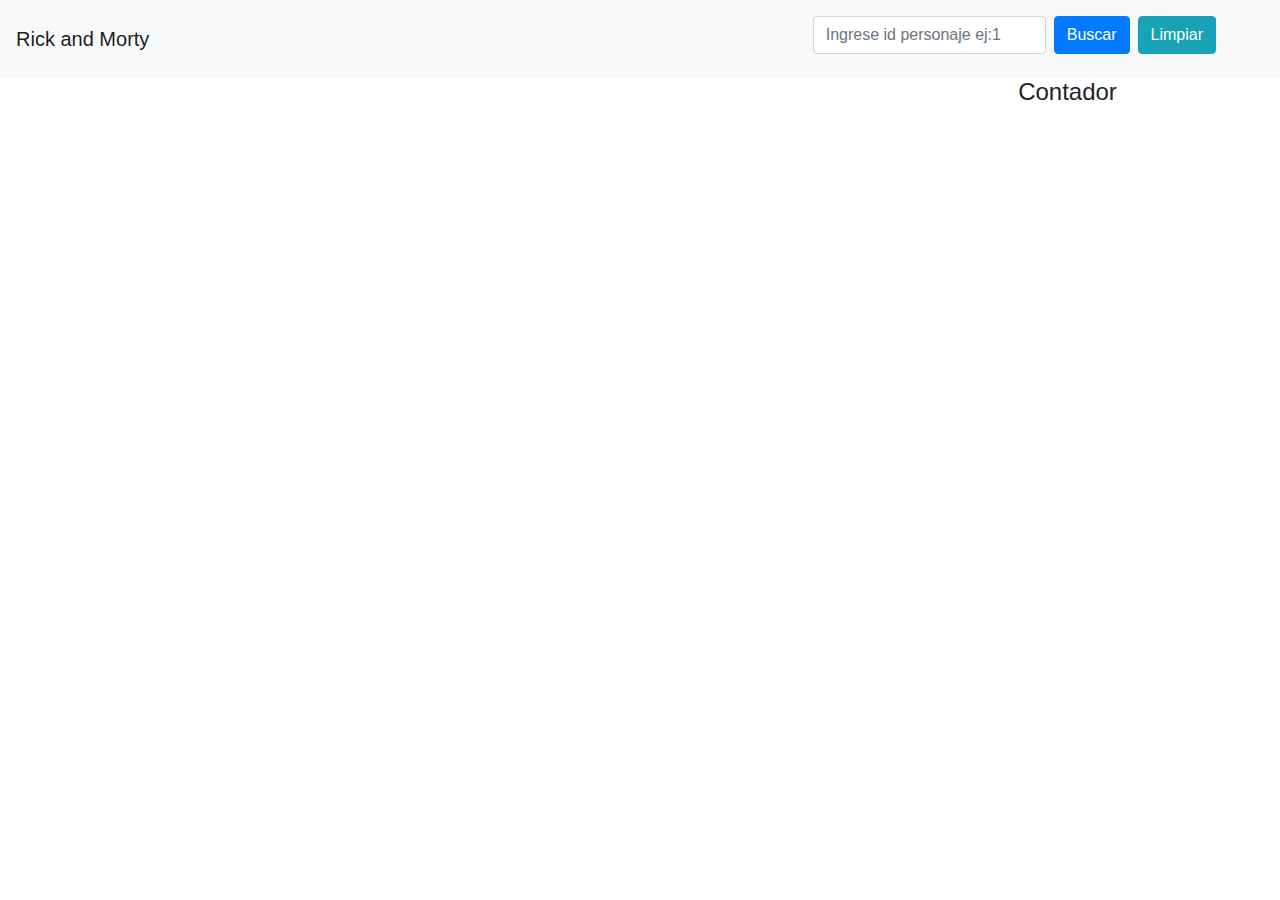
<file: index.html>
<!DOCTYPE html>
<html lang="es">
<head>
  <meta charset="UTF-8">
  <meta name="viewport" content="width=device-width, initial-scale=1.0">
  <title>Document</title>
  <link rel="stylesheet" href="assets/css/style.css">
</head>
<body>
  <nav class="navbar navbar-expand-lg navbar-light bg-light">
    <a class="navbar-brand" href="#">Rick and Morty</a>
    <button class="navbar-toggler" type="button" data-toggle="collapse" data-target="#navbarSupportedContent" aria-controls="navbarSupportedContent" aria-expanded="false" aria-label="Toggle navigation">
      <span class="navbar-toggler-icon"></span>
    </button>
    <div class="ml-auto pr-5">
      <div class="form-group d-flex align-items-end">
        <input type="text" class="form-control" name="" id="input_busqueda" aria-describedby="helpId" placeholder="Ingrese id personaje ej:1">
        <button type="button" name="" id="buscar" class="btn btn-primary mt-2 mx-2" btn-lg btn-block">Buscar</button>
        <button type="button" name="" id="limpiar" class="btn btn-info mt-2" btn-lg btn-block">Limpiar</button>
      </div>
    </div>
  </nav>

  <div class="container">
    <div class="row mb-5">
      <div id="grafico" class="col-md-9" style="height: 200px;"></div>
      <div class="col-md-3">
        <h4 class="text-center">Contador</h4>
        <div id="contador"></div>
        
      </div>
    </div>
    <div id="card" class="row justify-content-around"></div>
  </div>
  <script src="https://code.jquery.com/jquery-3.5.1.min.js" integrity="sha256-9/aliU8dGd2tb6OSsuzixeV4y/faTqgFtohetphbbj0=" crossorigin="anonymous"></script>
  <script type="text/javascript" src="https://canvasjs.com/assets/script/jquery.canvasjs.min.js"></script>
  <script src="assets/js/script.js"></script>
</body>
</html>
</file>
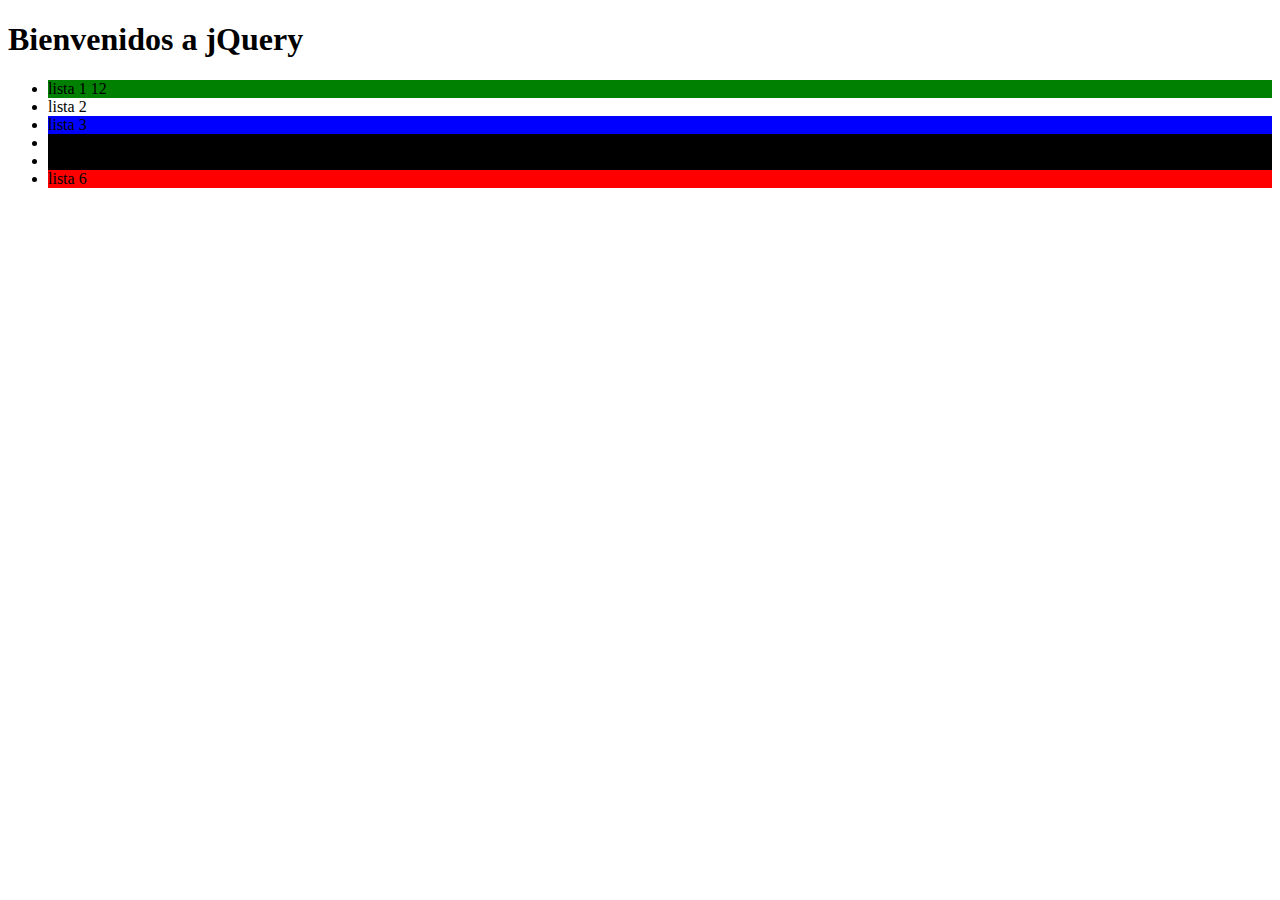
<file: filter.html>
<!DOCTYPE html>
<html lang="en">
<head>
  <meta charset="UTF-8">
  <meta name="viewport" content="width=device-width, initial-scale=1.0">
  <title>Filtro jQuery</title>
</head>
<body>
  <h1>Bienvenidos a jQuery</h1>
  <ul>
    <li>lista 1 <span>1</span><span>2</span></li>
    <li>lista 2</li>
    <li>lista 3</li>
    <li class="lista4">lista 4</li>
    <li class="lista4">lista 5</li>
    <li>lista 6</li>
  </ul>
  
  <script src="https://code.jquery.com/jquery-3.5.1.min.js" integrity="sha256-9/aliU8dGd2tb6OSsuzixeV4y/faTqgFtohetphbbj0=" crossorigin="anonymous"></script>
  <script src="assets/js/filter.js"></script>
</body>
</html>
</file>
<file: assets/css/style.css>
@charset "UTF-8";
/*
Para compilar el manifiesto desde la raiz de tu proyecto, abre el terminal 
verifica que este en la raiz de tu proyecto con el comando 'ls' deberias ver
assets index.html 
->luego de verificar colocaremos el comando 
sass --watch assets/scss/main.scss:assets/css/style.css 
*/
/*!
 * Bootstrap v4.5.0 (https://getbootstrap.com/)
 * Copyright 2011-2020 The Bootstrap Authors
 * Copyright 2011-2020 Twitter, Inc.
 * Licensed under MIT (https://github.com/twbs/bootstrap/blob/master/LICENSE)
 */
:root {
  --blue: #007bff;
  --indigo: #6610f2;
  --purple: #6f42c1;
  --pink: #e83e8c;
  --red: #dc3545;
  --orange: #fd7e14;
  --yellow: #ffc107;
  --green: #28a745;
  --teal: #20c997;
  --cyan: #17a2b8;
  --white: #fff;
  --gray: #6c757d;
  --gray-dark: #343a40;
  --primary: #007bff;
  --secondary: #6c757d;
  --success: #28a745;
  --info: #17a2b8;
  --warning: #ffc107;
  --danger: #dc3545;
  --light: #f8f9fa;
  --dark: #343a40;
  --breakpoint-xs: 0;
  --breakpoint-sm: 576px;
  --breakpoint-md: 768px;
  --breakpoint-lg: 992px;
  --breakpoint-xl: 1200px;
  --font-family-sans-serif: -apple-system, BlinkMacSystemFont, "Segoe UI", Roboto, "Helvetica Neue", Arial, "Noto Sans", sans-serif, "Apple Color Emoji", "Segoe UI Emoji", "Segoe UI Symbol", "Noto Color Emoji";
  --font-family-monospace: SFMono-Regular, Menlo, Monaco, Consolas, "Liberation Mono", "Courier New", monospace;
}

*,
*::before,
*::after {
  box-sizing: border-box;
}

html {
  font-family: sans-serif;
  line-height: 1.15;
  -webkit-text-size-adjust: 100%;
  -webkit-tap-highlight-color: rgba(0, 0, 0, 0);
}

article, aside, figcaption, figure, footer, header, hgroup, main, nav, section {
  display: block;
}

body {
  margin: 0;
  font-family: -apple-system, BlinkMacSystemFont, "Segoe UI", Roboto, "Helvetica Neue", Arial, "Noto Sans", sans-serif, "Apple Color Emoji", "Segoe UI Emoji", "Segoe UI Symbol", "Noto Color Emoji";
  font-size: 1rem;
  font-weight: 400;
  line-height: 1.5;
  color: #212529;
  text-align: left;
  background-color: #fff;
}

[tabindex="-1"]:focus:not(:focus-visible) {
  outline: 0 !important;
}

hr {
  box-sizing: content-box;
  height: 0;
  overflow: visible;
}

h1, h2, h3, h4, h5, h6 {
  margin-top: 0;
  margin-bottom: 0.5rem;
}

p {
  margin-top: 0;
  margin-bottom: 1rem;
}

abbr[title],
abbr[data-original-title] {
  text-decoration: underline;
  text-decoration: underline dotted;
  cursor: help;
  border-bottom: 0;
  text-decoration-skip-ink: none;
}

address {
  margin-bottom: 1rem;
  font-style: normal;
  line-height: inherit;
}

ol,
ul,
dl {
  margin-top: 0;
  margin-bottom: 1rem;
}

ol ol,
ul ul,
ol ul,
ul ol {
  margin-bottom: 0;
}

dt {
  font-weight: 700;
}

dd {
  margin-bottom: 0.5rem;
  margin-left: 0;
}

blockquote {
  margin: 0 0 1rem;
}

b,
strong {
  font-weight: bolder;
}

small {
  font-size: 80%;
}

sub,
sup {
  position: relative;
  font-size: 75%;
  line-height: 0;
  vertical-align: baseline;
}

sub {
  bottom: -0.25em;
}

sup {
  top: -0.5em;
}

a {
  color: #007bff;
  text-decoration: none;
  background-color: transparent;
}
a:hover {
  color: #0056b3;
  text-decoration: underline;
}

a:not([href]) {
  color: inherit;
  text-decoration: none;
}
a:not([href]):hover {
  color: inherit;
  text-decoration: none;
}

pre,
code,
kbd,
samp {
  font-family: SFMono-Regular, Menlo, Monaco, Consolas, "Liberation Mono", "Courier New", monospace;
  font-size: 1em;
}

pre {
  margin-top: 0;
  margin-bottom: 1rem;
  overflow: auto;
  -ms-overflow-style: scrollbar;
}

figure {
  margin: 0 0 1rem;
}

img {
  vertical-align: middle;
  border-style: none;
}

svg {
  overflow: hidden;
  vertical-align: middle;
}

table {
  border-collapse: collapse;
}

caption {
  padding-top: 0.75rem;
  padding-bottom: 0.75rem;
  color: #6c757d;
  text-align: left;
  caption-side: bottom;
}

th {
  text-align: inherit;
}

label {
  display: inline-block;
  margin-bottom: 0.5rem;
}

button {
  border-radius: 0;
}

button:focus {
  outline: 1px dotted;
  outline: 5px auto -webkit-focus-ring-color;
}

input,
button,
select,
optgroup,
textarea {
  margin: 0;
  font-family: inherit;
  font-size: inherit;
  line-height: inherit;
}

button,
input {
  overflow: visible;
}

button,
select {
  text-transform: none;
}

[role=button] {
  cursor: pointer;
}

select {
  word-wrap: normal;
}

button,
[type=button],
[type=reset],
[type=submit] {
  -webkit-appearance: button;
}

button:not(:disabled),
[type=button]:not(:disabled),
[type=reset]:not(:disabled),
[type=submit]:not(:disabled) {
  cursor: pointer;
}

button::-moz-focus-inner,
[type=button]::-moz-focus-inner,
[type=reset]::-moz-focus-inner,
[type=submit]::-moz-focus-inner {
  padding: 0;
  border-style: none;
}

input[type=radio],
input[type=checkbox] {
  box-sizing: border-box;
  padding: 0;
}

textarea {
  overflow: auto;
  resize: vertical;
}

fieldset {
  min-width: 0;
  padding: 0;
  margin: 0;
  border: 0;
}

legend {
  display: block;
  width: 100%;
  max-width: 100%;
  padding: 0;
  margin-bottom: 0.5rem;
  font-size: 1.5rem;
  line-height: inherit;
  color: inherit;
  white-space: normal;
}

progress {
  vertical-align: baseline;
}

[type=number]::-webkit-inner-spin-button,
[type=number]::-webkit-outer-spin-button {
  height: auto;
}

[type=search] {
  outline-offset: -2px;
  -webkit-appearance: none;
}

[type=search]::-webkit-search-decoration {
  -webkit-appearance: none;
}

::-webkit-file-upload-button {
  font: inherit;
  -webkit-appearance: button;
}

output {
  display: inline-block;
}

summary {
  display: list-item;
  cursor: pointer;
}

template {
  display: none;
}

[hidden] {
  display: none !important;
}

h1, h2, h3, h4, h5, h6,
.h1, .h2, .h3, .h4, .h5, .h6 {
  margin-bottom: 0.5rem;
  font-weight: 500;
  line-height: 1.2;
}

h1, .h1 {
  font-size: 2.5rem;
}

h2, .h2 {
  font-size: 2rem;
}

h3, .h3 {
  font-size: 1.75rem;
}

h4, .h4 {
  font-size: 1.5rem;
}

h5, .h5 {
  font-size: 1.25rem;
}

h6, .h6 {
  font-size: 1rem;
}

.lead {
  font-size: 1.25rem;
  font-weight: 300;
}

.display-1 {
  font-size: 6rem;
  font-weight: 300;
  line-height: 1.2;
}

.display-2 {
  font-size: 5.5rem;
  font-weight: 300;
  line-height: 1.2;
}

.display-3 {
  font-size: 4.5rem;
  font-weight: 300;
  line-height: 1.2;
}

.display-4 {
  font-size: 3.5rem;
  font-weight: 300;
  line-height: 1.2;
}

hr {
  margin-top: 1rem;
  margin-bottom: 1rem;
  border: 0;
  border-top: 1px solid rgba(0, 0, 0, 0.1);
}

small,
.small {
  font-size: 80%;
  font-weight: 400;
}

mark,
.mark {
  padding: 0.2em;
  background-color: #fcf8e3;
}

.list-unstyled {
  padding-left: 0;
  list-style: none;
}

.list-inline {
  padding-left: 0;
  list-style: none;
}

.list-inline-item {
  display: inline-block;
}
.list-inline-item:not(:last-child) {
  margin-right: 0.5rem;
}

.initialism {
  font-size: 90%;
  text-transform: uppercase;
}

.blockquote {
  margin-bottom: 1rem;
  font-size: 1.25rem;
}

.blockquote-footer {
  display: block;
  font-size: 80%;
  color: #6c757d;
}
.blockquote-footer::before {
  content: "— ";
}

.img-fluid {
  max-width: 100%;
  height: auto;
}

.img-thumbnail {
  padding: 0.25rem;
  background-color: #fff;
  border: 1px solid #dee2e6;
  border-radius: 0.25rem;
  max-width: 100%;
  height: auto;
}

.figure {
  display: inline-block;
}

.figure-img {
  margin-bottom: 0.5rem;
  line-height: 1;
}

.figure-caption {
  font-size: 90%;
  color: #6c757d;
}

code {
  font-size: 87.5%;
  color: #e83e8c;
  word-wrap: break-word;
}
a > code {
  color: inherit;
}

kbd {
  padding: 0.2rem 0.4rem;
  font-size: 87.5%;
  color: #fff;
  background-color: #212529;
  border-radius: 0.2rem;
}
kbd kbd {
  padding: 0;
  font-size: 100%;
  font-weight: 700;
}

pre {
  display: block;
  font-size: 87.5%;
  color: #212529;
}
pre code {
  font-size: inherit;
  color: inherit;
  word-break: normal;
}

.pre-scrollable {
  max-height: 340px;
  overflow-y: scroll;
}

.container {
  width: 100%;
  padding-right: 15px;
  padding-left: 15px;
  margin-right: auto;
  margin-left: auto;
}
@media (min-width: 576px) {
  .container {
    max-width: 540px;
  }
}
@media (min-width: 768px) {
  .container {
    max-width: 720px;
  }
}
@media (min-width: 992px) {
  .container {
    max-width: 960px;
  }
}
@media (min-width: 1200px) {
  .container {
    max-width: 1140px;
  }
}

.container-fluid, .container-xl, .container-lg, .container-md, .container-sm {
  width: 100%;
  padding-right: 15px;
  padding-left: 15px;
  margin-right: auto;
  margin-left: auto;
}

@media (min-width: 576px) {
  .container-sm, .container {
    max-width: 540px;
  }
}
@media (min-width: 768px) {
  .container-md, .container-sm, .container {
    max-width: 720px;
  }
}
@media (min-width: 992px) {
  .container-lg, .container-md, .container-sm, .container {
    max-width: 960px;
  }
}
@media (min-width: 1200px) {
  .container-xl, .container-lg, .container-md, .container-sm, .container {
    max-width: 1140px;
  }
}
.row {
  display: flex;
  flex-wrap: wrap;
  margin-right: -15px;
  margin-left: -15px;
}

.no-gutters {
  margin-right: 0;
  margin-left: 0;
}
.no-gutters > .col,
.no-gutters > [class*=col-] {
  padding-right: 0;
  padding-left: 0;
}

.col-xl,
.col-xl-auto, .col-xl-12, .col-xl-11, .col-xl-10, .col-xl-9, .col-xl-8, .col-xl-7, .col-xl-6, .col-xl-5, .col-xl-4, .col-xl-3, .col-xl-2, .col-xl-1, .col-lg,
.col-lg-auto, .col-lg-12, .col-lg-11, .col-lg-10, .col-lg-9, .col-lg-8, .col-lg-7, .col-lg-6, .col-lg-5, .col-lg-4, .col-lg-3, .col-lg-2, .col-lg-1, .col-md,
.col-md-auto, .col-md-12, .col-md-11, .col-md-10, .col-md-9, .col-md-8, .col-md-7, .col-md-6, .col-md-5, .col-md-4, .col-md-3, .col-md-2, .col-md-1, .col-sm,
.col-sm-auto, .col-sm-12, .col-sm-11, .col-sm-10, .col-sm-9, .col-sm-8, .col-sm-7, .col-sm-6, .col-sm-5, .col-sm-4, .col-sm-3, .col-sm-2, .col-sm-1, .col,
.col-auto, .col-12, .col-11, .col-10, .col-9, .col-8, .col-7, .col-6, .col-5, .col-4, .col-3, .col-2, .col-1 {
  position: relative;
  width: 100%;
  padding-right: 15px;
  padding-left: 15px;
}

.col {
  flex-basis: 0;
  flex-grow: 1;
  min-width: 0;
  max-width: 100%;
}

.row-cols-1 > * {
  flex: 0 0 100%;
  max-width: 100%;
}

.row-cols-2 > * {
  flex: 0 0 50%;
  max-width: 50%;
}

.row-cols-3 > * {
  flex: 0 0 33.3333333333%;
  max-width: 33.3333333333%;
}

.row-cols-4 > * {
  flex: 0 0 25%;
  max-width: 25%;
}

.row-cols-5 > * {
  flex: 0 0 20%;
  max-width: 20%;
}

.row-cols-6 > * {
  flex: 0 0 16.6666666667%;
  max-width: 16.6666666667%;
}

.col-auto {
  flex: 0 0 auto;
  width: auto;
  max-width: 100%;
}

.col-1 {
  flex: 0 0 8.3333333333%;
  max-width: 8.3333333333%;
}

.col-2 {
  flex: 0 0 16.6666666667%;
  max-width: 16.6666666667%;
}

.col-3 {
  flex: 0 0 25%;
  max-width: 25%;
}

.col-4 {
  flex: 0 0 33.3333333333%;
  max-width: 33.3333333333%;
}

.col-5 {
  flex: 0 0 41.6666666667%;
  max-width: 41.6666666667%;
}

.col-6 {
  flex: 0 0 50%;
  max-width: 50%;
}

.col-7 {
  flex: 0 0 58.3333333333%;
  max-width: 58.3333333333%;
}

.col-8 {
  flex: 0 0 66.6666666667%;
  max-width: 66.6666666667%;
}

.col-9 {
  flex: 0 0 75%;
  max-width: 75%;
}

.col-10 {
  flex: 0 0 83.3333333333%;
  max-width: 83.3333333333%;
}

.col-11 {
  flex: 0 0 91.6666666667%;
  max-width: 91.6666666667%;
}

.col-12 {
  flex: 0 0 100%;
  max-width: 100%;
}

.order-first {
  order: -1;
}

.order-last {
  order: 13;
}

.order-0 {
  order: 0;
}

.order-1 {
  order: 1;
}

.order-2 {
  order: 2;
}

.order-3 {
  order: 3;
}

.order-4 {
  order: 4;
}

.order-5 {
  order: 5;
}

.order-6 {
  order: 6;
}

.order-7 {
  order: 7;
}

.order-8 {
  order: 8;
}

.order-9 {
  order: 9;
}

.order-10 {
  order: 10;
}

.order-11 {
  order: 11;
}

.order-12 {
  order: 12;
}

.offset-1 {
  margin-left: 8.3333333333%;
}

.offset-2 {
  margin-left: 16.6666666667%;
}

.offset-3 {
  margin-left: 25%;
}

.offset-4 {
  margin-left: 33.3333333333%;
}

.offset-5 {
  margin-left: 41.6666666667%;
}

.offset-6 {
  margin-left: 50%;
}

.offset-7 {
  margin-left: 58.3333333333%;
}

.offset-8 {
  margin-left: 66.6666666667%;
}

.offset-9 {
  margin-left: 75%;
}

.offset-10 {
  margin-left: 83.3333333333%;
}

.offset-11 {
  margin-left: 91.6666666667%;
}

@media (min-width: 576px) {
  .col-sm {
    flex-basis: 0;
    flex-grow: 1;
    min-width: 0;
    max-width: 100%;
  }

  .row-cols-sm-1 > * {
    flex: 0 0 100%;
    max-width: 100%;
  }

  .row-cols-sm-2 > * {
    flex: 0 0 50%;
    max-width: 50%;
  }

  .row-cols-sm-3 > * {
    flex: 0 0 33.3333333333%;
    max-width: 33.3333333333%;
  }

  .row-cols-sm-4 > * {
    flex: 0 0 25%;
    max-width: 25%;
  }

  .row-cols-sm-5 > * {
    flex: 0 0 20%;
    max-width: 20%;
  }

  .row-cols-sm-6 > * {
    flex: 0 0 16.6666666667%;
    max-width: 16.6666666667%;
  }

  .col-sm-auto {
    flex: 0 0 auto;
    width: auto;
    max-width: 100%;
  }

  .col-sm-1 {
    flex: 0 0 8.3333333333%;
    max-width: 8.3333333333%;
  }

  .col-sm-2 {
    flex: 0 0 16.6666666667%;
    max-width: 16.6666666667%;
  }

  .col-sm-3 {
    flex: 0 0 25%;
    max-width: 25%;
  }

  .col-sm-4 {
    flex: 0 0 33.3333333333%;
    max-width: 33.3333333333%;
  }

  .col-sm-5 {
    flex: 0 0 41.6666666667%;
    max-width: 41.6666666667%;
  }

  .col-sm-6 {
    flex: 0 0 50%;
    max-width: 50%;
  }

  .col-sm-7 {
    flex: 0 0 58.3333333333%;
    max-width: 58.3333333333%;
  }

  .col-sm-8 {
    flex: 0 0 66.6666666667%;
    max-width: 66.6666666667%;
  }

  .col-sm-9 {
    flex: 0 0 75%;
    max-width: 75%;
  }

  .col-sm-10 {
    flex: 0 0 83.3333333333%;
    max-width: 83.3333333333%;
  }

  .col-sm-11 {
    flex: 0 0 91.6666666667%;
    max-width: 91.6666666667%;
  }

  .col-sm-12 {
    flex: 0 0 100%;
    max-width: 100%;
  }

  .order-sm-first {
    order: -1;
  }

  .order-sm-last {
    order: 13;
  }

  .order-sm-0 {
    order: 0;
  }

  .order-sm-1 {
    order: 1;
  }

  .order-sm-2 {
    order: 2;
  }

  .order-sm-3 {
    order: 3;
  }

  .order-sm-4 {
    order: 4;
  }

  .order-sm-5 {
    order: 5;
  }

  .order-sm-6 {
    order: 6;
  }

  .order-sm-7 {
    order: 7;
  }

  .order-sm-8 {
    order: 8;
  }

  .order-sm-9 {
    order: 9;
  }

  .order-sm-10 {
    order: 10;
  }

  .order-sm-11 {
    order: 11;
  }

  .order-sm-12 {
    order: 12;
  }

  .offset-sm-0 {
    margin-left: 0;
  }

  .offset-sm-1 {
    margin-left: 8.3333333333%;
  }

  .offset-sm-2 {
    margin-left: 16.6666666667%;
  }

  .offset-sm-3 {
    margin-left: 25%;
  }

  .offset-sm-4 {
    margin-left: 33.3333333333%;
  }

  .offset-sm-5 {
    margin-left: 41.6666666667%;
  }

  .offset-sm-6 {
    margin-left: 50%;
  }

  .offset-sm-7 {
    margin-left: 58.3333333333%;
  }

  .offset-sm-8 {
    margin-left: 66.6666666667%;
  }

  .offset-sm-9 {
    margin-left: 75%;
  }

  .offset-sm-10 {
    margin-left: 83.3333333333%;
  }

  .offset-sm-11 {
    margin-left: 91.6666666667%;
  }
}
@media (min-width: 768px) {
  .col-md {
    flex-basis: 0;
    flex-grow: 1;
    min-width: 0;
    max-width: 100%;
  }

  .row-cols-md-1 > * {
    flex: 0 0 100%;
    max-width: 100%;
  }

  .row-cols-md-2 > * {
    flex: 0 0 50%;
    max-width: 50%;
  }

  .row-cols-md-3 > * {
    flex: 0 0 33.3333333333%;
    max-width: 33.3333333333%;
  }

  .row-cols-md-4 > * {
    flex: 0 0 25%;
    max-width: 25%;
  }

  .row-cols-md-5 > * {
    flex: 0 0 20%;
    max-width: 20%;
  }

  .row-cols-md-6 > * {
    flex: 0 0 16.6666666667%;
    max-width: 16.6666666667%;
  }

  .col-md-auto {
    flex: 0 0 auto;
    width: auto;
    max-width: 100%;
  }

  .col-md-1 {
    flex: 0 0 8.3333333333%;
    max-width: 8.3333333333%;
  }

  .col-md-2 {
    flex: 0 0 16.6666666667%;
    max-width: 16.6666666667%;
  }

  .col-md-3 {
    flex: 0 0 25%;
    max-width: 25%;
  }

  .col-md-4 {
    flex: 0 0 33.3333333333%;
    max-width: 33.3333333333%;
  }

  .col-md-5 {
    flex: 0 0 41.6666666667%;
    max-width: 41.6666666667%;
  }

  .col-md-6 {
    flex: 0 0 50%;
    max-width: 50%;
  }

  .col-md-7 {
    flex: 0 0 58.3333333333%;
    max-width: 58.3333333333%;
  }

  .col-md-8 {
    flex: 0 0 66.6666666667%;
    max-width: 66.6666666667%;
  }

  .col-md-9 {
    flex: 0 0 75%;
    max-width: 75%;
  }

  .col-md-10 {
    flex: 0 0 83.3333333333%;
    max-width: 83.3333333333%;
  }

  .col-md-11 {
    flex: 0 0 91.6666666667%;
    max-width: 91.6666666667%;
  }

  .col-md-12 {
    flex: 0 0 100%;
    max-width: 100%;
  }

  .order-md-first {
    order: -1;
  }

  .order-md-last {
    order: 13;
  }

  .order-md-0 {
    order: 0;
  }

  .order-md-1 {
    order: 1;
  }

  .order-md-2 {
    order: 2;
  }

  .order-md-3 {
    order: 3;
  }

  .order-md-4 {
    order: 4;
  }

  .order-md-5 {
    order: 5;
  }

  .order-md-6 {
    order: 6;
  }

  .order-md-7 {
    order: 7;
  }

  .order-md-8 {
    order: 8;
  }

  .order-md-9 {
    order: 9;
  }

  .order-md-10 {
    order: 10;
  }

  .order-md-11 {
    order: 11;
  }

  .order-md-12 {
    order: 12;
  }

  .offset-md-0 {
    margin-left: 0;
  }

  .offset-md-1 {
    margin-left: 8.3333333333%;
  }

  .offset-md-2 {
    margin-left: 16.6666666667%;
  }

  .offset-md-3 {
    margin-left: 25%;
  }

  .offset-md-4 {
    margin-left: 33.3333333333%;
  }

  .offset-md-5 {
    margin-left: 41.6666666667%;
  }

  .offset-md-6 {
    margin-left: 50%;
  }

  .offset-md-7 {
    margin-left: 58.3333333333%;
  }

  .offset-md-8 {
    margin-left: 66.6666666667%;
  }

  .offset-md-9 {
    margin-left: 75%;
  }

  .offset-md-10 {
    margin-left: 83.3333333333%;
  }

  .offset-md-11 {
    margin-left: 91.6666666667%;
  }
}
@media (min-width: 992px) {
  .col-lg {
    flex-basis: 0;
    flex-grow: 1;
    min-width: 0;
    max-width: 100%;
  }

  .row-cols-lg-1 > * {
    flex: 0 0 100%;
    max-width: 100%;
  }

  .row-cols-lg-2 > * {
    flex: 0 0 50%;
    max-width: 50%;
  }

  .row-cols-lg-3 > * {
    flex: 0 0 33.3333333333%;
    max-width: 33.3333333333%;
  }

  .row-cols-lg-4 > * {
    flex: 0 0 25%;
    max-width: 25%;
  }

  .row-cols-lg-5 > * {
    flex: 0 0 20%;
    max-width: 20%;
  }

  .row-cols-lg-6 > * {
    flex: 0 0 16.6666666667%;
    max-width: 16.6666666667%;
  }

  .col-lg-auto {
    flex: 0 0 auto;
    width: auto;
    max-width: 100%;
  }

  .col-lg-1 {
    flex: 0 0 8.3333333333%;
    max-width: 8.3333333333%;
  }

  .col-lg-2 {
    flex: 0 0 16.6666666667%;
    max-width: 16.6666666667%;
  }

  .col-lg-3 {
    flex: 0 0 25%;
    max-width: 25%;
  }

  .col-lg-4 {
    flex: 0 0 33.3333333333%;
    max-width: 33.3333333333%;
  }

  .col-lg-5 {
    flex: 0 0 41.6666666667%;
    max-width: 41.6666666667%;
  }

  .col-lg-6 {
    flex: 0 0 50%;
    max-width: 50%;
  }

  .col-lg-7 {
    flex: 0 0 58.3333333333%;
    max-width: 58.3333333333%;
  }

  .col-lg-8 {
    flex: 0 0 66.6666666667%;
    max-width: 66.6666666667%;
  }

  .col-lg-9 {
    flex: 0 0 75%;
    max-width: 75%;
  }

  .col-lg-10 {
    flex: 0 0 83.3333333333%;
    max-width: 83.3333333333%;
  }

  .col-lg-11 {
    flex: 0 0 91.6666666667%;
    max-width: 91.6666666667%;
  }

  .col-lg-12 {
    flex: 0 0 100%;
    max-width: 100%;
  }

  .order-lg-first {
    order: -1;
  }

  .order-lg-last {
    order: 13;
  }

  .order-lg-0 {
    order: 0;
  }

  .order-lg-1 {
    order: 1;
  }

  .order-lg-2 {
    order: 2;
  }

  .order-lg-3 {
    order: 3;
  }

  .order-lg-4 {
    order: 4;
  }

  .order-lg-5 {
    order: 5;
  }

  .order-lg-6 {
    order: 6;
  }

  .order-lg-7 {
    order: 7;
  }

  .order-lg-8 {
    order: 8;
  }

  .order-lg-9 {
    order: 9;
  }

  .order-lg-10 {
    order: 10;
  }

  .order-lg-11 {
    order: 11;
  }

  .order-lg-12 {
    order: 12;
  }

  .offset-lg-0 {
    margin-left: 0;
  }

  .offset-lg-1 {
    margin-left: 8.3333333333%;
  }

  .offset-lg-2 {
    margin-left: 16.6666666667%;
  }

  .offset-lg-3 {
    margin-left: 25%;
  }

  .offset-lg-4 {
    margin-left: 33.3333333333%;
  }

  .offset-lg-5 {
    margin-left: 41.6666666667%;
  }

  .offset-lg-6 {
    margin-left: 50%;
  }

  .offset-lg-7 {
    margin-left: 58.3333333333%;
  }

  .offset-lg-8 {
    margin-left: 66.6666666667%;
  }

  .offset-lg-9 {
    margin-left: 75%;
  }

  .offset-lg-10 {
    margin-left: 83.3333333333%;
  }

  .offset-lg-11 {
    margin-left: 91.6666666667%;
  }
}
@media (min-width: 1200px) {
  .col-xl {
    flex-basis: 0;
    flex-grow: 1;
    min-width: 0;
    max-width: 100%;
  }

  .row-cols-xl-1 > * {
    flex: 0 0 100%;
    max-width: 100%;
  }

  .row-cols-xl-2 > * {
    flex: 0 0 50%;
    max-width: 50%;
  }

  .row-cols-xl-3 > * {
    flex: 0 0 33.3333333333%;
    max-width: 33.3333333333%;
  }

  .row-cols-xl-4 > * {
    flex: 0 0 25%;
    max-width: 25%;
  }

  .row-cols-xl-5 > * {
    flex: 0 0 20%;
    max-width: 20%;
  }

  .row-cols-xl-6 > * {
    flex: 0 0 16.6666666667%;
    max-width: 16.6666666667%;
  }

  .col-xl-auto {
    flex: 0 0 auto;
    width: auto;
    max-width: 100%;
  }

  .col-xl-1 {
    flex: 0 0 8.3333333333%;
    max-width: 8.3333333333%;
  }

  .col-xl-2 {
    flex: 0 0 16.6666666667%;
    max-width: 16.6666666667%;
  }

  .col-xl-3 {
    flex: 0 0 25%;
    max-width: 25%;
  }

  .col-xl-4 {
    flex: 0 0 33.3333333333%;
    max-width: 33.3333333333%;
  }

  .col-xl-5 {
    flex: 0 0 41.6666666667%;
    max-width: 41.6666666667%;
  }

  .col-xl-6 {
    flex: 0 0 50%;
    max-width: 50%;
  }

  .col-xl-7 {
    flex: 0 0 58.3333333333%;
    max-width: 58.3333333333%;
  }

  .col-xl-8 {
    flex: 0 0 66.6666666667%;
    max-width: 66.6666666667%;
  }

  .col-xl-9 {
    flex: 0 0 75%;
    max-width: 75%;
  }

  .col-xl-10 {
    flex: 0 0 83.3333333333%;
    max-width: 83.3333333333%;
  }

  .col-xl-11 {
    flex: 0 0 91.6666666667%;
    max-width: 91.6666666667%;
  }

  .col-xl-12 {
    flex: 0 0 100%;
    max-width: 100%;
  }

  .order-xl-first {
    order: -1;
  }

  .order-xl-last {
    order: 13;
  }

  .order-xl-0 {
    order: 0;
  }

  .order-xl-1 {
    order: 1;
  }

  .order-xl-2 {
    order: 2;
  }

  .order-xl-3 {
    order: 3;
  }

  .order-xl-4 {
    order: 4;
  }

  .order-xl-5 {
    order: 5;
  }

  .order-xl-6 {
    order: 6;
  }

  .order-xl-7 {
    order: 7;
  }

  .order-xl-8 {
    order: 8;
  }

  .order-xl-9 {
    order: 9;
  }

  .order-xl-10 {
    order: 10;
  }

  .order-xl-11 {
    order: 11;
  }

  .order-xl-12 {
    order: 12;
  }

  .offset-xl-0 {
    margin-left: 0;
  }

  .offset-xl-1 {
    margin-left: 8.3333333333%;
  }

  .offset-xl-2 {
    margin-left: 16.6666666667%;
  }

  .offset-xl-3 {
    margin-left: 25%;
  }

  .offset-xl-4 {
    margin-left: 33.3333333333%;
  }

  .offset-xl-5 {
    margin-left: 41.6666666667%;
  }

  .offset-xl-6 {
    margin-left: 50%;
  }

  .offset-xl-7 {
    margin-left: 58.3333333333%;
  }

  .offset-xl-8 {
    margin-left: 66.6666666667%;
  }

  .offset-xl-9 {
    margin-left: 75%;
  }

  .offset-xl-10 {
    margin-left: 83.3333333333%;
  }

  .offset-xl-11 {
    margin-left: 91.6666666667%;
  }
}
.table {
  width: 100%;
  margin-bottom: 1rem;
  color: #212529;
}
.table th,
.table td {
  padding: 0.75rem;
  vertical-align: top;
  border-top: 1px solid #dee2e6;
}
.table thead th {
  vertical-align: bottom;
  border-bottom: 2px solid #dee2e6;
}
.table tbody + tbody {
  border-top: 2px solid #dee2e6;
}

.table-sm th,
.table-sm td {
  padding: 0.3rem;
}

.table-bordered {
  border: 1px solid #dee2e6;
}
.table-bordered th,
.table-bordered td {
  border: 1px solid #dee2e6;
}
.table-bordered thead th,
.table-bordered thead td {
  border-bottom-width: 2px;
}

.table-borderless th,
.table-borderless td,
.table-borderless thead th,
.table-borderless tbody + tbody {
  border: 0;
}

.table-striped tbody tr:nth-of-type(odd) {
  background-color: rgba(0, 0, 0, 0.05);
}

.table-hover tbody tr:hover {
  color: #212529;
  background-color: rgba(0, 0, 0, 0.075);
}

.table-primary,
.table-primary > th,
.table-primary > td {
  background-color: #b8daff;
}
.table-primary th,
.table-primary td,
.table-primary thead th,
.table-primary tbody + tbody {
  border-color: #7abaff;
}

.table-hover .table-primary:hover {
  background-color: #9fcdff;
}
.table-hover .table-primary:hover > td,
.table-hover .table-primary:hover > th {
  background-color: #9fcdff;
}

.table-secondary,
.table-secondary > th,
.table-secondary > td {
  background-color: #d6d8db;
}
.table-secondary th,
.table-secondary td,
.table-secondary thead th,
.table-secondary tbody + tbody {
  border-color: #b3b7bb;
}

.table-hover .table-secondary:hover {
  background-color: #c8cbcf;
}
.table-hover .table-secondary:hover > td,
.table-hover .table-secondary:hover > th {
  background-color: #c8cbcf;
}

.table-success,
.table-success > th,
.table-success > td {
  background-color: #c3e6cb;
}
.table-success th,
.table-success td,
.table-success thead th,
.table-success tbody + tbody {
  border-color: #8fd19e;
}

.table-hover .table-success:hover {
  background-color: #b1dfbb;
}
.table-hover .table-success:hover > td,
.table-hover .table-success:hover > th {
  background-color: #b1dfbb;
}

.table-info,
.table-info > th,
.table-info > td {
  background-color: #bee5eb;
}
.table-info th,
.table-info td,
.table-info thead th,
.table-info tbody + tbody {
  border-color: #86cfda;
}

.table-hover .table-info:hover {
  background-color: #abdde5;
}
.table-hover .table-info:hover > td,
.table-hover .table-info:hover > th {
  background-color: #abdde5;
}

.table-warning,
.table-warning > th,
.table-warning > td {
  background-color: #ffeeba;
}
.table-warning th,
.table-warning td,
.table-warning thead th,
.table-warning tbody + tbody {
  border-color: #ffdf7e;
}

.table-hover .table-warning:hover {
  background-color: #ffe8a1;
}
.table-hover .table-warning:hover > td,
.table-hover .table-warning:hover > th {
  background-color: #ffe8a1;
}

.table-danger,
.table-danger > th,
.table-danger > td {
  background-color: #f5c6cb;
}
.table-danger th,
.table-danger td,
.table-danger thead th,
.table-danger tbody + tbody {
  border-color: #ed969e;
}

.table-hover .table-danger:hover {
  background-color: #f1b0b7;
}
.table-hover .table-danger:hover > td,
.table-hover .table-danger:hover > th {
  background-color: #f1b0b7;
}

.table-light,
.table-light > th,
.table-light > td {
  background-color: #fdfdfe;
}
.table-light th,
.table-light td,
.table-light thead th,
.table-light tbody + tbody {
  border-color: #fbfcfc;
}

.table-hover .table-light:hover {
  background-color: #ececf6;
}
.table-hover .table-light:hover > td,
.table-hover .table-light:hover > th {
  background-color: #ececf6;
}

.table-dark,
.table-dark > th,
.table-dark > td {
  background-color: #c6c8ca;
}
.table-dark th,
.table-dark td,
.table-dark thead th,
.table-dark tbody + tbody {
  border-color: #95999c;
}

.table-hover .table-dark:hover {
  background-color: #b9bbbe;
}
.table-hover .table-dark:hover > td,
.table-hover .table-dark:hover > th {
  background-color: #b9bbbe;
}

.table-active,
.table-active > th,
.table-active > td {
  background-color: rgba(0, 0, 0, 0.075);
}

.table-hover .table-active:hover {
  background-color: rgba(0, 0, 0, 0.075);
}
.table-hover .table-active:hover > td,
.table-hover .table-active:hover > th {
  background-color: rgba(0, 0, 0, 0.075);
}

.table .thead-dark th {
  color: #fff;
  background-color: #343a40;
  border-color: #454d55;
}
.table .thead-light th {
  color: #495057;
  background-color: #e9ecef;
  border-color: #dee2e6;
}

.table-dark {
  color: #fff;
  background-color: #343a40;
}
.table-dark th,
.table-dark td,
.table-dark thead th {
  border-color: #454d55;
}
.table-dark.table-bordered {
  border: 0;
}
.table-dark.table-striped tbody tr:nth-of-type(odd) {
  background-color: rgba(255, 255, 255, 0.05);
}
.table-dark.table-hover tbody tr:hover {
  color: #fff;
  background-color: rgba(255, 255, 255, 0.075);
}

@media (max-width: 575.98px) {
  .table-responsive-sm {
    display: block;
    width: 100%;
    overflow-x: auto;
    -webkit-overflow-scrolling: touch;
  }
  .table-responsive-sm > .table-bordered {
    border: 0;
  }
}
@media (max-width: 767.98px) {
  .table-responsive-md {
    display: block;
    width: 100%;
    overflow-x: auto;
    -webkit-overflow-scrolling: touch;
  }
  .table-responsive-md > .table-bordered {
    border: 0;
  }
}
@media (max-width: 991.98px) {
  .table-responsive-lg {
    display: block;
    width: 100%;
    overflow-x: auto;
    -webkit-overflow-scrolling: touch;
  }
  .table-responsive-lg > .table-bordered {
    border: 0;
  }
}
@media (max-width: 1199.98px) {
  .table-responsive-xl {
    display: block;
    width: 100%;
    overflow-x: auto;
    -webkit-overflow-scrolling: touch;
  }
  .table-responsive-xl > .table-bordered {
    border: 0;
  }
}
.table-responsive {
  display: block;
  width: 100%;
  overflow-x: auto;
  -webkit-overflow-scrolling: touch;
}
.table-responsive > .table-bordered {
  border: 0;
}

.form-control {
  display: block;
  width: 100%;
  height: calc(1.5em + 0.75rem + 2px);
  padding: 0.375rem 0.75rem;
  font-size: 1rem;
  font-weight: 400;
  line-height: 1.5;
  color: #495057;
  background-color: #fff;
  background-clip: padding-box;
  border: 1px solid #ced4da;
  border-radius: 0.25rem;
  transition: border-color 0.15s ease-in-out, box-shadow 0.15s ease-in-out;
}
@media (prefers-reduced-motion: reduce) {
  .form-control {
    transition: none;
  }
}
.form-control::-ms-expand {
  background-color: transparent;
  border: 0;
}
.form-control:-moz-focusring {
  color: transparent;
  text-shadow: 0 0 0 #495057;
}
.form-control:focus {
  color: #495057;
  background-color: #fff;
  border-color: #80bdff;
  outline: 0;
  box-shadow: 0 0 0 0.2rem rgba(0, 123, 255, 0.25);
}
.form-control::placeholder {
  color: #6c757d;
  opacity: 1;
}
.form-control:disabled, .form-control[readonly] {
  background-color: #e9ecef;
  opacity: 1;
}

input[type=date].form-control,
input[type=time].form-control,
input[type=datetime-local].form-control,
input[type=month].form-control {
  appearance: none;
}

select.form-control:focus::-ms-value {
  color: #495057;
  background-color: #fff;
}

.form-control-file,
.form-control-range {
  display: block;
  width: 100%;
}

.col-form-label {
  padding-top: calc(0.375rem + 1px);
  padding-bottom: calc(0.375rem + 1px);
  margin-bottom: 0;
  font-size: inherit;
  line-height: 1.5;
}

.col-form-label-lg {
  padding-top: calc(0.5rem + 1px);
  padding-bottom: calc(0.5rem + 1px);
  font-size: 1.25rem;
  line-height: 1.5;
}

.col-form-label-sm {
  padding-top: calc(0.25rem + 1px);
  padding-bottom: calc(0.25rem + 1px);
  font-size: 0.875rem;
  line-height: 1.5;
}

.form-control-plaintext {
  display: block;
  width: 100%;
  padding: 0.375rem 0;
  margin-bottom: 0;
  font-size: 1rem;
  line-height: 1.5;
  color: #212529;
  background-color: transparent;
  border: solid transparent;
  border-width: 1px 0;
}
.form-control-plaintext.form-control-sm, .form-control-plaintext.form-control-lg {
  padding-right: 0;
  padding-left: 0;
}

.form-control-sm {
  height: calc(1.5em + 0.5rem + 2px);
  padding: 0.25rem 0.5rem;
  font-size: 0.875rem;
  line-height: 1.5;
  border-radius: 0.2rem;
}

.form-control-lg {
  height: calc(1.5em + 1rem + 2px);
  padding: 0.5rem 1rem;
  font-size: 1.25rem;
  line-height: 1.5;
  border-radius: 0.3rem;
}

select.form-control[size], select.form-control[multiple] {
  height: auto;
}

textarea.form-control {
  height: auto;
}

.form-group {
  margin-bottom: 1rem;
}

.form-text {
  display: block;
  margin-top: 0.25rem;
}

.form-row {
  display: flex;
  flex-wrap: wrap;
  margin-right: -5px;
  margin-left: -5px;
}
.form-row > .col,
.form-row > [class*=col-] {
  padding-right: 5px;
  padding-left: 5px;
}

.form-check {
  position: relative;
  display: block;
  padding-left: 1.25rem;
}

.form-check-input {
  position: absolute;
  margin-top: 0.3rem;
  margin-left: -1.25rem;
}
.form-check-input[disabled] ~ .form-check-label, .form-check-input:disabled ~ .form-check-label {
  color: #6c757d;
}

.form-check-label {
  margin-bottom: 0;
}

.form-check-inline {
  display: inline-flex;
  align-items: center;
  padding-left: 0;
  margin-right: 0.75rem;
}
.form-check-inline .form-check-input {
  position: static;
  margin-top: 0;
  margin-right: 0.3125rem;
  margin-left: 0;
}

.valid-feedback {
  display: none;
  width: 100%;
  margin-top: 0.25rem;
  font-size: 80%;
  color: #28a745;
}

.valid-tooltip {
  position: absolute;
  top: 100%;
  z-index: 5;
  display: none;
  max-width: 100%;
  padding: 0.25rem 0.5rem;
  margin-top: 0.1rem;
  font-size: 0.875rem;
  line-height: 1.5;
  color: #fff;
  background-color: rgba(40, 167, 69, 0.9);
  border-radius: 0.25rem;
}

.was-validated :valid ~ .valid-feedback,
.was-validated :valid ~ .valid-tooltip,
.is-valid ~ .valid-feedback,
.is-valid ~ .valid-tooltip {
  display: block;
}

.was-validated .form-control:valid, .form-control.is-valid {
  border-color: #28a745;
  padding-right: calc(1.5em + 0.75rem);
  background-image: url("data:image/svg+xml,%3csvg xmlns='http://www.w3.org/2000/svg' width='8' height='8' viewBox='0 0 8 8'%3e%3cpath fill='%2328a745' d='M2.3 6.73L.6 4.53c-.4-1.04.46-1.4 1.1-.8l1.1 1.4 3.4-3.8c.6-.63 1.6-.27 1.2.7l-4 4.6c-.43.5-.8.4-1.1.1z'/%3e%3c/svg%3e");
  background-repeat: no-repeat;
  background-position: right calc(0.375em + 0.1875rem) center;
  background-size: calc(0.75em + 0.375rem) calc(0.75em + 0.375rem);
}
.was-validated .form-control:valid:focus, .form-control.is-valid:focus {
  border-color: #28a745;
  box-shadow: 0 0 0 0.2rem rgba(40, 167, 69, 0.25);
}

.was-validated textarea.form-control:valid, textarea.form-control.is-valid {
  padding-right: calc(1.5em + 0.75rem);
  background-position: top calc(0.375em + 0.1875rem) right calc(0.375em + 0.1875rem);
}

.was-validated .custom-select:valid, .custom-select.is-valid {
  border-color: #28a745;
  padding-right: calc(0.75em + 2.3125rem);
  background: url("data:image/svg+xml,%3csvg xmlns='http://www.w3.org/2000/svg' width='4' height='5' viewBox='0 0 4 5'%3e%3cpath fill='%23343a40' d='M2 0L0 2h4zm0 5L0 3h4z'/%3e%3c/svg%3e") no-repeat right 0.75rem center/8px 10px, url("data:image/svg+xml,%3csvg xmlns='http://www.w3.org/2000/svg' width='8' height='8' viewBox='0 0 8 8'%3e%3cpath fill='%2328a745' d='M2.3 6.73L.6 4.53c-.4-1.04.46-1.4 1.1-.8l1.1 1.4 3.4-3.8c.6-.63 1.6-.27 1.2.7l-4 4.6c-.43.5-.8.4-1.1.1z'/%3e%3c/svg%3e") #fff no-repeat center right 1.75rem/calc(0.75em + 0.375rem) calc(0.75em + 0.375rem);
}
.was-validated .custom-select:valid:focus, .custom-select.is-valid:focus {
  border-color: #28a745;
  box-shadow: 0 0 0 0.2rem rgba(40, 167, 69, 0.25);
}

.was-validated .form-check-input:valid ~ .form-check-label, .form-check-input.is-valid ~ .form-check-label {
  color: #28a745;
}
.was-validated .form-check-input:valid ~ .valid-feedback,
.was-validated .form-check-input:valid ~ .valid-tooltip, .form-check-input.is-valid ~ .valid-feedback,
.form-check-input.is-valid ~ .valid-tooltip {
  display: block;
}

.was-validated .custom-control-input:valid ~ .custom-control-label, .custom-control-input.is-valid ~ .custom-control-label {
  color: #28a745;
}
.was-validated .custom-control-input:valid ~ .custom-control-label::before, .custom-control-input.is-valid ~ .custom-control-label::before {
  border-color: #28a745;
}
.was-validated .custom-control-input:valid:checked ~ .custom-control-label::before, .custom-control-input.is-valid:checked ~ .custom-control-label::before {
  border-color: #34ce57;
  background-color: #34ce57;
}
.was-validated .custom-control-input:valid:focus ~ .custom-control-label::before, .custom-control-input.is-valid:focus ~ .custom-control-label::before {
  box-shadow: 0 0 0 0.2rem rgba(40, 167, 69, 0.25);
}
.was-validated .custom-control-input:valid:focus:not(:checked) ~ .custom-control-label::before, .custom-control-input.is-valid:focus:not(:checked) ~ .custom-control-label::before {
  border-color: #28a745;
}

.was-validated .custom-file-input:valid ~ .custom-file-label, .custom-file-input.is-valid ~ .custom-file-label {
  border-color: #28a745;
}
.was-validated .custom-file-input:valid:focus ~ .custom-file-label, .custom-file-input.is-valid:focus ~ .custom-file-label {
  border-color: #28a745;
  box-shadow: 0 0 0 0.2rem rgba(40, 167, 69, 0.25);
}

.invalid-feedback {
  display: none;
  width: 100%;
  margin-top: 0.25rem;
  font-size: 80%;
  color: #dc3545;
}

.invalid-tooltip {
  position: absolute;
  top: 100%;
  z-index: 5;
  display: none;
  max-width: 100%;
  padding: 0.25rem 0.5rem;
  margin-top: 0.1rem;
  font-size: 0.875rem;
  line-height: 1.5;
  color: #fff;
  background-color: rgba(220, 53, 69, 0.9);
  border-radius: 0.25rem;
}

.was-validated :invalid ~ .invalid-feedback,
.was-validated :invalid ~ .invalid-tooltip,
.is-invalid ~ .invalid-feedback,
.is-invalid ~ .invalid-tooltip {
  display: block;
}

.was-validated .form-control:invalid, .form-control.is-invalid {
  border-color: #dc3545;
  padding-right: calc(1.5em + 0.75rem);
  background-image: url("data:image/svg+xml,%3csvg xmlns='http://www.w3.org/2000/svg' width='12' height='12' fill='none' stroke='%23dc3545' viewBox='0 0 12 12'%3e%3ccircle cx='6' cy='6' r='4.5'/%3e%3cpath stroke-linejoin='round' d='M5.8 3.6h.4L6 6.5z'/%3e%3ccircle cx='6' cy='8.2' r='.6' fill='%23dc3545' stroke='none'/%3e%3c/svg%3e");
  background-repeat: no-repeat;
  background-position: right calc(0.375em + 0.1875rem) center;
  background-size: calc(0.75em + 0.375rem) calc(0.75em + 0.375rem);
}
.was-validated .form-control:invalid:focus, .form-control.is-invalid:focus {
  border-color: #dc3545;
  box-shadow: 0 0 0 0.2rem rgba(220, 53, 69, 0.25);
}

.was-validated textarea.form-control:invalid, textarea.form-control.is-invalid {
  padding-right: calc(1.5em + 0.75rem);
  background-position: top calc(0.375em + 0.1875rem) right calc(0.375em + 0.1875rem);
}

.was-validated .custom-select:invalid, .custom-select.is-invalid {
  border-color: #dc3545;
  padding-right: calc(0.75em + 2.3125rem);
  background: url("data:image/svg+xml,%3csvg xmlns='http://www.w3.org/2000/svg' width='4' height='5' viewBox='0 0 4 5'%3e%3cpath fill='%23343a40' d='M2 0L0 2h4zm0 5L0 3h4z'/%3e%3c/svg%3e") no-repeat right 0.75rem center/8px 10px, url("data:image/svg+xml,%3csvg xmlns='http://www.w3.org/2000/svg' width='12' height='12' fill='none' stroke='%23dc3545' viewBox='0 0 12 12'%3e%3ccircle cx='6' cy='6' r='4.5'/%3e%3cpath stroke-linejoin='round' d='M5.8 3.6h.4L6 6.5z'/%3e%3ccircle cx='6' cy='8.2' r='.6' fill='%23dc3545' stroke='none'/%3e%3c/svg%3e") #fff no-repeat center right 1.75rem/calc(0.75em + 0.375rem) calc(0.75em + 0.375rem);
}
.was-validated .custom-select:invalid:focus, .custom-select.is-invalid:focus {
  border-color: #dc3545;
  box-shadow: 0 0 0 0.2rem rgba(220, 53, 69, 0.25);
}

.was-validated .form-check-input:invalid ~ .form-check-label, .form-check-input.is-invalid ~ .form-check-label {
  color: #dc3545;
}
.was-validated .form-check-input:invalid ~ .invalid-feedback,
.was-validated .form-check-input:invalid ~ .invalid-tooltip, .form-check-input.is-invalid ~ .invalid-feedback,
.form-check-input.is-invalid ~ .invalid-tooltip {
  display: block;
}

.was-validated .custom-control-input:invalid ~ .custom-control-label, .custom-control-input.is-invalid ~ .custom-control-label {
  color: #dc3545;
}
.was-validated .custom-control-input:invalid ~ .custom-control-label::before, .custom-control-input.is-invalid ~ .custom-control-label::before {
  border-color: #dc3545;
}
.was-validated .custom-control-input:invalid:checked ~ .custom-control-label::before, .custom-control-input.is-invalid:checked ~ .custom-control-label::before {
  border-color: #e4606d;
  background-color: #e4606d;
}
.was-validated .custom-control-input:invalid:focus ~ .custom-control-label::before, .custom-control-input.is-invalid:focus ~ .custom-control-label::before {
  box-shadow: 0 0 0 0.2rem rgba(220, 53, 69, 0.25);
}
.was-validated .custom-control-input:invalid:focus:not(:checked) ~ .custom-control-label::before, .custom-control-input.is-invalid:focus:not(:checked) ~ .custom-control-label::before {
  border-color: #dc3545;
}

.was-validated .custom-file-input:invalid ~ .custom-file-label, .custom-file-input.is-invalid ~ .custom-file-label {
  border-color: #dc3545;
}
.was-validated .custom-file-input:invalid:focus ~ .custom-file-label, .custom-file-input.is-invalid:focus ~ .custom-file-label {
  border-color: #dc3545;
  box-shadow: 0 0 0 0.2rem rgba(220, 53, 69, 0.25);
}

.form-inline {
  display: flex;
  flex-flow: row wrap;
  align-items: center;
}
.form-inline .form-check {
  width: 100%;
}
@media (min-width: 576px) {
  .form-inline label {
    display: flex;
    align-items: center;
    justify-content: center;
    margin-bottom: 0;
  }
  .form-inline .form-group {
    display: flex;
    flex: 0 0 auto;
    flex-flow: row wrap;
    align-items: center;
    margin-bottom: 0;
  }
  .form-inline .form-control {
    display: inline-block;
    width: auto;
    vertical-align: middle;
  }
  .form-inline .form-control-plaintext {
    display: inline-block;
  }
  .form-inline .input-group,
.form-inline .custom-select {
    width: auto;
  }
  .form-inline .form-check {
    display: flex;
    align-items: center;
    justify-content: center;
    width: auto;
    padding-left: 0;
  }
  .form-inline .form-check-input {
    position: relative;
    flex-shrink: 0;
    margin-top: 0;
    margin-right: 0.25rem;
    margin-left: 0;
  }
  .form-inline .custom-control {
    align-items: center;
    justify-content: center;
  }
  .form-inline .custom-control-label {
    margin-bottom: 0;
  }
}

.btn {
  display: inline-block;
  font-weight: 400;
  color: #212529;
  text-align: center;
  vertical-align: middle;
  user-select: none;
  background-color: transparent;
  border: 1px solid transparent;
  padding: 0.375rem 0.75rem;
  font-size: 1rem;
  line-height: 1.5;
  border-radius: 0.25rem;
  transition: color 0.15s ease-in-out, background-color 0.15s ease-in-out, border-color 0.15s ease-in-out, box-shadow 0.15s ease-in-out;
}
@media (prefers-reduced-motion: reduce) {
  .btn {
    transition: none;
  }
}
.btn:hover {
  color: #212529;
  text-decoration: none;
}
.btn:focus, .btn.focus {
  outline: 0;
  box-shadow: 0 0 0 0.2rem rgba(0, 123, 255, 0.25);
}
.btn.disabled, .btn:disabled {
  opacity: 0.65;
}
.btn:not(:disabled):not(.disabled) {
  cursor: pointer;
}
a.btn.disabled,
fieldset:disabled a.btn {
  pointer-events: none;
}

.btn-primary {
  color: #fff;
  background-color: #007bff;
  border-color: #007bff;
}
.btn-primary:hover {
  color: #fff;
  background-color: #0069d9;
  border-color: #0062cc;
}
.btn-primary:focus, .btn-primary.focus {
  color: #fff;
  background-color: #0069d9;
  border-color: #0062cc;
  box-shadow: 0 0 0 0.2rem rgba(38, 143, 255, 0.5);
}
.btn-primary.disabled, .btn-primary:disabled {
  color: #fff;
  background-color: #007bff;
  border-color: #007bff;
}
.btn-primary:not(:disabled):not(.disabled):active, .btn-primary:not(:disabled):not(.disabled).active, .show > .btn-primary.dropdown-toggle {
  color: #fff;
  background-color: #0062cc;
  border-color: #005cbf;
}
.btn-primary:not(:disabled):not(.disabled):active:focus, .btn-primary:not(:disabled):not(.disabled).active:focus, .show > .btn-primary.dropdown-toggle:focus {
  box-shadow: 0 0 0 0.2rem rgba(38, 143, 255, 0.5);
}

.btn-secondary {
  color: #fff;
  background-color: #6c757d;
  border-color: #6c757d;
}
.btn-secondary:hover {
  color: #fff;
  background-color: #5a6268;
  border-color: #545b62;
}
.btn-secondary:focus, .btn-secondary.focus {
  color: #fff;
  background-color: #5a6268;
  border-color: #545b62;
  box-shadow: 0 0 0 0.2rem rgba(130, 138, 145, 0.5);
}
.btn-secondary.disabled, .btn-secondary:disabled {
  color: #fff;
  background-color: #6c757d;
  border-color: #6c757d;
}
.btn-secondary:not(:disabled):not(.disabled):active, .btn-secondary:not(:disabled):not(.disabled).active, .show > .btn-secondary.dropdown-toggle {
  color: #fff;
  background-color: #545b62;
  border-color: #4e555b;
}
.btn-secondary:not(:disabled):not(.disabled):active:focus, .btn-secondary:not(:disabled):not(.disabled).active:focus, .show > .btn-secondary.dropdown-toggle:focus {
  box-shadow: 0 0 0 0.2rem rgba(130, 138, 145, 0.5);
}

.btn-success {
  color: #fff;
  background-color: #28a745;
  border-color: #28a745;
}
.btn-success:hover {
  color: #fff;
  background-color: #218838;
  border-color: #1e7e34;
}
.btn-success:focus, .btn-success.focus {
  color: #fff;
  background-color: #218838;
  border-color: #1e7e34;
  box-shadow: 0 0 0 0.2rem rgba(72, 180, 97, 0.5);
}
.btn-success.disabled, .btn-success:disabled {
  color: #fff;
  background-color: #28a745;
  border-color: #28a745;
}
.btn-success:not(:disabled):not(.disabled):active, .btn-success:not(:disabled):not(.disabled).active, .show > .btn-success.dropdown-toggle {
  color: #fff;
  background-color: #1e7e34;
  border-color: #1c7430;
}
.btn-success:not(:disabled):not(.disabled):active:focus, .btn-success:not(:disabled):not(.disabled).active:focus, .show > .btn-success.dropdown-toggle:focus {
  box-shadow: 0 0 0 0.2rem rgba(72, 180, 97, 0.5);
}

.btn-info {
  color: #fff;
  background-color: #17a2b8;
  border-color: #17a2b8;
}
.btn-info:hover {
  color: #fff;
  background-color: #138496;
  border-color: #117a8b;
}
.btn-info:focus, .btn-info.focus {
  color: #fff;
  background-color: #138496;
  border-color: #117a8b;
  box-shadow: 0 0 0 0.2rem rgba(58, 176, 195, 0.5);
}
.btn-info.disabled, .btn-info:disabled {
  color: #fff;
  background-color: #17a2b8;
  border-color: #17a2b8;
}
.btn-info:not(:disabled):not(.disabled):active, .btn-info:not(:disabled):not(.disabled).active, .show > .btn-info.dropdown-toggle {
  color: #fff;
  background-color: #117a8b;
  border-color: #10707f;
}
.btn-info:not(:disabled):not(.disabled):active:focus, .btn-info:not(:disabled):not(.disabled).active:focus, .show > .btn-info.dropdown-toggle:focus {
  box-shadow: 0 0 0 0.2rem rgba(58, 176, 195, 0.5);
}

.btn-warning {
  color: #212529;
  background-color: #ffc107;
  border-color: #ffc107;
}
.btn-warning:hover {
  color: #212529;
  background-color: #e0a800;
  border-color: #d39e00;
}
.btn-warning:focus, .btn-warning.focus {
  color: #212529;
  background-color: #e0a800;
  border-color: #d39e00;
  box-shadow: 0 0 0 0.2rem rgba(222, 170, 12, 0.5);
}
.btn-warning.disabled, .btn-warning:disabled {
  color: #212529;
  background-color: #ffc107;
  border-color: #ffc107;
}
.btn-warning:not(:disabled):not(.disabled):active, .btn-warning:not(:disabled):not(.disabled).active, .show > .btn-warning.dropdown-toggle {
  color: #212529;
  background-color: #d39e00;
  border-color: #c69500;
}
.btn-warning:not(:disabled):not(.disabled):active:focus, .btn-warning:not(:disabled):not(.disabled).active:focus, .show > .btn-warning.dropdown-toggle:focus {
  box-shadow: 0 0 0 0.2rem rgba(222, 170, 12, 0.5);
}

.btn-danger {
  color: #fff;
  background-color: #dc3545;
  border-color: #dc3545;
}
.btn-danger:hover {
  color: #fff;
  background-color: #c82333;
  border-color: #bd2130;
}
.btn-danger:focus, .btn-danger.focus {
  color: #fff;
  background-color: #c82333;
  border-color: #bd2130;
  box-shadow: 0 0 0 0.2rem rgba(225, 83, 97, 0.5);
}
.btn-danger.disabled, .btn-danger:disabled {
  color: #fff;
  background-color: #dc3545;
  border-color: #dc3545;
}
.btn-danger:not(:disabled):not(.disabled):active, .btn-danger:not(:disabled):not(.disabled).active, .show > .btn-danger.dropdown-toggle {
  color: #fff;
  background-color: #bd2130;
  border-color: #b21f2d;
}
.btn-danger:not(:disabled):not(.disabled):active:focus, .btn-danger:not(:disabled):not(.disabled).active:focus, .show > .btn-danger.dropdown-toggle:focus {
  box-shadow: 0 0 0 0.2rem rgba(225, 83, 97, 0.5);
}

.btn-light {
  color: #212529;
  background-color: #f8f9fa;
  border-color: #f8f9fa;
}
.btn-light:hover {
  color: #212529;
  background-color: #e2e6ea;
  border-color: #dae0e5;
}
.btn-light:focus, .btn-light.focus {
  color: #212529;
  background-color: #e2e6ea;
  border-color: #dae0e5;
  box-shadow: 0 0 0 0.2rem rgba(216, 217, 219, 0.5);
}
.btn-light.disabled, .btn-light:disabled {
  color: #212529;
  background-color: #f8f9fa;
  border-color: #f8f9fa;
}
.btn-light:not(:disabled):not(.disabled):active, .btn-light:not(:disabled):not(.disabled).active, .show > .btn-light.dropdown-toggle {
  color: #212529;
  background-color: #dae0e5;
  border-color: #d3d9df;
}
.btn-light:not(:disabled):not(.disabled):active:focus, .btn-light:not(:disabled):not(.disabled).active:focus, .show > .btn-light.dropdown-toggle:focus {
  box-shadow: 0 0 0 0.2rem rgba(216, 217, 219, 0.5);
}

.btn-dark {
  color: #fff;
  background-color: #343a40;
  border-color: #343a40;
}
.btn-dark:hover {
  color: #fff;
  background-color: #23272b;
  border-color: #1d2124;
}
.btn-dark:focus, .btn-dark.focus {
  color: #fff;
  background-color: #23272b;
  border-color: #1d2124;
  box-shadow: 0 0 0 0.2rem rgba(82, 88, 93, 0.5);
}
.btn-dark.disabled, .btn-dark:disabled {
  color: #fff;
  background-color: #343a40;
  border-color: #343a40;
}
.btn-dark:not(:disabled):not(.disabled):active, .btn-dark:not(:disabled):not(.disabled).active, .show > .btn-dark.dropdown-toggle {
  color: #fff;
  background-color: #1d2124;
  border-color: #171a1d;
}
.btn-dark:not(:disabled):not(.disabled):active:focus, .btn-dark:not(:disabled):not(.disabled).active:focus, .show > .btn-dark.dropdown-toggle:focus {
  box-shadow: 0 0 0 0.2rem rgba(82, 88, 93, 0.5);
}

.btn-outline-primary {
  color: #007bff;
  border-color: #007bff;
}
.btn-outline-primary:hover {
  color: #fff;
  background-color: #007bff;
  border-color: #007bff;
}
.btn-outline-primary:focus, .btn-outline-primary.focus {
  box-shadow: 0 0 0 0.2rem rgba(0, 123, 255, 0.5);
}
.btn-outline-primary.disabled, .btn-outline-primary:disabled {
  color: #007bff;
  background-color: transparent;
}
.btn-outline-primary:not(:disabled):not(.disabled):active, .btn-outline-primary:not(:disabled):not(.disabled).active, .show > .btn-outline-primary.dropdown-toggle {
  color: #fff;
  background-color: #007bff;
  border-color: #007bff;
}
.btn-outline-primary:not(:disabled):not(.disabled):active:focus, .btn-outline-primary:not(:disabled):not(.disabled).active:focus, .show > .btn-outline-primary.dropdown-toggle:focus {
  box-shadow: 0 0 0 0.2rem rgba(0, 123, 255, 0.5);
}

.btn-outline-secondary {
  color: #6c757d;
  border-color: #6c757d;
}
.btn-outline-secondary:hover {
  color: #fff;
  background-color: #6c757d;
  border-color: #6c757d;
}
.btn-outline-secondary:focus, .btn-outline-secondary.focus {
  box-shadow: 0 0 0 0.2rem rgba(108, 117, 125, 0.5);
}
.btn-outline-secondary.disabled, .btn-outline-secondary:disabled {
  color: #6c757d;
  background-color: transparent;
}
.btn-outline-secondary:not(:disabled):not(.disabled):active, .btn-outline-secondary:not(:disabled):not(.disabled).active, .show > .btn-outline-secondary.dropdown-toggle {
  color: #fff;
  background-color: #6c757d;
  border-color: #6c757d;
}
.btn-outline-secondary:not(:disabled):not(.disabled):active:focus, .btn-outline-secondary:not(:disabled):not(.disabled).active:focus, .show > .btn-outline-secondary.dropdown-toggle:focus {
  box-shadow: 0 0 0 0.2rem rgba(108, 117, 125, 0.5);
}

.btn-outline-success {
  color: #28a745;
  border-color: #28a745;
}
.btn-outline-success:hover {
  color: #fff;
  background-color: #28a745;
  border-color: #28a745;
}
.btn-outline-success:focus, .btn-outline-success.focus {
  box-shadow: 0 0 0 0.2rem rgba(40, 167, 69, 0.5);
}
.btn-outline-success.disabled, .btn-outline-success:disabled {
  color: #28a745;
  background-color: transparent;
}
.btn-outline-success:not(:disabled):not(.disabled):active, .btn-outline-success:not(:disabled):not(.disabled).active, .show > .btn-outline-success.dropdown-toggle {
  color: #fff;
  background-color: #28a745;
  border-color: #28a745;
}
.btn-outline-success:not(:disabled):not(.disabled):active:focus, .btn-outline-success:not(:disabled):not(.disabled).active:focus, .show > .btn-outline-success.dropdown-toggle:focus {
  box-shadow: 0 0 0 0.2rem rgba(40, 167, 69, 0.5);
}

.btn-outline-info {
  color: #17a2b8;
  border-color: #17a2b8;
}
.btn-outline-info:hover {
  color: #fff;
  background-color: #17a2b8;
  border-color: #17a2b8;
}
.btn-outline-info:focus, .btn-outline-info.focus {
  box-shadow: 0 0 0 0.2rem rgba(23, 162, 184, 0.5);
}
.btn-outline-info.disabled, .btn-outline-info:disabled {
  color: #17a2b8;
  background-color: transparent;
}
.btn-outline-info:not(:disabled):not(.disabled):active, .btn-outline-info:not(:disabled):not(.disabled).active, .show > .btn-outline-info.dropdown-toggle {
  color: #fff;
  background-color: #17a2b8;
  border-color: #17a2b8;
}
.btn-outline-info:not(:disabled):not(.disabled):active:focus, .btn-outline-info:not(:disabled):not(.disabled).active:focus, .show > .btn-outline-info.dropdown-toggle:focus {
  box-shadow: 0 0 0 0.2rem rgba(23, 162, 184, 0.5);
}

.btn-outline-warning {
  color: #ffc107;
  border-color: #ffc107;
}
.btn-outline-warning:hover {
  color: #212529;
  background-color: #ffc107;
  border-color: #ffc107;
}
.btn-outline-warning:focus, .btn-outline-warning.focus {
  box-shadow: 0 0 0 0.2rem rgba(255, 193, 7, 0.5);
}
.btn-outline-warning.disabled, .btn-outline-warning:disabled {
  color: #ffc107;
  background-color: transparent;
}
.btn-outline-warning:not(:disabled):not(.disabled):active, .btn-outline-warning:not(:disabled):not(.disabled).active, .show > .btn-outline-warning.dropdown-toggle {
  color: #212529;
  background-color: #ffc107;
  border-color: #ffc107;
}
.btn-outline-warning:not(:disabled):not(.disabled):active:focus, .btn-outline-warning:not(:disabled):not(.disabled).active:focus, .show > .btn-outline-warning.dropdown-toggle:focus {
  box-shadow: 0 0 0 0.2rem rgba(255, 193, 7, 0.5);
}

.btn-outline-danger {
  color: #dc3545;
  border-color: #dc3545;
}
.btn-outline-danger:hover {
  color: #fff;
  background-color: #dc3545;
  border-color: #dc3545;
}
.btn-outline-danger:focus, .btn-outline-danger.focus {
  box-shadow: 0 0 0 0.2rem rgba(220, 53, 69, 0.5);
}
.btn-outline-danger.disabled, .btn-outline-danger:disabled {
  color: #dc3545;
  background-color: transparent;
}
.btn-outline-danger:not(:disabled):not(.disabled):active, .btn-outline-danger:not(:disabled):not(.disabled).active, .show > .btn-outline-danger.dropdown-toggle {
  color: #fff;
  background-color: #dc3545;
  border-color: #dc3545;
}
.btn-outline-danger:not(:disabled):not(.disabled):active:focus, .btn-outline-danger:not(:disabled):not(.disabled).active:focus, .show > .btn-outline-danger.dropdown-toggle:focus {
  box-shadow: 0 0 0 0.2rem rgba(220, 53, 69, 0.5);
}

.btn-outline-light {
  color: #f8f9fa;
  border-color: #f8f9fa;
}
.btn-outline-light:hover {
  color: #212529;
  background-color: #f8f9fa;
  border-color: #f8f9fa;
}
.btn-outline-light:focus, .btn-outline-light.focus {
  box-shadow: 0 0 0 0.2rem rgba(248, 249, 250, 0.5);
}
.btn-outline-light.disabled, .btn-outline-light:disabled {
  color: #f8f9fa;
  background-color: transparent;
}
.btn-outline-light:not(:disabled):not(.disabled):active, .btn-outline-light:not(:disabled):not(.disabled).active, .show > .btn-outline-light.dropdown-toggle {
  color: #212529;
  background-color: #f8f9fa;
  border-color: #f8f9fa;
}
.btn-outline-light:not(:disabled):not(.disabled):active:focus, .btn-outline-light:not(:disabled):not(.disabled).active:focus, .show > .btn-outline-light.dropdown-toggle:focus {
  box-shadow: 0 0 0 0.2rem rgba(248, 249, 250, 0.5);
}

.btn-outline-dark {
  color: #343a40;
  border-color: #343a40;
}
.btn-outline-dark:hover {
  color: #fff;
  background-color: #343a40;
  border-color: #343a40;
}
.btn-outline-dark:focus, .btn-outline-dark.focus {
  box-shadow: 0 0 0 0.2rem rgba(52, 58, 64, 0.5);
}
.btn-outline-dark.disabled, .btn-outline-dark:disabled {
  color: #343a40;
  background-color: transparent;
}
.btn-outline-dark:not(:disabled):not(.disabled):active, .btn-outline-dark:not(:disabled):not(.disabled).active, .show > .btn-outline-dark.dropdown-toggle {
  color: #fff;
  background-color: #343a40;
  border-color: #343a40;
}
.btn-outline-dark:not(:disabled):not(.disabled):active:focus, .btn-outline-dark:not(:disabled):not(.disabled).active:focus, .show > .btn-outline-dark.dropdown-toggle:focus {
  box-shadow: 0 0 0 0.2rem rgba(52, 58, 64, 0.5);
}

.btn-link {
  font-weight: 400;
  color: #007bff;
  text-decoration: none;
}
.btn-link:hover {
  color: #0056b3;
  text-decoration: underline;
}
.btn-link:focus, .btn-link.focus {
  text-decoration: underline;
}
.btn-link:disabled, .btn-link.disabled {
  color: #6c757d;
  pointer-events: none;
}

.btn-lg, .btn-group-lg > .btn {
  padding: 0.5rem 1rem;
  font-size: 1.25rem;
  line-height: 1.5;
  border-radius: 0.3rem;
}

.btn-sm, .btn-group-sm > .btn {
  padding: 0.25rem 0.5rem;
  font-size: 0.875rem;
  line-height: 1.5;
  border-radius: 0.2rem;
}

.btn-block {
  display: block;
  width: 100%;
}
.btn-block + .btn-block {
  margin-top: 0.5rem;
}

input[type=submit].btn-block,
input[type=reset].btn-block,
input[type=button].btn-block {
  width: 100%;
}

.fade {
  transition: opacity 0.15s linear;
}
@media (prefers-reduced-motion: reduce) {
  .fade {
    transition: none;
  }
}
.fade:not(.show) {
  opacity: 0;
}

.collapse:not(.show) {
  display: none;
}

.collapsing {
  position: relative;
  height: 0;
  overflow: hidden;
  transition: height 0.35s ease;
}
@media (prefers-reduced-motion: reduce) {
  .collapsing {
    transition: none;
  }
}

.dropup,
.dropright,
.dropdown,
.dropleft {
  position: relative;
}

.dropdown-toggle {
  white-space: nowrap;
}
.dropdown-toggle::after {
  display: inline-block;
  margin-left: 0.255em;
  vertical-align: 0.255em;
  content: "";
  border-top: 0.3em solid;
  border-right: 0.3em solid transparent;
  border-bottom: 0;
  border-left: 0.3em solid transparent;
}
.dropdown-toggle:empty::after {
  margin-left: 0;
}

.dropdown-menu {
  position: absolute;
  top: 100%;
  left: 0;
  z-index: 1000;
  display: none;
  float: left;
  min-width: 10rem;
  padding: 0.5rem 0;
  margin: 0.125rem 0 0;
  font-size: 1rem;
  color: #212529;
  text-align: left;
  list-style: none;
  background-color: #fff;
  background-clip: padding-box;
  border: 1px solid rgba(0, 0, 0, 0.15);
  border-radius: 0.25rem;
}

.dropdown-menu-left {
  right: auto;
  left: 0;
}

.dropdown-menu-right {
  right: 0;
  left: auto;
}

@media (min-width: 576px) {
  .dropdown-menu-sm-left {
    right: auto;
    left: 0;
  }

  .dropdown-menu-sm-right {
    right: 0;
    left: auto;
  }
}
@media (min-width: 768px) {
  .dropdown-menu-md-left {
    right: auto;
    left: 0;
  }

  .dropdown-menu-md-right {
    right: 0;
    left: auto;
  }
}
@media (min-width: 992px) {
  .dropdown-menu-lg-left {
    right: auto;
    left: 0;
  }

  .dropdown-menu-lg-right {
    right: 0;
    left: auto;
  }
}
@media (min-width: 1200px) {
  .dropdown-menu-xl-left {
    right: auto;
    left: 0;
  }

  .dropdown-menu-xl-right {
    right: 0;
    left: auto;
  }
}
.dropup .dropdown-menu {
  top: auto;
  bottom: 100%;
  margin-top: 0;
  margin-bottom: 0.125rem;
}
.dropup .dropdown-toggle::after {
  display: inline-block;
  margin-left: 0.255em;
  vertical-align: 0.255em;
  content: "";
  border-top: 0;
  border-right: 0.3em solid transparent;
  border-bottom: 0.3em solid;
  border-left: 0.3em solid transparent;
}
.dropup .dropdown-toggle:empty::after {
  margin-left: 0;
}

.dropright .dropdown-menu {
  top: 0;
  right: auto;
  left: 100%;
  margin-top: 0;
  margin-left: 0.125rem;
}
.dropright .dropdown-toggle::after {
  display: inline-block;
  margin-left: 0.255em;
  vertical-align: 0.255em;
  content: "";
  border-top: 0.3em solid transparent;
  border-right: 0;
  border-bottom: 0.3em solid transparent;
  border-left: 0.3em solid;
}
.dropright .dropdown-toggle:empty::after {
  margin-left: 0;
}
.dropright .dropdown-toggle::after {
  vertical-align: 0;
}

.dropleft .dropdown-menu {
  top: 0;
  right: 100%;
  left: auto;
  margin-top: 0;
  margin-right: 0.125rem;
}
.dropleft .dropdown-toggle::after {
  display: inline-block;
  margin-left: 0.255em;
  vertical-align: 0.255em;
  content: "";
}
.dropleft .dropdown-toggle::after {
  display: none;
}
.dropleft .dropdown-toggle::before {
  display: inline-block;
  margin-right: 0.255em;
  vertical-align: 0.255em;
  content: "";
  border-top: 0.3em solid transparent;
  border-right: 0.3em solid;
  border-bottom: 0.3em solid transparent;
}
.dropleft .dropdown-toggle:empty::after {
  margin-left: 0;
}
.dropleft .dropdown-toggle::before {
  vertical-align: 0;
}

.dropdown-menu[x-placement^=top], .dropdown-menu[x-placement^=right], .dropdown-menu[x-placement^=bottom], .dropdown-menu[x-placement^=left] {
  right: auto;
  bottom: auto;
}

.dropdown-divider {
  height: 0;
  margin: 0.5rem 0;
  overflow: hidden;
  border-top: 1px solid #e9ecef;
}

.dropdown-item {
  display: block;
  width: 100%;
  padding: 0.25rem 1.5rem;
  clear: both;
  font-weight: 400;
  color: #212529;
  text-align: inherit;
  white-space: nowrap;
  background-color: transparent;
  border: 0;
}
.dropdown-item:hover, .dropdown-item:focus {
  color: #16181b;
  text-decoration: none;
  background-color: #f8f9fa;
}
.dropdown-item.active, .dropdown-item:active {
  color: #fff;
  text-decoration: none;
  background-color: #007bff;
}
.dropdown-item.disabled, .dropdown-item:disabled {
  color: #6c757d;
  pointer-events: none;
  background-color: transparent;
}

.dropdown-menu.show {
  display: block;
}

.dropdown-header {
  display: block;
  padding: 0.5rem 1.5rem;
  margin-bottom: 0;
  font-size: 0.875rem;
  color: #6c757d;
  white-space: nowrap;
}

.dropdown-item-text {
  display: block;
  padding: 0.25rem 1.5rem;
  color: #212529;
}

.btn-group,
.btn-group-vertical {
  position: relative;
  display: inline-flex;
  vertical-align: middle;
}
.btn-group > .btn,
.btn-group-vertical > .btn {
  position: relative;
  flex: 1 1 auto;
}
.btn-group > .btn:hover,
.btn-group-vertical > .btn:hover {
  z-index: 1;
}
.btn-group > .btn:focus, .btn-group > .btn:active, .btn-group > .btn.active,
.btn-group-vertical > .btn:focus,
.btn-group-vertical > .btn:active,
.btn-group-vertical > .btn.active {
  z-index: 1;
}

.btn-toolbar {
  display: flex;
  flex-wrap: wrap;
  justify-content: flex-start;
}
.btn-toolbar .input-group {
  width: auto;
}

.btn-group > .btn:not(:first-child),
.btn-group > .btn-group:not(:first-child) {
  margin-left: -1px;
}
.btn-group > .btn:not(:last-child):not(.dropdown-toggle),
.btn-group > .btn-group:not(:last-child) > .btn {
  border-top-right-radius: 0;
  border-bottom-right-radius: 0;
}
.btn-group > .btn:not(:first-child),
.btn-group > .btn-group:not(:first-child) > .btn {
  border-top-left-radius: 0;
  border-bottom-left-radius: 0;
}

.dropdown-toggle-split {
  padding-right: 0.5625rem;
  padding-left: 0.5625rem;
}
.dropdown-toggle-split::after, .dropup .dropdown-toggle-split::after, .dropright .dropdown-toggle-split::after {
  margin-left: 0;
}
.dropleft .dropdown-toggle-split::before {
  margin-right: 0;
}

.btn-sm + .dropdown-toggle-split, .btn-group-sm > .btn + .dropdown-toggle-split {
  padding-right: 0.375rem;
  padding-left: 0.375rem;
}

.btn-lg + .dropdown-toggle-split, .btn-group-lg > .btn + .dropdown-toggle-split {
  padding-right: 0.75rem;
  padding-left: 0.75rem;
}

.btn-group-vertical {
  flex-direction: column;
  align-items: flex-start;
  justify-content: center;
}
.btn-group-vertical > .btn,
.btn-group-vertical > .btn-group {
  width: 100%;
}
.btn-group-vertical > .btn:not(:first-child),
.btn-group-vertical > .btn-group:not(:first-child) {
  margin-top: -1px;
}
.btn-group-vertical > .btn:not(:last-child):not(.dropdown-toggle),
.btn-group-vertical > .btn-group:not(:last-child) > .btn {
  border-bottom-right-radius: 0;
  border-bottom-left-radius: 0;
}
.btn-group-vertical > .btn:not(:first-child),
.btn-group-vertical > .btn-group:not(:first-child) > .btn {
  border-top-left-radius: 0;
  border-top-right-radius: 0;
}

.btn-group-toggle > .btn,
.btn-group-toggle > .btn-group > .btn {
  margin-bottom: 0;
}
.btn-group-toggle > .btn input[type=radio],
.btn-group-toggle > .btn input[type=checkbox],
.btn-group-toggle > .btn-group > .btn input[type=radio],
.btn-group-toggle > .btn-group > .btn input[type=checkbox] {
  position: absolute;
  clip: rect(0, 0, 0, 0);
  pointer-events: none;
}

.input-group {
  position: relative;
  display: flex;
  flex-wrap: wrap;
  align-items: stretch;
  width: 100%;
}
.input-group > .form-control,
.input-group > .form-control-plaintext,
.input-group > .custom-select,
.input-group > .custom-file {
  position: relative;
  flex: 1 1 auto;
  width: 1%;
  min-width: 0;
  margin-bottom: 0;
}
.input-group > .form-control + .form-control,
.input-group > .form-control + .custom-select,
.input-group > .form-control + .custom-file,
.input-group > .form-control-plaintext + .form-control,
.input-group > .form-control-plaintext + .custom-select,
.input-group > .form-control-plaintext + .custom-file,
.input-group > .custom-select + .form-control,
.input-group > .custom-select + .custom-select,
.input-group > .custom-select + .custom-file,
.input-group > .custom-file + .form-control,
.input-group > .custom-file + .custom-select,
.input-group > .custom-file + .custom-file {
  margin-left: -1px;
}
.input-group > .form-control:focus,
.input-group > .custom-select:focus,
.input-group > .custom-file .custom-file-input:focus ~ .custom-file-label {
  z-index: 3;
}
.input-group > .custom-file .custom-file-input:focus {
  z-index: 4;
}
.input-group > .form-control:not(:last-child),
.input-group > .custom-select:not(:last-child) {
  border-top-right-radius: 0;
  border-bottom-right-radius: 0;
}
.input-group > .form-control:not(:first-child),
.input-group > .custom-select:not(:first-child) {
  border-top-left-radius: 0;
  border-bottom-left-radius: 0;
}
.input-group > .custom-file {
  display: flex;
  align-items: center;
}
.input-group > .custom-file:not(:last-child) .custom-file-label, .input-group > .custom-file:not(:last-child) .custom-file-label::after {
  border-top-right-radius: 0;
  border-bottom-right-radius: 0;
}
.input-group > .custom-file:not(:first-child) .custom-file-label {
  border-top-left-radius: 0;
  border-bottom-left-radius: 0;
}

.input-group-prepend,
.input-group-append {
  display: flex;
}
.input-group-prepend .btn,
.input-group-append .btn {
  position: relative;
  z-index: 2;
}
.input-group-prepend .btn:focus,
.input-group-append .btn:focus {
  z-index: 3;
}
.input-group-prepend .btn + .btn,
.input-group-prepend .btn + .input-group-text,
.input-group-prepend .input-group-text + .input-group-text,
.input-group-prepend .input-group-text + .btn,
.input-group-append .btn + .btn,
.input-group-append .btn + .input-group-text,
.input-group-append .input-group-text + .input-group-text,
.input-group-append .input-group-text + .btn {
  margin-left: -1px;
}

.input-group-prepend {
  margin-right: -1px;
}

.input-group-append {
  margin-left: -1px;
}

.input-group-text {
  display: flex;
  align-items: center;
  padding: 0.375rem 0.75rem;
  margin-bottom: 0;
  font-size: 1rem;
  font-weight: 400;
  line-height: 1.5;
  color: #495057;
  text-align: center;
  white-space: nowrap;
  background-color: #e9ecef;
  border: 1px solid #ced4da;
  border-radius: 0.25rem;
}
.input-group-text input[type=radio],
.input-group-text input[type=checkbox] {
  margin-top: 0;
}

.input-group-lg > .form-control:not(textarea),
.input-group-lg > .custom-select {
  height: calc(1.5em + 1rem + 2px);
}

.input-group-lg > .form-control,
.input-group-lg > .custom-select,
.input-group-lg > .input-group-prepend > .input-group-text,
.input-group-lg > .input-group-append > .input-group-text,
.input-group-lg > .input-group-prepend > .btn,
.input-group-lg > .input-group-append > .btn {
  padding: 0.5rem 1rem;
  font-size: 1.25rem;
  line-height: 1.5;
  border-radius: 0.3rem;
}

.input-group-sm > .form-control:not(textarea),
.input-group-sm > .custom-select {
  height: calc(1.5em + 0.5rem + 2px);
}

.input-group-sm > .form-control,
.input-group-sm > .custom-select,
.input-group-sm > .input-group-prepend > .input-group-text,
.input-group-sm > .input-group-append > .input-group-text,
.input-group-sm > .input-group-prepend > .btn,
.input-group-sm > .input-group-append > .btn {
  padding: 0.25rem 0.5rem;
  font-size: 0.875rem;
  line-height: 1.5;
  border-radius: 0.2rem;
}

.input-group-lg > .custom-select,
.input-group-sm > .custom-select {
  padding-right: 1.75rem;
}

.input-group > .input-group-prepend > .btn,
.input-group > .input-group-prepend > .input-group-text,
.input-group > .input-group-append:not(:last-child) > .btn,
.input-group > .input-group-append:not(:last-child) > .input-group-text,
.input-group > .input-group-append:last-child > .btn:not(:last-child):not(.dropdown-toggle),
.input-group > .input-group-append:last-child > .input-group-text:not(:last-child) {
  border-top-right-radius: 0;
  border-bottom-right-radius: 0;
}

.input-group > .input-group-append > .btn,
.input-group > .input-group-append > .input-group-text,
.input-group > .input-group-prepend:not(:first-child) > .btn,
.input-group > .input-group-prepend:not(:first-child) > .input-group-text,
.input-group > .input-group-prepend:first-child > .btn:not(:first-child),
.input-group > .input-group-prepend:first-child > .input-group-text:not(:first-child) {
  border-top-left-radius: 0;
  border-bottom-left-radius: 0;
}

.custom-control {
  position: relative;
  display: block;
  min-height: 1.5rem;
  padding-left: 1.5rem;
}

.custom-control-inline {
  display: inline-flex;
  margin-right: 1rem;
}

.custom-control-input {
  position: absolute;
  left: 0;
  z-index: -1;
  width: 1rem;
  height: 1.25rem;
  opacity: 0;
}
.custom-control-input:checked ~ .custom-control-label::before {
  color: #fff;
  border-color: #007bff;
  background-color: #007bff;
}
.custom-control-input:focus ~ .custom-control-label::before {
  box-shadow: 0 0 0 0.2rem rgba(0, 123, 255, 0.25);
}
.custom-control-input:focus:not(:checked) ~ .custom-control-label::before {
  border-color: #80bdff;
}
.custom-control-input:not(:disabled):active ~ .custom-control-label::before {
  color: #fff;
  background-color: #b3d7ff;
  border-color: #b3d7ff;
}
.custom-control-input[disabled] ~ .custom-control-label, .custom-control-input:disabled ~ .custom-control-label {
  color: #6c757d;
}
.custom-control-input[disabled] ~ .custom-control-label::before, .custom-control-input:disabled ~ .custom-control-label::before {
  background-color: #e9ecef;
}

.custom-control-label {
  position: relative;
  margin-bottom: 0;
  vertical-align: top;
}
.custom-control-label::before {
  position: absolute;
  top: 0.25rem;
  left: -1.5rem;
  display: block;
  width: 1rem;
  height: 1rem;
  pointer-events: none;
  content: "";
  background-color: #fff;
  border: #adb5bd solid 1px;
}
.custom-control-label::after {
  position: absolute;
  top: 0.25rem;
  left: -1.5rem;
  display: block;
  width: 1rem;
  height: 1rem;
  content: "";
  background: no-repeat 50%/50% 50%;
}

.custom-checkbox .custom-control-label::before {
  border-radius: 0.25rem;
}
.custom-checkbox .custom-control-input:checked ~ .custom-control-label::after {
  background-image: url("data:image/svg+xml,%3csvg xmlns='http://www.w3.org/2000/svg' width='8' height='8' viewBox='0 0 8 8'%3e%3cpath fill='%23fff' d='M6.564.75l-3.59 3.612-1.538-1.55L0 4.26l2.974 2.99L8 2.193z'/%3e%3c/svg%3e");
}
.custom-checkbox .custom-control-input:indeterminate ~ .custom-control-label::before {
  border-color: #007bff;
  background-color: #007bff;
}
.custom-checkbox .custom-control-input:indeterminate ~ .custom-control-label::after {
  background-image: url("data:image/svg+xml,%3csvg xmlns='http://www.w3.org/2000/svg' width='4' height='4' viewBox='0 0 4 4'%3e%3cpath stroke='%23fff' d='M0 2h4'/%3e%3c/svg%3e");
}
.custom-checkbox .custom-control-input:disabled:checked ~ .custom-control-label::before {
  background-color: rgba(0, 123, 255, 0.5);
}
.custom-checkbox .custom-control-input:disabled:indeterminate ~ .custom-control-label::before {
  background-color: rgba(0, 123, 255, 0.5);
}

.custom-radio .custom-control-label::before {
  border-radius: 50%;
}
.custom-radio .custom-control-input:checked ~ .custom-control-label::after {
  background-image: url("data:image/svg+xml,%3csvg xmlns='http://www.w3.org/2000/svg' width='12' height='12' viewBox='-4 -4 8 8'%3e%3ccircle r='3' fill='%23fff'/%3e%3c/svg%3e");
}
.custom-radio .custom-control-input:disabled:checked ~ .custom-control-label::before {
  background-color: rgba(0, 123, 255, 0.5);
}

.custom-switch {
  padding-left: 2.25rem;
}
.custom-switch .custom-control-label::before {
  left: -2.25rem;
  width: 1.75rem;
  pointer-events: all;
  border-radius: 0.5rem;
}
.custom-switch .custom-control-label::after {
  top: calc(0.25rem + 2px);
  left: calc(-2.25rem + 2px);
  width: calc(1rem - 4px);
  height: calc(1rem - 4px);
  background-color: #adb5bd;
  border-radius: 0.5rem;
  transition: transform 0.15s ease-in-out, background-color 0.15s ease-in-out, border-color 0.15s ease-in-out, box-shadow 0.15s ease-in-out;
}
@media (prefers-reduced-motion: reduce) {
  .custom-switch .custom-control-label::after {
    transition: none;
  }
}
.custom-switch .custom-control-input:checked ~ .custom-control-label::after {
  background-color: #fff;
  transform: translateX(0.75rem);
}
.custom-switch .custom-control-input:disabled:checked ~ .custom-control-label::before {
  background-color: rgba(0, 123, 255, 0.5);
}

.custom-select {
  display: inline-block;
  width: 100%;
  height: calc(1.5em + 0.75rem + 2px);
  padding: 0.375rem 1.75rem 0.375rem 0.75rem;
  font-size: 1rem;
  font-weight: 400;
  line-height: 1.5;
  color: #495057;
  vertical-align: middle;
  background: #fff url("data:image/svg+xml,%3csvg xmlns='http://www.w3.org/2000/svg' width='4' height='5' viewBox='0 0 4 5'%3e%3cpath fill='%23343a40' d='M2 0L0 2h4zm0 5L0 3h4z'/%3e%3c/svg%3e") no-repeat right 0.75rem center/8px 10px;
  border: 1px solid #ced4da;
  border-radius: 0.25rem;
  appearance: none;
}
.custom-select:focus {
  border-color: #80bdff;
  outline: 0;
  box-shadow: 0 0 0 0.2rem rgba(0, 123, 255, 0.25);
}
.custom-select:focus::-ms-value {
  color: #495057;
  background-color: #fff;
}
.custom-select[multiple], .custom-select[size]:not([size="1"]) {
  height: auto;
  padding-right: 0.75rem;
  background-image: none;
}
.custom-select:disabled {
  color: #6c757d;
  background-color: #e9ecef;
}
.custom-select::-ms-expand {
  display: none;
}
.custom-select:-moz-focusring {
  color: transparent;
  text-shadow: 0 0 0 #495057;
}

.custom-select-sm {
  height: calc(1.5em + 0.5rem + 2px);
  padding-top: 0.25rem;
  padding-bottom: 0.25rem;
  padding-left: 0.5rem;
  font-size: 0.875rem;
}

.custom-select-lg {
  height: calc(1.5em + 1rem + 2px);
  padding-top: 0.5rem;
  padding-bottom: 0.5rem;
  padding-left: 1rem;
  font-size: 1.25rem;
}

.custom-file {
  position: relative;
  display: inline-block;
  width: 100%;
  height: calc(1.5em + 0.75rem + 2px);
  margin-bottom: 0;
}

.custom-file-input {
  position: relative;
  z-index: 2;
  width: 100%;
  height: calc(1.5em + 0.75rem + 2px);
  margin: 0;
  opacity: 0;
}
.custom-file-input:focus ~ .custom-file-label {
  border-color: #80bdff;
  box-shadow: 0 0 0 0.2rem rgba(0, 123, 255, 0.25);
}
.custom-file-input[disabled] ~ .custom-file-label, .custom-file-input:disabled ~ .custom-file-label {
  background-color: #e9ecef;
}
.custom-file-input:lang(en) ~ .custom-file-label::after {
  content: "Browse";
}
.custom-file-input ~ .custom-file-label[data-browse]::after {
  content: attr(data-browse);
}

.custom-file-label {
  position: absolute;
  top: 0;
  right: 0;
  left: 0;
  z-index: 1;
  height: calc(1.5em + 0.75rem + 2px);
  padding: 0.375rem 0.75rem;
  font-weight: 400;
  line-height: 1.5;
  color: #495057;
  background-color: #fff;
  border: 1px solid #ced4da;
  border-radius: 0.25rem;
}
.custom-file-label::after {
  position: absolute;
  top: 0;
  right: 0;
  bottom: 0;
  z-index: 3;
  display: block;
  height: calc(1.5em + 0.75rem);
  padding: 0.375rem 0.75rem;
  line-height: 1.5;
  color: #495057;
  content: "Browse";
  background-color: #e9ecef;
  border-left: inherit;
  border-radius: 0 0.25rem 0.25rem 0;
}

.custom-range {
  width: 100%;
  height: 1.4rem;
  padding: 0;
  background-color: transparent;
  appearance: none;
}
.custom-range:focus {
  outline: none;
}
.custom-range:focus::-webkit-slider-thumb {
  box-shadow: 0 0 0 1px #fff, 0 0 0 0.2rem rgba(0, 123, 255, 0.25);
}
.custom-range:focus::-moz-range-thumb {
  box-shadow: 0 0 0 1px #fff, 0 0 0 0.2rem rgba(0, 123, 255, 0.25);
}
.custom-range:focus::-ms-thumb {
  box-shadow: 0 0 0 1px #fff, 0 0 0 0.2rem rgba(0, 123, 255, 0.25);
}
.custom-range::-moz-focus-outer {
  border: 0;
}
.custom-range::-webkit-slider-thumb {
  width: 1rem;
  height: 1rem;
  margin-top: -0.25rem;
  background-color: #007bff;
  border: 0;
  border-radius: 1rem;
  transition: background-color 0.15s ease-in-out, border-color 0.15s ease-in-out, box-shadow 0.15s ease-in-out;
  appearance: none;
}
@media (prefers-reduced-motion: reduce) {
  .custom-range::-webkit-slider-thumb {
    transition: none;
  }
}
.custom-range::-webkit-slider-thumb:active {
  background-color: #b3d7ff;
}
.custom-range::-webkit-slider-runnable-track {
  width: 100%;
  height: 0.5rem;
  color: transparent;
  cursor: pointer;
  background-color: #dee2e6;
  border-color: transparent;
  border-radius: 1rem;
}
.custom-range::-moz-range-thumb {
  width: 1rem;
  height: 1rem;
  background-color: #007bff;
  border: 0;
  border-radius: 1rem;
  transition: background-color 0.15s ease-in-out, border-color 0.15s ease-in-out, box-shadow 0.15s ease-in-out;
  appearance: none;
}
@media (prefers-reduced-motion: reduce) {
  .custom-range::-moz-range-thumb {
    transition: none;
  }
}
.custom-range::-moz-range-thumb:active {
  background-color: #b3d7ff;
}
.custom-range::-moz-range-track {
  width: 100%;
  height: 0.5rem;
  color: transparent;
  cursor: pointer;
  background-color: #dee2e6;
  border-color: transparent;
  border-radius: 1rem;
}
.custom-range::-ms-thumb {
  width: 1rem;
  height: 1rem;
  margin-top: 0;
  margin-right: 0.2rem;
  margin-left: 0.2rem;
  background-color: #007bff;
  border: 0;
  border-radius: 1rem;
  transition: background-color 0.15s ease-in-out, border-color 0.15s ease-in-out, box-shadow 0.15s ease-in-out;
  appearance: none;
}
@media (prefers-reduced-motion: reduce) {
  .custom-range::-ms-thumb {
    transition: none;
  }
}
.custom-range::-ms-thumb:active {
  background-color: #b3d7ff;
}
.custom-range::-ms-track {
  width: 100%;
  height: 0.5rem;
  color: transparent;
  cursor: pointer;
  background-color: transparent;
  border-color: transparent;
  border-width: 0.5rem;
}
.custom-range::-ms-fill-lower {
  background-color: #dee2e6;
  border-radius: 1rem;
}
.custom-range::-ms-fill-upper {
  margin-right: 15px;
  background-color: #dee2e6;
  border-radius: 1rem;
}
.custom-range:disabled::-webkit-slider-thumb {
  background-color: #adb5bd;
}
.custom-range:disabled::-webkit-slider-runnable-track {
  cursor: default;
}
.custom-range:disabled::-moz-range-thumb {
  background-color: #adb5bd;
}
.custom-range:disabled::-moz-range-track {
  cursor: default;
}
.custom-range:disabled::-ms-thumb {
  background-color: #adb5bd;
}

.custom-control-label::before,
.custom-file-label,
.custom-select {
  transition: background-color 0.15s ease-in-out, border-color 0.15s ease-in-out, box-shadow 0.15s ease-in-out;
}
@media (prefers-reduced-motion: reduce) {
  .custom-control-label::before,
.custom-file-label,
.custom-select {
    transition: none;
  }
}

.nav {
  display: flex;
  flex-wrap: wrap;
  padding-left: 0;
  margin-bottom: 0;
  list-style: none;
}

.nav-link {
  display: block;
  padding: 0.5rem 1rem;
}
.nav-link:hover, .nav-link:focus {
  text-decoration: none;
}
.nav-link.disabled {
  color: #6c757d;
  pointer-events: none;
  cursor: default;
}

.nav-tabs {
  border-bottom: 1px solid #dee2e6;
}
.nav-tabs .nav-item {
  margin-bottom: -1px;
}
.nav-tabs .nav-link {
  border: 1px solid transparent;
  border-top-left-radius: 0.25rem;
  border-top-right-radius: 0.25rem;
}
.nav-tabs .nav-link:hover, .nav-tabs .nav-link:focus {
  border-color: #e9ecef #e9ecef #dee2e6;
}
.nav-tabs .nav-link.disabled {
  color: #6c757d;
  background-color: transparent;
  border-color: transparent;
}
.nav-tabs .nav-link.active,
.nav-tabs .nav-item.show .nav-link {
  color: #495057;
  background-color: #fff;
  border-color: #dee2e6 #dee2e6 #fff;
}
.nav-tabs .dropdown-menu {
  margin-top: -1px;
  border-top-left-radius: 0;
  border-top-right-radius: 0;
}

.nav-pills .nav-link {
  border-radius: 0.25rem;
}
.nav-pills .nav-link.active,
.nav-pills .show > .nav-link {
  color: #fff;
  background-color: #007bff;
}

.nav-fill .nav-item {
  flex: 1 1 auto;
  text-align: center;
}

.nav-justified .nav-item {
  flex-basis: 0;
  flex-grow: 1;
  text-align: center;
}

.tab-content > .tab-pane {
  display: none;
}
.tab-content > .active {
  display: block;
}

.navbar {
  position: relative;
  display: flex;
  flex-wrap: wrap;
  align-items: center;
  justify-content: space-between;
  padding: 0.5rem 1rem;
}
.navbar .container,
.navbar .container-fluid,
.navbar .container-sm,
.navbar .container-md,
.navbar .container-lg,
.navbar .container-xl {
  display: flex;
  flex-wrap: wrap;
  align-items: center;
  justify-content: space-between;
}
.navbar-brand {
  display: inline-block;
  padding-top: 0.3125rem;
  padding-bottom: 0.3125rem;
  margin-right: 1rem;
  font-size: 1.25rem;
  line-height: inherit;
  white-space: nowrap;
}
.navbar-brand:hover, .navbar-brand:focus {
  text-decoration: none;
}

.navbar-nav {
  display: flex;
  flex-direction: column;
  padding-left: 0;
  margin-bottom: 0;
  list-style: none;
}
.navbar-nav .nav-link {
  padding-right: 0;
  padding-left: 0;
}
.navbar-nav .dropdown-menu {
  position: static;
  float: none;
}

.navbar-text {
  display: inline-block;
  padding-top: 0.5rem;
  padding-bottom: 0.5rem;
}

.navbar-collapse {
  flex-basis: 100%;
  flex-grow: 1;
  align-items: center;
}

.navbar-toggler {
  padding: 0.25rem 0.75rem;
  font-size: 1.25rem;
  line-height: 1;
  background-color: transparent;
  border: 1px solid transparent;
  border-radius: 0.25rem;
}
.navbar-toggler:hover, .navbar-toggler:focus {
  text-decoration: none;
}

.navbar-toggler-icon {
  display: inline-block;
  width: 1.5em;
  height: 1.5em;
  vertical-align: middle;
  content: "";
  background: no-repeat center center;
  background-size: 100% 100%;
}

@media (max-width: 575.98px) {
  .navbar-expand-sm > .container,
.navbar-expand-sm > .container-fluid,
.navbar-expand-sm > .container-sm,
.navbar-expand-sm > .container-md,
.navbar-expand-sm > .container-lg,
.navbar-expand-sm > .container-xl {
    padding-right: 0;
    padding-left: 0;
  }
}
@media (min-width: 576px) {
  .navbar-expand-sm {
    flex-flow: row nowrap;
    justify-content: flex-start;
  }
  .navbar-expand-sm .navbar-nav {
    flex-direction: row;
  }
  .navbar-expand-sm .navbar-nav .dropdown-menu {
    position: absolute;
  }
  .navbar-expand-sm .navbar-nav .nav-link {
    padding-right: 0.5rem;
    padding-left: 0.5rem;
  }
  .navbar-expand-sm > .container,
.navbar-expand-sm > .container-fluid,
.navbar-expand-sm > .container-sm,
.navbar-expand-sm > .container-md,
.navbar-expand-sm > .container-lg,
.navbar-expand-sm > .container-xl {
    flex-wrap: nowrap;
  }
  .navbar-expand-sm .navbar-collapse {
    display: flex !important;
    flex-basis: auto;
  }
  .navbar-expand-sm .navbar-toggler {
    display: none;
  }
}
@media (max-width: 767.98px) {
  .navbar-expand-md > .container,
.navbar-expand-md > .container-fluid,
.navbar-expand-md > .container-sm,
.navbar-expand-md > .container-md,
.navbar-expand-md > .container-lg,
.navbar-expand-md > .container-xl {
    padding-right: 0;
    padding-left: 0;
  }
}
@media (min-width: 768px) {
  .navbar-expand-md {
    flex-flow: row nowrap;
    justify-content: flex-start;
  }
  .navbar-expand-md .navbar-nav {
    flex-direction: row;
  }
  .navbar-expand-md .navbar-nav .dropdown-menu {
    position: absolute;
  }
  .navbar-expand-md .navbar-nav .nav-link {
    padding-right: 0.5rem;
    padding-left: 0.5rem;
  }
  .navbar-expand-md > .container,
.navbar-expand-md > .container-fluid,
.navbar-expand-md > .container-sm,
.navbar-expand-md > .container-md,
.navbar-expand-md > .container-lg,
.navbar-expand-md > .container-xl {
    flex-wrap: nowrap;
  }
  .navbar-expand-md .navbar-collapse {
    display: flex !important;
    flex-basis: auto;
  }
  .navbar-expand-md .navbar-toggler {
    display: none;
  }
}
@media (max-width: 991.98px) {
  .navbar-expand-lg > .container,
.navbar-expand-lg > .container-fluid,
.navbar-expand-lg > .container-sm,
.navbar-expand-lg > .container-md,
.navbar-expand-lg > .container-lg,
.navbar-expand-lg > .container-xl {
    padding-right: 0;
    padding-left: 0;
  }
}
@media (min-width: 992px) {
  .navbar-expand-lg {
    flex-flow: row nowrap;
    justify-content: flex-start;
  }
  .navbar-expand-lg .navbar-nav {
    flex-direction: row;
  }
  .navbar-expand-lg .navbar-nav .dropdown-menu {
    position: absolute;
  }
  .navbar-expand-lg .navbar-nav .nav-link {
    padding-right: 0.5rem;
    padding-left: 0.5rem;
  }
  .navbar-expand-lg > .container,
.navbar-expand-lg > .container-fluid,
.navbar-expand-lg > .container-sm,
.navbar-expand-lg > .container-md,
.navbar-expand-lg > .container-lg,
.navbar-expand-lg > .container-xl {
    flex-wrap: nowrap;
  }
  .navbar-expand-lg .navbar-collapse {
    display: flex !important;
    flex-basis: auto;
  }
  .navbar-expand-lg .navbar-toggler {
    display: none;
  }
}
@media (max-width: 1199.98px) {
  .navbar-expand-xl > .container,
.navbar-expand-xl > .container-fluid,
.navbar-expand-xl > .container-sm,
.navbar-expand-xl > .container-md,
.navbar-expand-xl > .container-lg,
.navbar-expand-xl > .container-xl {
    padding-right: 0;
    padding-left: 0;
  }
}
@media (min-width: 1200px) {
  .navbar-expand-xl {
    flex-flow: row nowrap;
    justify-content: flex-start;
  }
  .navbar-expand-xl .navbar-nav {
    flex-direction: row;
  }
  .navbar-expand-xl .navbar-nav .dropdown-menu {
    position: absolute;
  }
  .navbar-expand-xl .navbar-nav .nav-link {
    padding-right: 0.5rem;
    padding-left: 0.5rem;
  }
  .navbar-expand-xl > .container,
.navbar-expand-xl > .container-fluid,
.navbar-expand-xl > .container-sm,
.navbar-expand-xl > .container-md,
.navbar-expand-xl > .container-lg,
.navbar-expand-xl > .container-xl {
    flex-wrap: nowrap;
  }
  .navbar-expand-xl .navbar-collapse {
    display: flex !important;
    flex-basis: auto;
  }
  .navbar-expand-xl .navbar-toggler {
    display: none;
  }
}
.navbar-expand {
  flex-flow: row nowrap;
  justify-content: flex-start;
}
.navbar-expand > .container,
.navbar-expand > .container-fluid,
.navbar-expand > .container-sm,
.navbar-expand > .container-md,
.navbar-expand > .container-lg,
.navbar-expand > .container-xl {
  padding-right: 0;
  padding-left: 0;
}
.navbar-expand .navbar-nav {
  flex-direction: row;
}
.navbar-expand .navbar-nav .dropdown-menu {
  position: absolute;
}
.navbar-expand .navbar-nav .nav-link {
  padding-right: 0.5rem;
  padding-left: 0.5rem;
}
.navbar-expand > .container,
.navbar-expand > .container-fluid,
.navbar-expand > .container-sm,
.navbar-expand > .container-md,
.navbar-expand > .container-lg,
.navbar-expand > .container-xl {
  flex-wrap: nowrap;
}
.navbar-expand .navbar-collapse {
  display: flex !important;
  flex-basis: auto;
}
.navbar-expand .navbar-toggler {
  display: none;
}

.navbar-light .navbar-brand {
  color: rgba(0, 0, 0, 0.9);
}
.navbar-light .navbar-brand:hover, .navbar-light .navbar-brand:focus {
  color: rgba(0, 0, 0, 0.9);
}
.navbar-light .navbar-nav .nav-link {
  color: rgba(0, 0, 0, 0.5);
}
.navbar-light .navbar-nav .nav-link:hover, .navbar-light .navbar-nav .nav-link:focus {
  color: rgba(0, 0, 0, 0.7);
}
.navbar-light .navbar-nav .nav-link.disabled {
  color: rgba(0, 0, 0, 0.3);
}
.navbar-light .navbar-nav .show > .nav-link,
.navbar-light .navbar-nav .active > .nav-link,
.navbar-light .navbar-nav .nav-link.show,
.navbar-light .navbar-nav .nav-link.active {
  color: rgba(0, 0, 0, 0.9);
}
.navbar-light .navbar-toggler {
  color: rgba(0, 0, 0, 0.5);
  border-color: rgba(0, 0, 0, 0.1);
}
.navbar-light .navbar-toggler-icon {
  background-image: url("data:image/svg+xml,%3csvg xmlns='http://www.w3.org/2000/svg' width='30' height='30' viewBox='0 0 30 30'%3e%3cpath stroke='rgba%280, 0, 0, 0.5%29' stroke-linecap='round' stroke-miterlimit='10' stroke-width='2' d='M4 7h22M4 15h22M4 23h22'/%3e%3c/svg%3e");
}
.navbar-light .navbar-text {
  color: rgba(0, 0, 0, 0.5);
}
.navbar-light .navbar-text a {
  color: rgba(0, 0, 0, 0.9);
}
.navbar-light .navbar-text a:hover, .navbar-light .navbar-text a:focus {
  color: rgba(0, 0, 0, 0.9);
}

.navbar-dark .navbar-brand {
  color: #fff;
}
.navbar-dark .navbar-brand:hover, .navbar-dark .navbar-brand:focus {
  color: #fff;
}
.navbar-dark .navbar-nav .nav-link {
  color: rgba(255, 255, 255, 0.5);
}
.navbar-dark .navbar-nav .nav-link:hover, .navbar-dark .navbar-nav .nav-link:focus {
  color: rgba(255, 255, 255, 0.75);
}
.navbar-dark .navbar-nav .nav-link.disabled {
  color: rgba(255, 255, 255, 0.25);
}
.navbar-dark .navbar-nav .show > .nav-link,
.navbar-dark .navbar-nav .active > .nav-link,
.navbar-dark .navbar-nav .nav-link.show,
.navbar-dark .navbar-nav .nav-link.active {
  color: #fff;
}
.navbar-dark .navbar-toggler {
  color: rgba(255, 255, 255, 0.5);
  border-color: rgba(255, 255, 255, 0.1);
}
.navbar-dark .navbar-toggler-icon {
  background-image: url("data:image/svg+xml,%3csvg xmlns='http://www.w3.org/2000/svg' width='30' height='30' viewBox='0 0 30 30'%3e%3cpath stroke='rgba%28255, 255, 255, 0.5%29' stroke-linecap='round' stroke-miterlimit='10' stroke-width='2' d='M4 7h22M4 15h22M4 23h22'/%3e%3c/svg%3e");
}
.navbar-dark .navbar-text {
  color: rgba(255, 255, 255, 0.5);
}
.navbar-dark .navbar-text a {
  color: #fff;
}
.navbar-dark .navbar-text a:hover, .navbar-dark .navbar-text a:focus {
  color: #fff;
}

.card {
  position: relative;
  display: flex;
  flex-direction: column;
  min-width: 0;
  word-wrap: break-word;
  background-color: #fff;
  background-clip: border-box;
  border: 1px solid rgba(0, 0, 0, 0.125);
  border-radius: 0.25rem;
}
.card > hr {
  margin-right: 0;
  margin-left: 0;
}
.card > .list-group {
  border-top: inherit;
  border-bottom: inherit;
}
.card > .list-group:first-child {
  border-top-width: 0;
  border-top-left-radius: calc(0.25rem - 1px);
  border-top-right-radius: calc(0.25rem - 1px);
}
.card > .list-group:last-child {
  border-bottom-width: 0;
  border-bottom-right-radius: calc(0.25rem - 1px);
  border-bottom-left-radius: calc(0.25rem - 1px);
}

.card-body {
  flex: 1 1 auto;
  min-height: 1px;
  padding: 1.25rem;
}

.card-title {
  margin-bottom: 0.75rem;
}

.card-subtitle {
  margin-top: -0.375rem;
  margin-bottom: 0;
}

.card-text:last-child {
  margin-bottom: 0;
}

.card-link:hover {
  text-decoration: none;
}
.card-link + .card-link {
  margin-left: 1.25rem;
}

.card-header {
  padding: 0.75rem 1.25rem;
  margin-bottom: 0;
  background-color: rgba(0, 0, 0, 0.03);
  border-bottom: 1px solid rgba(0, 0, 0, 0.125);
}
.card-header:first-child {
  border-radius: calc(0.25rem - 1px) calc(0.25rem - 1px) 0 0;
}
.card-header + .list-group .list-group-item:first-child {
  border-top: 0;
}

.card-footer {
  padding: 0.75rem 1.25rem;
  background-color: rgba(0, 0, 0, 0.03);
  border-top: 1px solid rgba(0, 0, 0, 0.125);
}
.card-footer:last-child {
  border-radius: 0 0 calc(0.25rem - 1px) calc(0.25rem - 1px);
}

.card-header-tabs {
  margin-right: -0.625rem;
  margin-bottom: -0.75rem;
  margin-left: -0.625rem;
  border-bottom: 0;
}

.card-header-pills {
  margin-right: -0.625rem;
  margin-left: -0.625rem;
}

.card-img-overlay {
  position: absolute;
  top: 0;
  right: 0;
  bottom: 0;
  left: 0;
  padding: 1.25rem;
}

.card-img,
.card-img-top,
.card-img-bottom {
  flex-shrink: 0;
  width: 100%;
}

.card-img,
.card-img-top {
  border-top-left-radius: calc(0.25rem - 1px);
  border-top-right-radius: calc(0.25rem - 1px);
}

.card-img,
.card-img-bottom {
  border-bottom-right-radius: calc(0.25rem - 1px);
  border-bottom-left-radius: calc(0.25rem - 1px);
}

.card-deck .card {
  margin-bottom: 15px;
}
@media (min-width: 576px) {
  .card-deck {
    display: flex;
    flex-flow: row wrap;
    margin-right: -15px;
    margin-left: -15px;
  }
  .card-deck .card {
    flex: 1 0 0%;
    margin-right: 15px;
    margin-bottom: 0;
    margin-left: 15px;
  }
}

.card-group > .card {
  margin-bottom: 15px;
}
@media (min-width: 576px) {
  .card-group {
    display: flex;
    flex-flow: row wrap;
  }
  .card-group > .card {
    flex: 1 0 0%;
    margin-bottom: 0;
  }
  .card-group > .card + .card {
    margin-left: 0;
    border-left: 0;
  }
  .card-group > .card:not(:last-child) {
    border-top-right-radius: 0;
    border-bottom-right-radius: 0;
  }
  .card-group > .card:not(:last-child) .card-img-top,
.card-group > .card:not(:last-child) .card-header {
    border-top-right-radius: 0;
  }
  .card-group > .card:not(:last-child) .card-img-bottom,
.card-group > .card:not(:last-child) .card-footer {
    border-bottom-right-radius: 0;
  }
  .card-group > .card:not(:first-child) {
    border-top-left-radius: 0;
    border-bottom-left-radius: 0;
  }
  .card-group > .card:not(:first-child) .card-img-top,
.card-group > .card:not(:first-child) .card-header {
    border-top-left-radius: 0;
  }
  .card-group > .card:not(:first-child) .card-img-bottom,
.card-group > .card:not(:first-child) .card-footer {
    border-bottom-left-radius: 0;
  }
}

.card-columns .card {
  margin-bottom: 0.75rem;
}
@media (min-width: 576px) {
  .card-columns {
    column-count: 3;
    column-gap: 1.25rem;
    orphans: 1;
    widows: 1;
  }
  .card-columns .card {
    display: inline-block;
    width: 100%;
  }
}

.accordion > .card {
  overflow: hidden;
}
.accordion > .card:not(:last-of-type) {
  border-bottom: 0;
  border-bottom-right-radius: 0;
  border-bottom-left-radius: 0;
}
.accordion > .card:not(:first-of-type) {
  border-top-left-radius: 0;
  border-top-right-radius: 0;
}
.accordion > .card > .card-header {
  border-radius: 0;
  margin-bottom: -1px;
}

.breadcrumb {
  display: flex;
  flex-wrap: wrap;
  padding: 0.75rem 1rem;
  margin-bottom: 1rem;
  list-style: none;
  background-color: #e9ecef;
  border-radius: 0.25rem;
}

.breadcrumb-item {
  display: flex;
}
.breadcrumb-item + .breadcrumb-item {
  padding-left: 0.5rem;
}
.breadcrumb-item + .breadcrumb-item::before {
  display: inline-block;
  padding-right: 0.5rem;
  color: #6c757d;
  content: "/";
}
.breadcrumb-item + .breadcrumb-item:hover::before {
  text-decoration: underline;
}
.breadcrumb-item + .breadcrumb-item:hover::before {
  text-decoration: none;
}
.breadcrumb-item.active {
  color: #6c757d;
}

.pagination {
  display: flex;
  padding-left: 0;
  list-style: none;
  border-radius: 0.25rem;
}

.page-link {
  position: relative;
  display: block;
  padding: 0.5rem 0.75rem;
  margin-left: -1px;
  line-height: 1.25;
  color: #007bff;
  background-color: #fff;
  border: 1px solid #dee2e6;
}
.page-link:hover {
  z-index: 2;
  color: #0056b3;
  text-decoration: none;
  background-color: #e9ecef;
  border-color: #dee2e6;
}
.page-link:focus {
  z-index: 3;
  outline: 0;
  box-shadow: 0 0 0 0.2rem rgba(0, 123, 255, 0.25);
}

.page-item:first-child .page-link {
  margin-left: 0;
  border-top-left-radius: 0.25rem;
  border-bottom-left-radius: 0.25rem;
}
.page-item:last-child .page-link {
  border-top-right-radius: 0.25rem;
  border-bottom-right-radius: 0.25rem;
}
.page-item.active .page-link {
  z-index: 3;
  color: #fff;
  background-color: #007bff;
  border-color: #007bff;
}
.page-item.disabled .page-link {
  color: #6c757d;
  pointer-events: none;
  cursor: auto;
  background-color: #fff;
  border-color: #dee2e6;
}

.pagination-lg .page-link {
  padding: 0.75rem 1.5rem;
  font-size: 1.25rem;
  line-height: 1.5;
}
.pagination-lg .page-item:first-child .page-link {
  border-top-left-radius: 0.3rem;
  border-bottom-left-radius: 0.3rem;
}
.pagination-lg .page-item:last-child .page-link {
  border-top-right-radius: 0.3rem;
  border-bottom-right-radius: 0.3rem;
}

.pagination-sm .page-link {
  padding: 0.25rem 0.5rem;
  font-size: 0.875rem;
  line-height: 1.5;
}
.pagination-sm .page-item:first-child .page-link {
  border-top-left-radius: 0.2rem;
  border-bottom-left-radius: 0.2rem;
}
.pagination-sm .page-item:last-child .page-link {
  border-top-right-radius: 0.2rem;
  border-bottom-right-radius: 0.2rem;
}

.badge {
  display: inline-block;
  padding: 0.25em 0.4em;
  font-size: 75%;
  font-weight: 700;
  line-height: 1;
  text-align: center;
  white-space: nowrap;
  vertical-align: baseline;
  border-radius: 0.25rem;
  transition: color 0.15s ease-in-out, background-color 0.15s ease-in-out, border-color 0.15s ease-in-out, box-shadow 0.15s ease-in-out;
}
@media (prefers-reduced-motion: reduce) {
  .badge {
    transition: none;
  }
}
a.badge:hover, a.badge:focus {
  text-decoration: none;
}

.badge:empty {
  display: none;
}

.btn .badge {
  position: relative;
  top: -1px;
}

.badge-pill {
  padding-right: 0.6em;
  padding-left: 0.6em;
  border-radius: 10rem;
}

.badge-primary {
  color: #fff;
  background-color: #007bff;
}
a.badge-primary:hover, a.badge-primary:focus {
  color: #fff;
  background-color: #0062cc;
}
a.badge-primary:focus, a.badge-primary.focus {
  outline: 0;
  box-shadow: 0 0 0 0.2rem rgba(0, 123, 255, 0.5);
}

.badge-secondary {
  color: #fff;
  background-color: #6c757d;
}
a.badge-secondary:hover, a.badge-secondary:focus {
  color: #fff;
  background-color: #545b62;
}
a.badge-secondary:focus, a.badge-secondary.focus {
  outline: 0;
  box-shadow: 0 0 0 0.2rem rgba(108, 117, 125, 0.5);
}

.badge-success {
  color: #fff;
  background-color: #28a745;
}
a.badge-success:hover, a.badge-success:focus {
  color: #fff;
  background-color: #1e7e34;
}
a.badge-success:focus, a.badge-success.focus {
  outline: 0;
  box-shadow: 0 0 0 0.2rem rgba(40, 167, 69, 0.5);
}

.badge-info {
  color: #fff;
  background-color: #17a2b8;
}
a.badge-info:hover, a.badge-info:focus {
  color: #fff;
  background-color: #117a8b;
}
a.badge-info:focus, a.badge-info.focus {
  outline: 0;
  box-shadow: 0 0 0 0.2rem rgba(23, 162, 184, 0.5);
}

.badge-warning {
  color: #212529;
  background-color: #ffc107;
}
a.badge-warning:hover, a.badge-warning:focus {
  color: #212529;
  background-color: #d39e00;
}
a.badge-warning:focus, a.badge-warning.focus {
  outline: 0;
  box-shadow: 0 0 0 0.2rem rgba(255, 193, 7, 0.5);
}

.badge-danger {
  color: #fff;
  background-color: #dc3545;
}
a.badge-danger:hover, a.badge-danger:focus {
  color: #fff;
  background-color: #bd2130;
}
a.badge-danger:focus, a.badge-danger.focus {
  outline: 0;
  box-shadow: 0 0 0 0.2rem rgba(220, 53, 69, 0.5);
}

.badge-light {
  color: #212529;
  background-color: #f8f9fa;
}
a.badge-light:hover, a.badge-light:focus {
  color: #212529;
  background-color: #dae0e5;
}
a.badge-light:focus, a.badge-light.focus {
  outline: 0;
  box-shadow: 0 0 0 0.2rem rgba(248, 249, 250, 0.5);
}

.badge-dark {
  color: #fff;
  background-color: #343a40;
}
a.badge-dark:hover, a.badge-dark:focus {
  color: #fff;
  background-color: #1d2124;
}
a.badge-dark:focus, a.badge-dark.focus {
  outline: 0;
  box-shadow: 0 0 0 0.2rem rgba(52, 58, 64, 0.5);
}

.jumbotron {
  padding: 2rem 1rem;
  margin-bottom: 2rem;
  background-color: #e9ecef;
  border-radius: 0.3rem;
}
@media (min-width: 576px) {
  .jumbotron {
    padding: 4rem 2rem;
  }
}

.jumbotron-fluid {
  padding-right: 0;
  padding-left: 0;
  border-radius: 0;
}

.alert {
  position: relative;
  padding: 0.75rem 1.25rem;
  margin-bottom: 1rem;
  border: 1px solid transparent;
  border-radius: 0.25rem;
}

.alert-heading {
  color: inherit;
}

.alert-link {
  font-weight: 700;
}

.alert-dismissible {
  padding-right: 4rem;
}
.alert-dismissible .close {
  position: absolute;
  top: 0;
  right: 0;
  padding: 0.75rem 1.25rem;
  color: inherit;
}

.alert-primary {
  color: #004085;
  background-color: #cce5ff;
  border-color: #b8daff;
}
.alert-primary hr {
  border-top-color: #9fcdff;
}
.alert-primary .alert-link {
  color: #002752;
}

.alert-secondary {
  color: #383d41;
  background-color: #e2e3e5;
  border-color: #d6d8db;
}
.alert-secondary hr {
  border-top-color: #c8cbcf;
}
.alert-secondary .alert-link {
  color: #202326;
}

.alert-success {
  color: #155724;
  background-color: #d4edda;
  border-color: #c3e6cb;
}
.alert-success hr {
  border-top-color: #b1dfbb;
}
.alert-success .alert-link {
  color: #0b2e13;
}

.alert-info {
  color: #0c5460;
  background-color: #d1ecf1;
  border-color: #bee5eb;
}
.alert-info hr {
  border-top-color: #abdde5;
}
.alert-info .alert-link {
  color: #062c33;
}

.alert-warning {
  color: #856404;
  background-color: #fff3cd;
  border-color: #ffeeba;
}
.alert-warning hr {
  border-top-color: #ffe8a1;
}
.alert-warning .alert-link {
  color: #533f03;
}

.alert-danger {
  color: #721c24;
  background-color: #f8d7da;
  border-color: #f5c6cb;
}
.alert-danger hr {
  border-top-color: #f1b0b7;
}
.alert-danger .alert-link {
  color: #491217;
}

.alert-light {
  color: #818182;
  background-color: #fefefe;
  border-color: #fdfdfe;
}
.alert-light hr {
  border-top-color: #ececf6;
}
.alert-light .alert-link {
  color: #686868;
}

.alert-dark {
  color: #1b1e21;
  background-color: #d6d8d9;
  border-color: #c6c8ca;
}
.alert-dark hr {
  border-top-color: #b9bbbe;
}
.alert-dark .alert-link {
  color: #040505;
}

@keyframes progress-bar-stripes {
  from {
    background-position: 1rem 0;
  }
  to {
    background-position: 0 0;
  }
}
.progress {
  display: flex;
  height: 1rem;
  overflow: hidden;
  line-height: 0;
  font-size: 0.75rem;
  background-color: #e9ecef;
  border-radius: 0.25rem;
}

.progress-bar {
  display: flex;
  flex-direction: column;
  justify-content: center;
  overflow: hidden;
  color: #fff;
  text-align: center;
  white-space: nowrap;
  background-color: #007bff;
  transition: width 0.6s ease;
}
@media (prefers-reduced-motion: reduce) {
  .progress-bar {
    transition: none;
  }
}

.progress-bar-striped {
  background-image: linear-gradient(45deg, rgba(255, 255, 255, 0.15) 25%, transparent 25%, transparent 50%, rgba(255, 255, 255, 0.15) 50%, rgba(255, 255, 255, 0.15) 75%, transparent 75%, transparent);
  background-size: 1rem 1rem;
}

.progress-bar-animated {
  animation: progress-bar-stripes 1s linear infinite;
}
@media (prefers-reduced-motion: reduce) {
  .progress-bar-animated {
    animation: none;
  }
}

.media {
  display: flex;
  align-items: flex-start;
}

.media-body {
  flex: 1;
}

.list-group {
  display: flex;
  flex-direction: column;
  padding-left: 0;
  margin-bottom: 0;
  border-radius: 0.25rem;
}

.list-group-item-action {
  width: 100%;
  color: #495057;
  text-align: inherit;
}
.list-group-item-action:hover, .list-group-item-action:focus {
  z-index: 1;
  color: #495057;
  text-decoration: none;
  background-color: #f8f9fa;
}
.list-group-item-action:active {
  color: #212529;
  background-color: #e9ecef;
}

.list-group-item {
  position: relative;
  display: block;
  padding: 0.75rem 1.25rem;
  background-color: #fff;
  border: 1px solid rgba(0, 0, 0, 0.125);
}
.list-group-item:first-child {
  border-top-left-radius: inherit;
  border-top-right-radius: inherit;
}
.list-group-item:last-child {
  border-bottom-right-radius: inherit;
  border-bottom-left-radius: inherit;
}
.list-group-item.disabled, .list-group-item:disabled {
  color: #6c757d;
  pointer-events: none;
  background-color: #fff;
}
.list-group-item.active {
  z-index: 2;
  color: #fff;
  background-color: #007bff;
  border-color: #007bff;
}
.list-group-item + .list-group-item {
  border-top-width: 0;
}
.list-group-item + .list-group-item.active {
  margin-top: -1px;
  border-top-width: 1px;
}

.list-group-horizontal {
  flex-direction: row;
}
.list-group-horizontal > .list-group-item:first-child {
  border-bottom-left-radius: 0.25rem;
  border-top-right-radius: 0;
}
.list-group-horizontal > .list-group-item:last-child {
  border-top-right-radius: 0.25rem;
  border-bottom-left-radius: 0;
}
.list-group-horizontal > .list-group-item.active {
  margin-top: 0;
}
.list-group-horizontal > .list-group-item + .list-group-item {
  border-top-width: 1px;
  border-left-width: 0;
}
.list-group-horizontal > .list-group-item + .list-group-item.active {
  margin-left: -1px;
  border-left-width: 1px;
}

@media (min-width: 576px) {
  .list-group-horizontal-sm {
    flex-direction: row;
  }
  .list-group-horizontal-sm > .list-group-item:first-child {
    border-bottom-left-radius: 0.25rem;
    border-top-right-radius: 0;
  }
  .list-group-horizontal-sm > .list-group-item:last-child {
    border-top-right-radius: 0.25rem;
    border-bottom-left-radius: 0;
  }
  .list-group-horizontal-sm > .list-group-item.active {
    margin-top: 0;
  }
  .list-group-horizontal-sm > .list-group-item + .list-group-item {
    border-top-width: 1px;
    border-left-width: 0;
  }
  .list-group-horizontal-sm > .list-group-item + .list-group-item.active {
    margin-left: -1px;
    border-left-width: 1px;
  }
}
@media (min-width: 768px) {
  .list-group-horizontal-md {
    flex-direction: row;
  }
  .list-group-horizontal-md > .list-group-item:first-child {
    border-bottom-left-radius: 0.25rem;
    border-top-right-radius: 0;
  }
  .list-group-horizontal-md > .list-group-item:last-child {
    border-top-right-radius: 0.25rem;
    border-bottom-left-radius: 0;
  }
  .list-group-horizontal-md > .list-group-item.active {
    margin-top: 0;
  }
  .list-group-horizontal-md > .list-group-item + .list-group-item {
    border-top-width: 1px;
    border-left-width: 0;
  }
  .list-group-horizontal-md > .list-group-item + .list-group-item.active {
    margin-left: -1px;
    border-left-width: 1px;
  }
}
@media (min-width: 992px) {
  .list-group-horizontal-lg {
    flex-direction: row;
  }
  .list-group-horizontal-lg > .list-group-item:first-child {
    border-bottom-left-radius: 0.25rem;
    border-top-right-radius: 0;
  }
  .list-group-horizontal-lg > .list-group-item:last-child {
    border-top-right-radius: 0.25rem;
    border-bottom-left-radius: 0;
  }
  .list-group-horizontal-lg > .list-group-item.active {
    margin-top: 0;
  }
  .list-group-horizontal-lg > .list-group-item + .list-group-item {
    border-top-width: 1px;
    border-left-width: 0;
  }
  .list-group-horizontal-lg > .list-group-item + .list-group-item.active {
    margin-left: -1px;
    border-left-width: 1px;
  }
}
@media (min-width: 1200px) {
  .list-group-horizontal-xl {
    flex-direction: row;
  }
  .list-group-horizontal-xl > .list-group-item:first-child {
    border-bottom-left-radius: 0.25rem;
    border-top-right-radius: 0;
  }
  .list-group-horizontal-xl > .list-group-item:last-child {
    border-top-right-radius: 0.25rem;
    border-bottom-left-radius: 0;
  }
  .list-group-horizontal-xl > .list-group-item.active {
    margin-top: 0;
  }
  .list-group-horizontal-xl > .list-group-item + .list-group-item {
    border-top-width: 1px;
    border-left-width: 0;
  }
  .list-group-horizontal-xl > .list-group-item + .list-group-item.active {
    margin-left: -1px;
    border-left-width: 1px;
  }
}
.list-group-flush {
  border-radius: 0;
}
.list-group-flush > .list-group-item {
  border-width: 0 0 1px;
}
.list-group-flush > .list-group-item:last-child {
  border-bottom-width: 0;
}

.list-group-item-primary {
  color: #004085;
  background-color: #b8daff;
}
.list-group-item-primary.list-group-item-action:hover, .list-group-item-primary.list-group-item-action:focus {
  color: #004085;
  background-color: #9fcdff;
}
.list-group-item-primary.list-group-item-action.active {
  color: #fff;
  background-color: #004085;
  border-color: #004085;
}

.list-group-item-secondary {
  color: #383d41;
  background-color: #d6d8db;
}
.list-group-item-secondary.list-group-item-action:hover, .list-group-item-secondary.list-group-item-action:focus {
  color: #383d41;
  background-color: #c8cbcf;
}
.list-group-item-secondary.list-group-item-action.active {
  color: #fff;
  background-color: #383d41;
  border-color: #383d41;
}

.list-group-item-success {
  color: #155724;
  background-color: #c3e6cb;
}
.list-group-item-success.list-group-item-action:hover, .list-group-item-success.list-group-item-action:focus {
  color: #155724;
  background-color: #b1dfbb;
}
.list-group-item-success.list-group-item-action.active {
  color: #fff;
  background-color: #155724;
  border-color: #155724;
}

.list-group-item-info {
  color: #0c5460;
  background-color: #bee5eb;
}
.list-group-item-info.list-group-item-action:hover, .list-group-item-info.list-group-item-action:focus {
  color: #0c5460;
  background-color: #abdde5;
}
.list-group-item-info.list-group-item-action.active {
  color: #fff;
  background-color: #0c5460;
  border-color: #0c5460;
}

.list-group-item-warning {
  color: #856404;
  background-color: #ffeeba;
}
.list-group-item-warning.list-group-item-action:hover, .list-group-item-warning.list-group-item-action:focus {
  color: #856404;
  background-color: #ffe8a1;
}
.list-group-item-warning.list-group-item-action.active {
  color: #fff;
  background-color: #856404;
  border-color: #856404;
}

.list-group-item-danger {
  color: #721c24;
  background-color: #f5c6cb;
}
.list-group-item-danger.list-group-item-action:hover, .list-group-item-danger.list-group-item-action:focus {
  color: #721c24;
  background-color: #f1b0b7;
}
.list-group-item-danger.list-group-item-action.active {
  color: #fff;
  background-color: #721c24;
  border-color: #721c24;
}

.list-group-item-light {
  color: #818182;
  background-color: #fdfdfe;
}
.list-group-item-light.list-group-item-action:hover, .list-group-item-light.list-group-item-action:focus {
  color: #818182;
  background-color: #ececf6;
}
.list-group-item-light.list-group-item-action.active {
  color: #fff;
  background-color: #818182;
  border-color: #818182;
}

.list-group-item-dark {
  color: #1b1e21;
  background-color: #c6c8ca;
}
.list-group-item-dark.list-group-item-action:hover, .list-group-item-dark.list-group-item-action:focus {
  color: #1b1e21;
  background-color: #b9bbbe;
}
.list-group-item-dark.list-group-item-action.active {
  color: #fff;
  background-color: #1b1e21;
  border-color: #1b1e21;
}

.close {
  float: right;
  font-size: 1.5rem;
  font-weight: 700;
  line-height: 1;
  color: #000;
  text-shadow: 0 1px 0 #fff;
  opacity: 0.5;
}
.close:hover {
  color: #000;
  text-decoration: none;
}
.close:not(:disabled):not(.disabled):hover, .close:not(:disabled):not(.disabled):focus {
  opacity: 0.75;
}

button.close {
  padding: 0;
  background-color: transparent;
  border: 0;
}

a.close.disabled {
  pointer-events: none;
}

.toast {
  max-width: 350px;
  overflow: hidden;
  font-size: 0.875rem;
  background-color: rgba(255, 255, 255, 0.85);
  background-clip: padding-box;
  border: 1px solid rgba(0, 0, 0, 0.1);
  box-shadow: 0 0.25rem 0.75rem rgba(0, 0, 0, 0.1);
  backdrop-filter: blur(10px);
  opacity: 0;
  border-radius: 0.25rem;
}
.toast:not(:last-child) {
  margin-bottom: 0.75rem;
}
.toast.showing {
  opacity: 1;
}
.toast.show {
  display: block;
  opacity: 1;
}
.toast.hide {
  display: none;
}

.toast-header {
  display: flex;
  align-items: center;
  padding: 0.25rem 0.75rem;
  color: #6c757d;
  background-color: rgba(255, 255, 255, 0.85);
  background-clip: padding-box;
  border-bottom: 1px solid rgba(0, 0, 0, 0.05);
}

.toast-body {
  padding: 0.75rem;
}

.modal-open {
  overflow: hidden;
}
.modal-open .modal {
  overflow-x: hidden;
  overflow-y: auto;
}

.modal {
  position: fixed;
  top: 0;
  left: 0;
  z-index: 1050;
  display: none;
  width: 100%;
  height: 100%;
  overflow: hidden;
  outline: 0;
}

.modal-dialog {
  position: relative;
  width: auto;
  margin: 0.5rem;
  pointer-events: none;
}
.modal.fade .modal-dialog {
  transition: transform 0.3s ease-out;
  transform: translate(0, -50px);
}
@media (prefers-reduced-motion: reduce) {
  .modal.fade .modal-dialog {
    transition: none;
  }
}
.modal.show .modal-dialog {
  transform: none;
}
.modal.modal-static .modal-dialog {
  transform: scale(1.02);
}

.modal-dialog-scrollable {
  display: flex;
  max-height: calc(100% - 1rem);
}
.modal-dialog-scrollable .modal-content {
  max-height: calc(100vh - 1rem);
  overflow: hidden;
}
.modal-dialog-scrollable .modal-header,
.modal-dialog-scrollable .modal-footer {
  flex-shrink: 0;
}
.modal-dialog-scrollable .modal-body {
  overflow-y: auto;
}

.modal-dialog-centered {
  display: flex;
  align-items: center;
  min-height: calc(100% - 1rem);
}
.modal-dialog-centered::before {
  display: block;
  height: calc(100vh - 1rem);
  height: min-content;
  content: "";
}
.modal-dialog-centered.modal-dialog-scrollable {
  flex-direction: column;
  justify-content: center;
  height: 100%;
}
.modal-dialog-centered.modal-dialog-scrollable .modal-content {
  max-height: none;
}
.modal-dialog-centered.modal-dialog-scrollable::before {
  content: none;
}

.modal-content {
  position: relative;
  display: flex;
  flex-direction: column;
  width: 100%;
  pointer-events: auto;
  background-color: #fff;
  background-clip: padding-box;
  border: 1px solid rgba(0, 0, 0, 0.2);
  border-radius: 0.3rem;
  outline: 0;
}

.modal-backdrop {
  position: fixed;
  top: 0;
  left: 0;
  z-index: 1040;
  width: 100vw;
  height: 100vh;
  background-color: #000;
}
.modal-backdrop.fade {
  opacity: 0;
}
.modal-backdrop.show {
  opacity: 0.5;
}

.modal-header {
  display: flex;
  align-items: flex-start;
  justify-content: space-between;
  padding: 1rem 1rem;
  border-bottom: 1px solid #dee2e6;
  border-top-left-radius: calc(0.3rem - 1px);
  border-top-right-radius: calc(0.3rem - 1px);
}
.modal-header .close {
  padding: 1rem 1rem;
  margin: -1rem -1rem -1rem auto;
}

.modal-title {
  margin-bottom: 0;
  line-height: 1.5;
}

.modal-body {
  position: relative;
  flex: 1 1 auto;
  padding: 1rem;
}

.modal-footer {
  display: flex;
  flex-wrap: wrap;
  align-items: center;
  justify-content: flex-end;
  padding: 0.75rem;
  border-top: 1px solid #dee2e6;
  border-bottom-right-radius: calc(0.3rem - 1px);
  border-bottom-left-radius: calc(0.3rem - 1px);
}
.modal-footer > * {
  margin: 0.25rem;
}

.modal-scrollbar-measure {
  position: absolute;
  top: -9999px;
  width: 50px;
  height: 50px;
  overflow: scroll;
}

@media (min-width: 576px) {
  .modal-dialog {
    max-width: 500px;
    margin: 1.75rem auto;
  }

  .modal-dialog-scrollable {
    max-height: calc(100% - 3.5rem);
  }
  .modal-dialog-scrollable .modal-content {
    max-height: calc(100vh - 3.5rem);
  }

  .modal-dialog-centered {
    min-height: calc(100% - 3.5rem);
  }
  .modal-dialog-centered::before {
    height: calc(100vh - 3.5rem);
    height: min-content;
  }

  .modal-sm {
    max-width: 300px;
  }
}
@media (min-width: 992px) {
  .modal-lg,
.modal-xl {
    max-width: 800px;
  }
}
@media (min-width: 1200px) {
  .modal-xl {
    max-width: 1140px;
  }
}
.tooltip {
  position: absolute;
  z-index: 1070;
  display: block;
  margin: 0;
  font-family: -apple-system, BlinkMacSystemFont, "Segoe UI", Roboto, "Helvetica Neue", Arial, "Noto Sans", sans-serif, "Apple Color Emoji", "Segoe UI Emoji", "Segoe UI Symbol", "Noto Color Emoji";
  font-style: normal;
  font-weight: 400;
  line-height: 1.5;
  text-align: left;
  text-align: start;
  text-decoration: none;
  text-shadow: none;
  text-transform: none;
  letter-spacing: normal;
  word-break: normal;
  word-spacing: normal;
  white-space: normal;
  line-break: auto;
  font-size: 0.875rem;
  word-wrap: break-word;
  opacity: 0;
}
.tooltip.show {
  opacity: 0.9;
}
.tooltip .arrow {
  position: absolute;
  display: block;
  width: 0.8rem;
  height: 0.4rem;
}
.tooltip .arrow::before {
  position: absolute;
  content: "";
  border-color: transparent;
  border-style: solid;
}

.bs-tooltip-top, .bs-tooltip-auto[x-placement^=top] {
  padding: 0.4rem 0;
}
.bs-tooltip-top .arrow, .bs-tooltip-auto[x-placement^=top] .arrow {
  bottom: 0;
}
.bs-tooltip-top .arrow::before, .bs-tooltip-auto[x-placement^=top] .arrow::before {
  top: 0;
  border-width: 0.4rem 0.4rem 0;
  border-top-color: #000;
}

.bs-tooltip-right, .bs-tooltip-auto[x-placement^=right] {
  padding: 0 0.4rem;
}
.bs-tooltip-right .arrow, .bs-tooltip-auto[x-placement^=right] .arrow {
  left: 0;
  width: 0.4rem;
  height: 0.8rem;
}
.bs-tooltip-right .arrow::before, .bs-tooltip-auto[x-placement^=right] .arrow::before {
  right: 0;
  border-width: 0.4rem 0.4rem 0.4rem 0;
  border-right-color: #000;
}

.bs-tooltip-bottom, .bs-tooltip-auto[x-placement^=bottom] {
  padding: 0.4rem 0;
}
.bs-tooltip-bottom .arrow, .bs-tooltip-auto[x-placement^=bottom] .arrow {
  top: 0;
}
.bs-tooltip-bottom .arrow::before, .bs-tooltip-auto[x-placement^=bottom] .arrow::before {
  bottom: 0;
  border-width: 0 0.4rem 0.4rem;
  border-bottom-color: #000;
}

.bs-tooltip-left, .bs-tooltip-auto[x-placement^=left] {
  padding: 0 0.4rem;
}
.bs-tooltip-left .arrow, .bs-tooltip-auto[x-placement^=left] .arrow {
  right: 0;
  width: 0.4rem;
  height: 0.8rem;
}
.bs-tooltip-left .arrow::before, .bs-tooltip-auto[x-placement^=left] .arrow::before {
  left: 0;
  border-width: 0.4rem 0 0.4rem 0.4rem;
  border-left-color: #000;
}

.tooltip-inner {
  max-width: 200px;
  padding: 0.25rem 0.5rem;
  color: #fff;
  text-align: center;
  background-color: #000;
  border-radius: 0.25rem;
}

.popover {
  position: absolute;
  top: 0;
  left: 0;
  z-index: 1060;
  display: block;
  max-width: 276px;
  font-family: -apple-system, BlinkMacSystemFont, "Segoe UI", Roboto, "Helvetica Neue", Arial, "Noto Sans", sans-serif, "Apple Color Emoji", "Segoe UI Emoji", "Segoe UI Symbol", "Noto Color Emoji";
  font-style: normal;
  font-weight: 400;
  line-height: 1.5;
  text-align: left;
  text-align: start;
  text-decoration: none;
  text-shadow: none;
  text-transform: none;
  letter-spacing: normal;
  word-break: normal;
  word-spacing: normal;
  white-space: normal;
  line-break: auto;
  font-size: 0.875rem;
  word-wrap: break-word;
  background-color: #fff;
  background-clip: padding-box;
  border: 1px solid rgba(0, 0, 0, 0.2);
  border-radius: 0.3rem;
}
.popover .arrow {
  position: absolute;
  display: block;
  width: 1rem;
  height: 0.5rem;
  margin: 0 0.3rem;
}
.popover .arrow::before, .popover .arrow::after {
  position: absolute;
  display: block;
  content: "";
  border-color: transparent;
  border-style: solid;
}

.bs-popover-top, .bs-popover-auto[x-placement^=top] {
  margin-bottom: 0.5rem;
}
.bs-popover-top > .arrow, .bs-popover-auto[x-placement^=top] > .arrow {
  bottom: calc(-0.5rem - 1px);
}
.bs-popover-top > .arrow::before, .bs-popover-auto[x-placement^=top] > .arrow::before {
  bottom: 0;
  border-width: 0.5rem 0.5rem 0;
  border-top-color: rgba(0, 0, 0, 0.25);
}
.bs-popover-top > .arrow::after, .bs-popover-auto[x-placement^=top] > .arrow::after {
  bottom: 1px;
  border-width: 0.5rem 0.5rem 0;
  border-top-color: #fff;
}

.bs-popover-right, .bs-popover-auto[x-placement^=right] {
  margin-left: 0.5rem;
}
.bs-popover-right > .arrow, .bs-popover-auto[x-placement^=right] > .arrow {
  left: calc(-0.5rem - 1px);
  width: 0.5rem;
  height: 1rem;
  margin: 0.3rem 0;
}
.bs-popover-right > .arrow::before, .bs-popover-auto[x-placement^=right] > .arrow::before {
  left: 0;
  border-width: 0.5rem 0.5rem 0.5rem 0;
  border-right-color: rgba(0, 0, 0, 0.25);
}
.bs-popover-right > .arrow::after, .bs-popover-auto[x-placement^=right] > .arrow::after {
  left: 1px;
  border-width: 0.5rem 0.5rem 0.5rem 0;
  border-right-color: #fff;
}

.bs-popover-bottom, .bs-popover-auto[x-placement^=bottom] {
  margin-top: 0.5rem;
}
.bs-popover-bottom > .arrow, .bs-popover-auto[x-placement^=bottom] > .arrow {
  top: calc(-0.5rem - 1px);
}
.bs-popover-bottom > .arrow::before, .bs-popover-auto[x-placement^=bottom] > .arrow::before {
  top: 0;
  border-width: 0 0.5rem 0.5rem 0.5rem;
  border-bottom-color: rgba(0, 0, 0, 0.25);
}
.bs-popover-bottom > .arrow::after, .bs-popover-auto[x-placement^=bottom] > .arrow::after {
  top: 1px;
  border-width: 0 0.5rem 0.5rem 0.5rem;
  border-bottom-color: #fff;
}
.bs-popover-bottom .popover-header::before, .bs-popover-auto[x-placement^=bottom] .popover-header::before {
  position: absolute;
  top: 0;
  left: 50%;
  display: block;
  width: 1rem;
  margin-left: -0.5rem;
  content: "";
  border-bottom: 1px solid #f7f7f7;
}

.bs-popover-left, .bs-popover-auto[x-placement^=left] {
  margin-right: 0.5rem;
}
.bs-popover-left > .arrow, .bs-popover-auto[x-placement^=left] > .arrow {
  right: calc(-0.5rem - 1px);
  width: 0.5rem;
  height: 1rem;
  margin: 0.3rem 0;
}
.bs-popover-left > .arrow::before, .bs-popover-auto[x-placement^=left] > .arrow::before {
  right: 0;
  border-width: 0.5rem 0 0.5rem 0.5rem;
  border-left-color: rgba(0, 0, 0, 0.25);
}
.bs-popover-left > .arrow::after, .bs-popover-auto[x-placement^=left] > .arrow::after {
  right: 1px;
  border-width: 0.5rem 0 0.5rem 0.5rem;
  border-left-color: #fff;
}

.popover-header {
  padding: 0.5rem 0.75rem;
  margin-bottom: 0;
  font-size: 1rem;
  background-color: #f7f7f7;
  border-bottom: 1px solid #ebebeb;
  border-top-left-radius: calc(0.3rem - 1px);
  border-top-right-radius: calc(0.3rem - 1px);
}
.popover-header:empty {
  display: none;
}

.popover-body {
  padding: 0.5rem 0.75rem;
  color: #212529;
}

.carousel {
  position: relative;
}

.carousel.pointer-event {
  touch-action: pan-y;
}

.carousel-inner {
  position: relative;
  width: 100%;
  overflow: hidden;
}
.carousel-inner::after {
  display: block;
  clear: both;
  content: "";
}

.carousel-item {
  position: relative;
  display: none;
  float: left;
  width: 100%;
  margin-right: -100%;
  backface-visibility: hidden;
  transition: transform 0.6s ease-in-out;
}
@media (prefers-reduced-motion: reduce) {
  .carousel-item {
    transition: none;
  }
}

.carousel-item.active,
.carousel-item-next,
.carousel-item-prev {
  display: block;
}

.carousel-item-next:not(.carousel-item-left),
.active.carousel-item-right {
  transform: translateX(100%);
}

.carousel-item-prev:not(.carousel-item-right),
.active.carousel-item-left {
  transform: translateX(-100%);
}

.carousel-fade .carousel-item {
  opacity: 0;
  transition-property: opacity;
  transform: none;
}
.carousel-fade .carousel-item.active,
.carousel-fade .carousel-item-next.carousel-item-left,
.carousel-fade .carousel-item-prev.carousel-item-right {
  z-index: 1;
  opacity: 1;
}
.carousel-fade .active.carousel-item-left,
.carousel-fade .active.carousel-item-right {
  z-index: 0;
  opacity: 0;
  transition: opacity 0s 0.6s;
}
@media (prefers-reduced-motion: reduce) {
  .carousel-fade .active.carousel-item-left,
.carousel-fade .active.carousel-item-right {
    transition: none;
  }
}

.carousel-control-prev,
.carousel-control-next {
  position: absolute;
  top: 0;
  bottom: 0;
  z-index: 1;
  display: flex;
  align-items: center;
  justify-content: center;
  width: 15%;
  color: #fff;
  text-align: center;
  opacity: 0.5;
  transition: opacity 0.15s ease;
}
@media (prefers-reduced-motion: reduce) {
  .carousel-control-prev,
.carousel-control-next {
    transition: none;
  }
}
.carousel-control-prev:hover, .carousel-control-prev:focus,
.carousel-control-next:hover,
.carousel-control-next:focus {
  color: #fff;
  text-decoration: none;
  outline: 0;
  opacity: 0.9;
}

.carousel-control-prev {
  left: 0;
}

.carousel-control-next {
  right: 0;
}

.carousel-control-prev-icon,
.carousel-control-next-icon {
  display: inline-block;
  width: 20px;
  height: 20px;
  background: no-repeat 50%/100% 100%;
}

.carousel-control-prev-icon {
  background-image: url("data:image/svg+xml,%3csvg xmlns='http://www.w3.org/2000/svg' fill='%23fff' width='8' height='8' viewBox='0 0 8 8'%3e%3cpath d='M5.25 0l-4 4 4 4 1.5-1.5L4.25 4l2.5-2.5L5.25 0z'/%3e%3c/svg%3e");
}

.carousel-control-next-icon {
  background-image: url("data:image/svg+xml,%3csvg xmlns='http://www.w3.org/2000/svg' fill='%23fff' width='8' height='8' viewBox='0 0 8 8'%3e%3cpath d='M2.75 0l-1.5 1.5L3.75 4l-2.5 2.5L2.75 8l4-4-4-4z'/%3e%3c/svg%3e");
}

.carousel-indicators {
  position: absolute;
  right: 0;
  bottom: 0;
  left: 0;
  z-index: 15;
  display: flex;
  justify-content: center;
  padding-left: 0;
  margin-right: 15%;
  margin-left: 15%;
  list-style: none;
}
.carousel-indicators li {
  box-sizing: content-box;
  flex: 0 1 auto;
  width: 30px;
  height: 3px;
  margin-right: 3px;
  margin-left: 3px;
  text-indent: -999px;
  cursor: pointer;
  background-color: #fff;
  background-clip: padding-box;
  border-top: 10px solid transparent;
  border-bottom: 10px solid transparent;
  opacity: 0.5;
  transition: opacity 0.6s ease;
}
@media (prefers-reduced-motion: reduce) {
  .carousel-indicators li {
    transition: none;
  }
}
.carousel-indicators .active {
  opacity: 1;
}

.carousel-caption {
  position: absolute;
  right: 15%;
  bottom: 20px;
  left: 15%;
  z-index: 10;
  padding-top: 20px;
  padding-bottom: 20px;
  color: #fff;
  text-align: center;
}

@keyframes spinner-border {
  to {
    transform: rotate(360deg);
  }
}
.spinner-border {
  display: inline-block;
  width: 2rem;
  height: 2rem;
  vertical-align: text-bottom;
  border: 0.25em solid currentColor;
  border-right-color: transparent;
  border-radius: 50%;
  animation: spinner-border 0.75s linear infinite;
}

.spinner-border-sm {
  width: 1rem;
  height: 1rem;
  border-width: 0.2em;
}

@keyframes spinner-grow {
  0% {
    transform: scale(0);
  }
  50% {
    opacity: 1;
    transform: none;
  }
}
.spinner-grow {
  display: inline-block;
  width: 2rem;
  height: 2rem;
  vertical-align: text-bottom;
  background-color: currentColor;
  border-radius: 50%;
  opacity: 0;
  animation: spinner-grow 0.75s linear infinite;
}

.spinner-grow-sm {
  width: 1rem;
  height: 1rem;
}

.align-baseline {
  vertical-align: baseline !important;
}

.align-top {
  vertical-align: top !important;
}

.align-middle {
  vertical-align: middle !important;
}

.align-bottom {
  vertical-align: bottom !important;
}

.align-text-bottom {
  vertical-align: text-bottom !important;
}

.align-text-top {
  vertical-align: text-top !important;
}

.bg-primary {
  background-color: #007bff !important;
}

a.bg-primary:hover, a.bg-primary:focus,
button.bg-primary:hover,
button.bg-primary:focus {
  background-color: #0062cc !important;
}

.bg-secondary {
  background-color: #6c757d !important;
}

a.bg-secondary:hover, a.bg-secondary:focus,
button.bg-secondary:hover,
button.bg-secondary:focus {
  background-color: #545b62 !important;
}

.bg-success {
  background-color: #28a745 !important;
}

a.bg-success:hover, a.bg-success:focus,
button.bg-success:hover,
button.bg-success:focus {
  background-color: #1e7e34 !important;
}

.bg-info {
  background-color: #17a2b8 !important;
}

a.bg-info:hover, a.bg-info:focus,
button.bg-info:hover,
button.bg-info:focus {
  background-color: #117a8b !important;
}

.bg-warning {
  background-color: #ffc107 !important;
}

a.bg-warning:hover, a.bg-warning:focus,
button.bg-warning:hover,
button.bg-warning:focus {
  background-color: #d39e00 !important;
}

.bg-danger {
  background-color: #dc3545 !important;
}

a.bg-danger:hover, a.bg-danger:focus,
button.bg-danger:hover,
button.bg-danger:focus {
  background-color: #bd2130 !important;
}

.bg-light {
  background-color: #f8f9fa !important;
}

a.bg-light:hover, a.bg-light:focus,
button.bg-light:hover,
button.bg-light:focus {
  background-color: #dae0e5 !important;
}

.bg-dark {
  background-color: #343a40 !important;
}

a.bg-dark:hover, a.bg-dark:focus,
button.bg-dark:hover,
button.bg-dark:focus {
  background-color: #1d2124 !important;
}

.bg-white {
  background-color: #fff !important;
}

.bg-transparent {
  background-color: transparent !important;
}

.border {
  border: 1px solid #dee2e6 !important;
}

.border-top {
  border-top: 1px solid #dee2e6 !important;
}

.border-right {
  border-right: 1px solid #dee2e6 !important;
}

.border-bottom {
  border-bottom: 1px solid #dee2e6 !important;
}

.border-left {
  border-left: 1px solid #dee2e6 !important;
}

.border-0 {
  border: 0 !important;
}

.border-top-0 {
  border-top: 0 !important;
}

.border-right-0 {
  border-right: 0 !important;
}

.border-bottom-0 {
  border-bottom: 0 !important;
}

.border-left-0 {
  border-left: 0 !important;
}

.border-primary {
  border-color: #007bff !important;
}

.border-secondary {
  border-color: #6c757d !important;
}

.border-success {
  border-color: #28a745 !important;
}

.border-info {
  border-color: #17a2b8 !important;
}

.border-warning {
  border-color: #ffc107 !important;
}

.border-danger {
  border-color: #dc3545 !important;
}

.border-light {
  border-color: #f8f9fa !important;
}

.border-dark {
  border-color: #343a40 !important;
}

.border-white {
  border-color: #fff !important;
}

.rounded-sm {
  border-radius: 0.2rem !important;
}

.rounded {
  border-radius: 0.25rem !important;
}

.rounded-top {
  border-top-left-radius: 0.25rem !important;
  border-top-right-radius: 0.25rem !important;
}

.rounded-right {
  border-top-right-radius: 0.25rem !important;
  border-bottom-right-radius: 0.25rem !important;
}

.rounded-bottom {
  border-bottom-right-radius: 0.25rem !important;
  border-bottom-left-radius: 0.25rem !important;
}

.rounded-left {
  border-top-left-radius: 0.25rem !important;
  border-bottom-left-radius: 0.25rem !important;
}

.rounded-lg {
  border-radius: 0.3rem !important;
}

.rounded-circle {
  border-radius: 50% !important;
}

.rounded-pill {
  border-radius: 50rem !important;
}

.rounded-0 {
  border-radius: 0 !important;
}

.clearfix::after {
  display: block;
  clear: both;
  content: "";
}

.d-none {
  display: none !important;
}

.d-inline {
  display: inline !important;
}

.d-inline-block {
  display: inline-block !important;
}

.d-block {
  display: block !important;
}

.d-table {
  display: table !important;
}

.d-table-row {
  display: table-row !important;
}

.d-table-cell {
  display: table-cell !important;
}

.d-flex {
  display: flex !important;
}

.d-inline-flex {
  display: inline-flex !important;
}

@media (min-width: 576px) {
  .d-sm-none {
    display: none !important;
  }

  .d-sm-inline {
    display: inline !important;
  }

  .d-sm-inline-block {
    display: inline-block !important;
  }

  .d-sm-block {
    display: block !important;
  }

  .d-sm-table {
    display: table !important;
  }

  .d-sm-table-row {
    display: table-row !important;
  }

  .d-sm-table-cell {
    display: table-cell !important;
  }

  .d-sm-flex {
    display: flex !important;
  }

  .d-sm-inline-flex {
    display: inline-flex !important;
  }
}
@media (min-width: 768px) {
  .d-md-none {
    display: none !important;
  }

  .d-md-inline {
    display: inline !important;
  }

  .d-md-inline-block {
    display: inline-block !important;
  }

  .d-md-block {
    display: block !important;
  }

  .d-md-table {
    display: table !important;
  }

  .d-md-table-row {
    display: table-row !important;
  }

  .d-md-table-cell {
    display: table-cell !important;
  }

  .d-md-flex {
    display: flex !important;
  }

  .d-md-inline-flex {
    display: inline-flex !important;
  }
}
@media (min-width: 992px) {
  .d-lg-none {
    display: none !important;
  }

  .d-lg-inline {
    display: inline !important;
  }

  .d-lg-inline-block {
    display: inline-block !important;
  }

  .d-lg-block {
    display: block !important;
  }

  .d-lg-table {
    display: table !important;
  }

  .d-lg-table-row {
    display: table-row !important;
  }

  .d-lg-table-cell {
    display: table-cell !important;
  }

  .d-lg-flex {
    display: flex !important;
  }

  .d-lg-inline-flex {
    display: inline-flex !important;
  }
}
@media (min-width: 1200px) {
  .d-xl-none {
    display: none !important;
  }

  .d-xl-inline {
    display: inline !important;
  }

  .d-xl-inline-block {
    display: inline-block !important;
  }

  .d-xl-block {
    display: block !important;
  }

  .d-xl-table {
    display: table !important;
  }

  .d-xl-table-row {
    display: table-row !important;
  }

  .d-xl-table-cell {
    display: table-cell !important;
  }

  .d-xl-flex {
    display: flex !important;
  }

  .d-xl-inline-flex {
    display: inline-flex !important;
  }
}
@media print {
  .d-print-none {
    display: none !important;
  }

  .d-print-inline {
    display: inline !important;
  }

  .d-print-inline-block {
    display: inline-block !important;
  }

  .d-print-block {
    display: block !important;
  }

  .d-print-table {
    display: table !important;
  }

  .d-print-table-row {
    display: table-row !important;
  }

  .d-print-table-cell {
    display: table-cell !important;
  }

  .d-print-flex {
    display: flex !important;
  }

  .d-print-inline-flex {
    display: inline-flex !important;
  }
}
.embed-responsive {
  position: relative;
  display: block;
  width: 100%;
  padding: 0;
  overflow: hidden;
}
.embed-responsive::before {
  display: block;
  content: "";
}
.embed-responsive .embed-responsive-item,
.embed-responsive iframe,
.embed-responsive embed,
.embed-responsive object,
.embed-responsive video {
  position: absolute;
  top: 0;
  bottom: 0;
  left: 0;
  width: 100%;
  height: 100%;
  border: 0;
}

.embed-responsive-21by9::before {
  padding-top: 42.8571428571%;
}

.embed-responsive-16by9::before {
  padding-top: 56.25%;
}

.embed-responsive-4by3::before {
  padding-top: 75%;
}

.embed-responsive-1by1::before {
  padding-top: 100%;
}

.flex-row {
  flex-direction: row !important;
}

.flex-column {
  flex-direction: column !important;
}

.flex-row-reverse {
  flex-direction: row-reverse !important;
}

.flex-column-reverse {
  flex-direction: column-reverse !important;
}

.flex-wrap {
  flex-wrap: wrap !important;
}

.flex-nowrap {
  flex-wrap: nowrap !important;
}

.flex-wrap-reverse {
  flex-wrap: wrap-reverse !important;
}

.flex-fill {
  flex: 1 1 auto !important;
}

.flex-grow-0 {
  flex-grow: 0 !important;
}

.flex-grow-1 {
  flex-grow: 1 !important;
}

.flex-shrink-0 {
  flex-shrink: 0 !important;
}

.flex-shrink-1 {
  flex-shrink: 1 !important;
}

.justify-content-start {
  justify-content: flex-start !important;
}

.justify-content-end {
  justify-content: flex-end !important;
}

.justify-content-center {
  justify-content: center !important;
}

.justify-content-between {
  justify-content: space-between !important;
}

.justify-content-around {
  justify-content: space-around !important;
}

.align-items-start {
  align-items: flex-start !important;
}

.align-items-end {
  align-items: flex-end !important;
}

.align-items-center {
  align-items: center !important;
}

.align-items-baseline {
  align-items: baseline !important;
}

.align-items-stretch {
  align-items: stretch !important;
}

.align-content-start {
  align-content: flex-start !important;
}

.align-content-end {
  align-content: flex-end !important;
}

.align-content-center {
  align-content: center !important;
}

.align-content-between {
  align-content: space-between !important;
}

.align-content-around {
  align-content: space-around !important;
}

.align-content-stretch {
  align-content: stretch !important;
}

.align-self-auto {
  align-self: auto !important;
}

.align-self-start {
  align-self: flex-start !important;
}

.align-self-end {
  align-self: flex-end !important;
}

.align-self-center {
  align-self: center !important;
}

.align-self-baseline {
  align-self: baseline !important;
}

.align-self-stretch {
  align-self: stretch !important;
}

@media (min-width: 576px) {
  .flex-sm-row {
    flex-direction: row !important;
  }

  .flex-sm-column {
    flex-direction: column !important;
  }

  .flex-sm-row-reverse {
    flex-direction: row-reverse !important;
  }

  .flex-sm-column-reverse {
    flex-direction: column-reverse !important;
  }

  .flex-sm-wrap {
    flex-wrap: wrap !important;
  }

  .flex-sm-nowrap {
    flex-wrap: nowrap !important;
  }

  .flex-sm-wrap-reverse {
    flex-wrap: wrap-reverse !important;
  }

  .flex-sm-fill {
    flex: 1 1 auto !important;
  }

  .flex-sm-grow-0 {
    flex-grow: 0 !important;
  }

  .flex-sm-grow-1 {
    flex-grow: 1 !important;
  }

  .flex-sm-shrink-0 {
    flex-shrink: 0 !important;
  }

  .flex-sm-shrink-1 {
    flex-shrink: 1 !important;
  }

  .justify-content-sm-start {
    justify-content: flex-start !important;
  }

  .justify-content-sm-end {
    justify-content: flex-end !important;
  }

  .justify-content-sm-center {
    justify-content: center !important;
  }

  .justify-content-sm-between {
    justify-content: space-between !important;
  }

  .justify-content-sm-around {
    justify-content: space-around !important;
  }

  .align-items-sm-start {
    align-items: flex-start !important;
  }

  .align-items-sm-end {
    align-items: flex-end !important;
  }

  .align-items-sm-center {
    align-items: center !important;
  }

  .align-items-sm-baseline {
    align-items: baseline !important;
  }

  .align-items-sm-stretch {
    align-items: stretch !important;
  }

  .align-content-sm-start {
    align-content: flex-start !important;
  }

  .align-content-sm-end {
    align-content: flex-end !important;
  }

  .align-content-sm-center {
    align-content: center !important;
  }

  .align-content-sm-between {
    align-content: space-between !important;
  }

  .align-content-sm-around {
    align-content: space-around !important;
  }

  .align-content-sm-stretch {
    align-content: stretch !important;
  }

  .align-self-sm-auto {
    align-self: auto !important;
  }

  .align-self-sm-start {
    align-self: flex-start !important;
  }

  .align-self-sm-end {
    align-self: flex-end !important;
  }

  .align-self-sm-center {
    align-self: center !important;
  }

  .align-self-sm-baseline {
    align-self: baseline !important;
  }

  .align-self-sm-stretch {
    align-self: stretch !important;
  }
}
@media (min-width: 768px) {
  .flex-md-row {
    flex-direction: row !important;
  }

  .flex-md-column {
    flex-direction: column !important;
  }

  .flex-md-row-reverse {
    flex-direction: row-reverse !important;
  }

  .flex-md-column-reverse {
    flex-direction: column-reverse !important;
  }

  .flex-md-wrap {
    flex-wrap: wrap !important;
  }

  .flex-md-nowrap {
    flex-wrap: nowrap !important;
  }

  .flex-md-wrap-reverse {
    flex-wrap: wrap-reverse !important;
  }

  .flex-md-fill {
    flex: 1 1 auto !important;
  }

  .flex-md-grow-0 {
    flex-grow: 0 !important;
  }

  .flex-md-grow-1 {
    flex-grow: 1 !important;
  }

  .flex-md-shrink-0 {
    flex-shrink: 0 !important;
  }

  .flex-md-shrink-1 {
    flex-shrink: 1 !important;
  }

  .justify-content-md-start {
    justify-content: flex-start !important;
  }

  .justify-content-md-end {
    justify-content: flex-end !important;
  }

  .justify-content-md-center {
    justify-content: center !important;
  }

  .justify-content-md-between {
    justify-content: space-between !important;
  }

  .justify-content-md-around {
    justify-content: space-around !important;
  }

  .align-items-md-start {
    align-items: flex-start !important;
  }

  .align-items-md-end {
    align-items: flex-end !important;
  }

  .align-items-md-center {
    align-items: center !important;
  }

  .align-items-md-baseline {
    align-items: baseline !important;
  }

  .align-items-md-stretch {
    align-items: stretch !important;
  }

  .align-content-md-start {
    align-content: flex-start !important;
  }

  .align-content-md-end {
    align-content: flex-end !important;
  }

  .align-content-md-center {
    align-content: center !important;
  }

  .align-content-md-between {
    align-content: space-between !important;
  }

  .align-content-md-around {
    align-content: space-around !important;
  }

  .align-content-md-stretch {
    align-content: stretch !important;
  }

  .align-self-md-auto {
    align-self: auto !important;
  }

  .align-self-md-start {
    align-self: flex-start !important;
  }

  .align-self-md-end {
    align-self: flex-end !important;
  }

  .align-self-md-center {
    align-self: center !important;
  }

  .align-self-md-baseline {
    align-self: baseline !important;
  }

  .align-self-md-stretch {
    align-self: stretch !important;
  }
}
@media (min-width: 992px) {
  .flex-lg-row {
    flex-direction: row !important;
  }

  .flex-lg-column {
    flex-direction: column !important;
  }

  .flex-lg-row-reverse {
    flex-direction: row-reverse !important;
  }

  .flex-lg-column-reverse {
    flex-direction: column-reverse !important;
  }

  .flex-lg-wrap {
    flex-wrap: wrap !important;
  }

  .flex-lg-nowrap {
    flex-wrap: nowrap !important;
  }

  .flex-lg-wrap-reverse {
    flex-wrap: wrap-reverse !important;
  }

  .flex-lg-fill {
    flex: 1 1 auto !important;
  }

  .flex-lg-grow-0 {
    flex-grow: 0 !important;
  }

  .flex-lg-grow-1 {
    flex-grow: 1 !important;
  }

  .flex-lg-shrink-0 {
    flex-shrink: 0 !important;
  }

  .flex-lg-shrink-1 {
    flex-shrink: 1 !important;
  }

  .justify-content-lg-start {
    justify-content: flex-start !important;
  }

  .justify-content-lg-end {
    justify-content: flex-end !important;
  }

  .justify-content-lg-center {
    justify-content: center !important;
  }

  .justify-content-lg-between {
    justify-content: space-between !important;
  }

  .justify-content-lg-around {
    justify-content: space-around !important;
  }

  .align-items-lg-start {
    align-items: flex-start !important;
  }

  .align-items-lg-end {
    align-items: flex-end !important;
  }

  .align-items-lg-center {
    align-items: center !important;
  }

  .align-items-lg-baseline {
    align-items: baseline !important;
  }

  .align-items-lg-stretch {
    align-items: stretch !important;
  }

  .align-content-lg-start {
    align-content: flex-start !important;
  }

  .align-content-lg-end {
    align-content: flex-end !important;
  }

  .align-content-lg-center {
    align-content: center !important;
  }

  .align-content-lg-between {
    align-content: space-between !important;
  }

  .align-content-lg-around {
    align-content: space-around !important;
  }

  .align-content-lg-stretch {
    align-content: stretch !important;
  }

  .align-self-lg-auto {
    align-self: auto !important;
  }

  .align-self-lg-start {
    align-self: flex-start !important;
  }

  .align-self-lg-end {
    align-self: flex-end !important;
  }

  .align-self-lg-center {
    align-self: center !important;
  }

  .align-self-lg-baseline {
    align-self: baseline !important;
  }

  .align-self-lg-stretch {
    align-self: stretch !important;
  }
}
@media (min-width: 1200px) {
  .flex-xl-row {
    flex-direction: row !important;
  }

  .flex-xl-column {
    flex-direction: column !important;
  }

  .flex-xl-row-reverse {
    flex-direction: row-reverse !important;
  }

  .flex-xl-column-reverse {
    flex-direction: column-reverse !important;
  }

  .flex-xl-wrap {
    flex-wrap: wrap !important;
  }

  .flex-xl-nowrap {
    flex-wrap: nowrap !important;
  }

  .flex-xl-wrap-reverse {
    flex-wrap: wrap-reverse !important;
  }

  .flex-xl-fill {
    flex: 1 1 auto !important;
  }

  .flex-xl-grow-0 {
    flex-grow: 0 !important;
  }

  .flex-xl-grow-1 {
    flex-grow: 1 !important;
  }

  .flex-xl-shrink-0 {
    flex-shrink: 0 !important;
  }

  .flex-xl-shrink-1 {
    flex-shrink: 1 !important;
  }

  .justify-content-xl-start {
    justify-content: flex-start !important;
  }

  .justify-content-xl-end {
    justify-content: flex-end !important;
  }

  .justify-content-xl-center {
    justify-content: center !important;
  }

  .justify-content-xl-between {
    justify-content: space-between !important;
  }

  .justify-content-xl-around {
    justify-content: space-around !important;
  }

  .align-items-xl-start {
    align-items: flex-start !important;
  }

  .align-items-xl-end {
    align-items: flex-end !important;
  }

  .align-items-xl-center {
    align-items: center !important;
  }

  .align-items-xl-baseline {
    align-items: baseline !important;
  }

  .align-items-xl-stretch {
    align-items: stretch !important;
  }

  .align-content-xl-start {
    align-content: flex-start !important;
  }

  .align-content-xl-end {
    align-content: flex-end !important;
  }

  .align-content-xl-center {
    align-content: center !important;
  }

  .align-content-xl-between {
    align-content: space-between !important;
  }

  .align-content-xl-around {
    align-content: space-around !important;
  }

  .align-content-xl-stretch {
    align-content: stretch !important;
  }

  .align-self-xl-auto {
    align-self: auto !important;
  }

  .align-self-xl-start {
    align-self: flex-start !important;
  }

  .align-self-xl-end {
    align-self: flex-end !important;
  }

  .align-self-xl-center {
    align-self: center !important;
  }

  .align-self-xl-baseline {
    align-self: baseline !important;
  }

  .align-self-xl-stretch {
    align-self: stretch !important;
  }
}
.float-left {
  float: left !important;
}

.float-right {
  float: right !important;
}

.float-none {
  float: none !important;
}

@media (min-width: 576px) {
  .float-sm-left {
    float: left !important;
  }

  .float-sm-right {
    float: right !important;
  }

  .float-sm-none {
    float: none !important;
  }
}
@media (min-width: 768px) {
  .float-md-left {
    float: left !important;
  }

  .float-md-right {
    float: right !important;
  }

  .float-md-none {
    float: none !important;
  }
}
@media (min-width: 992px) {
  .float-lg-left {
    float: left !important;
  }

  .float-lg-right {
    float: right !important;
  }

  .float-lg-none {
    float: none !important;
  }
}
@media (min-width: 1200px) {
  .float-xl-left {
    float: left !important;
  }

  .float-xl-right {
    float: right !important;
  }

  .float-xl-none {
    float: none !important;
  }
}
.user-select-all {
  user-select: all !important;
}

.user-select-auto {
  user-select: auto !important;
}

.user-select-none {
  user-select: none !important;
}

.overflow-auto {
  overflow: auto !important;
}

.overflow-hidden {
  overflow: hidden !important;
}

.position-static {
  position: static !important;
}

.position-relative {
  position: relative !important;
}

.position-absolute {
  position: absolute !important;
}

.position-fixed {
  position: fixed !important;
}

.position-sticky {
  position: sticky !important;
}

.fixed-top {
  position: fixed;
  top: 0;
  right: 0;
  left: 0;
  z-index: 1030;
}

.fixed-bottom {
  position: fixed;
  right: 0;
  bottom: 0;
  left: 0;
  z-index: 1030;
}

@supports (position: sticky) {
  .sticky-top {
    position: sticky;
    top: 0;
    z-index: 1020;
  }
}

.sr-only {
  position: absolute;
  width: 1px;
  height: 1px;
  padding: 0;
  margin: -1px;
  overflow: hidden;
  clip: rect(0, 0, 0, 0);
  white-space: nowrap;
  border: 0;
}

.sr-only-focusable:active, .sr-only-focusable:focus {
  position: static;
  width: auto;
  height: auto;
  overflow: visible;
  clip: auto;
  white-space: normal;
}

.shadow-sm {
  box-shadow: 0 0.125rem 0.25rem rgba(0, 0, 0, 0.075) !important;
}

.shadow {
  box-shadow: 0 0.5rem 1rem rgba(0, 0, 0, 0.15) !important;
}

.shadow-lg {
  box-shadow: 0 1rem 3rem rgba(0, 0, 0, 0.175) !important;
}

.shadow-none {
  box-shadow: none !important;
}

.w-25 {
  width: 25% !important;
}

.w-50 {
  width: 50% !important;
}

.w-75 {
  width: 75% !important;
}

.w-100 {
  width: 100% !important;
}

.w-auto {
  width: auto !important;
}

.h-25 {
  height: 25% !important;
}

.h-50 {
  height: 50% !important;
}

.h-75 {
  height: 75% !important;
}

.h-100 {
  height: 100% !important;
}

.h-auto {
  height: auto !important;
}

.mw-100 {
  max-width: 100% !important;
}

.mh-100 {
  max-height: 100% !important;
}

.min-vw-100 {
  min-width: 100vw !important;
}

.min-vh-100 {
  min-height: 100vh !important;
}

.vw-100 {
  width: 100vw !important;
}

.vh-100 {
  height: 100vh !important;
}

.m-0 {
  margin: 0 !important;
}

.mt-0,
.my-0 {
  margin-top: 0 !important;
}

.mr-0,
.mx-0 {
  margin-right: 0 !important;
}

.mb-0,
.my-0 {
  margin-bottom: 0 !important;
}

.ml-0,
.mx-0 {
  margin-left: 0 !important;
}

.m-1 {
  margin: 0.25rem !important;
}

.mt-1,
.my-1 {
  margin-top: 0.25rem !important;
}

.mr-1,
.mx-1 {
  margin-right: 0.25rem !important;
}

.mb-1,
.my-1 {
  margin-bottom: 0.25rem !important;
}

.ml-1,
.mx-1 {
  margin-left: 0.25rem !important;
}

.m-2 {
  margin: 0.5rem !important;
}

.mt-2,
.my-2 {
  margin-top: 0.5rem !important;
}

.mr-2,
.mx-2 {
  margin-right: 0.5rem !important;
}

.mb-2,
.my-2 {
  margin-bottom: 0.5rem !important;
}

.ml-2,
.mx-2 {
  margin-left: 0.5rem !important;
}

.m-3 {
  margin: 1rem !important;
}

.mt-3,
.my-3 {
  margin-top: 1rem !important;
}

.mr-3,
.mx-3 {
  margin-right: 1rem !important;
}

.mb-3,
.my-3 {
  margin-bottom: 1rem !important;
}

.ml-3,
.mx-3 {
  margin-left: 1rem !important;
}

.m-4 {
  margin: 1.5rem !important;
}

.mt-4,
.my-4 {
  margin-top: 1.5rem !important;
}

.mr-4,
.mx-4 {
  margin-right: 1.5rem !important;
}

.mb-4,
.my-4 {
  margin-bottom: 1.5rem !important;
}

.ml-4,
.mx-4 {
  margin-left: 1.5rem !important;
}

.m-5 {
  margin: 3rem !important;
}

.mt-5,
.my-5 {
  margin-top: 3rem !important;
}

.mr-5,
.mx-5 {
  margin-right: 3rem !important;
}

.mb-5,
.my-5 {
  margin-bottom: 3rem !important;
}

.ml-5,
.mx-5 {
  margin-left: 3rem !important;
}

.p-0 {
  padding: 0 !important;
}

.pt-0,
.py-0 {
  padding-top: 0 !important;
}

.pr-0,
.px-0 {
  padding-right: 0 !important;
}

.pb-0,
.py-0 {
  padding-bottom: 0 !important;
}

.pl-0,
.px-0 {
  padding-left: 0 !important;
}

.p-1 {
  padding: 0.25rem !important;
}

.pt-1,
.py-1 {
  padding-top: 0.25rem !important;
}

.pr-1,
.px-1 {
  padding-right: 0.25rem !important;
}

.pb-1,
.py-1 {
  padding-bottom: 0.25rem !important;
}

.pl-1,
.px-1 {
  padding-left: 0.25rem !important;
}

.p-2 {
  padding: 0.5rem !important;
}

.pt-2,
.py-2 {
  padding-top: 0.5rem !important;
}

.pr-2,
.px-2 {
  padding-right: 0.5rem !important;
}

.pb-2,
.py-2 {
  padding-bottom: 0.5rem !important;
}

.pl-2,
.px-2 {
  padding-left: 0.5rem !important;
}

.p-3 {
  padding: 1rem !important;
}

.pt-3,
.py-3 {
  padding-top: 1rem !important;
}

.pr-3,
.px-3 {
  padding-right: 1rem !important;
}

.pb-3,
.py-3 {
  padding-bottom: 1rem !important;
}

.pl-3,
.px-3 {
  padding-left: 1rem !important;
}

.p-4 {
  padding: 1.5rem !important;
}

.pt-4,
.py-4 {
  padding-top: 1.5rem !important;
}

.pr-4,
.px-4 {
  padding-right: 1.5rem !important;
}

.pb-4,
.py-4 {
  padding-bottom: 1.5rem !important;
}

.pl-4,
.px-4 {
  padding-left: 1.5rem !important;
}

.p-5 {
  padding: 3rem !important;
}

.pt-5,
.py-5 {
  padding-top: 3rem !important;
}

.pr-5,
.px-5 {
  padding-right: 3rem !important;
}

.pb-5,
.py-5 {
  padding-bottom: 3rem !important;
}

.pl-5,
.px-5 {
  padding-left: 3rem !important;
}

.m-n1 {
  margin: -0.25rem !important;
}

.mt-n1,
.my-n1 {
  margin-top: -0.25rem !important;
}

.mr-n1,
.mx-n1 {
  margin-right: -0.25rem !important;
}

.mb-n1,
.my-n1 {
  margin-bottom: -0.25rem !important;
}

.ml-n1,
.mx-n1 {
  margin-left: -0.25rem !important;
}

.m-n2 {
  margin: -0.5rem !important;
}

.mt-n2,
.my-n2 {
  margin-top: -0.5rem !important;
}

.mr-n2,
.mx-n2 {
  margin-right: -0.5rem !important;
}

.mb-n2,
.my-n2 {
  margin-bottom: -0.5rem !important;
}

.ml-n2,
.mx-n2 {
  margin-left: -0.5rem !important;
}

.m-n3 {
  margin: -1rem !important;
}

.mt-n3,
.my-n3 {
  margin-top: -1rem !important;
}

.mr-n3,
.mx-n3 {
  margin-right: -1rem !important;
}

.mb-n3,
.my-n3 {
  margin-bottom: -1rem !important;
}

.ml-n3,
.mx-n3 {
  margin-left: -1rem !important;
}

.m-n4 {
  margin: -1.5rem !important;
}

.mt-n4,
.my-n4 {
  margin-top: -1.5rem !important;
}

.mr-n4,
.mx-n4 {
  margin-right: -1.5rem !important;
}

.mb-n4,
.my-n4 {
  margin-bottom: -1.5rem !important;
}

.ml-n4,
.mx-n4 {
  margin-left: -1.5rem !important;
}

.m-n5 {
  margin: -3rem !important;
}

.mt-n5,
.my-n5 {
  margin-top: -3rem !important;
}

.mr-n5,
.mx-n5 {
  margin-right: -3rem !important;
}

.mb-n5,
.my-n5 {
  margin-bottom: -3rem !important;
}

.ml-n5,
.mx-n5 {
  margin-left: -3rem !important;
}

.m-auto {
  margin: auto !important;
}

.mt-auto,
.my-auto {
  margin-top: auto !important;
}

.mr-auto,
.mx-auto {
  margin-right: auto !important;
}

.mb-auto,
.my-auto {
  margin-bottom: auto !important;
}

.ml-auto,
.mx-auto {
  margin-left: auto !important;
}

@media (min-width: 576px) {
  .m-sm-0 {
    margin: 0 !important;
  }

  .mt-sm-0,
.my-sm-0 {
    margin-top: 0 !important;
  }

  .mr-sm-0,
.mx-sm-0 {
    margin-right: 0 !important;
  }

  .mb-sm-0,
.my-sm-0 {
    margin-bottom: 0 !important;
  }

  .ml-sm-0,
.mx-sm-0 {
    margin-left: 0 !important;
  }

  .m-sm-1 {
    margin: 0.25rem !important;
  }

  .mt-sm-1,
.my-sm-1 {
    margin-top: 0.25rem !important;
  }

  .mr-sm-1,
.mx-sm-1 {
    margin-right: 0.25rem !important;
  }

  .mb-sm-1,
.my-sm-1 {
    margin-bottom: 0.25rem !important;
  }

  .ml-sm-1,
.mx-sm-1 {
    margin-left: 0.25rem !important;
  }

  .m-sm-2 {
    margin: 0.5rem !important;
  }

  .mt-sm-2,
.my-sm-2 {
    margin-top: 0.5rem !important;
  }

  .mr-sm-2,
.mx-sm-2 {
    margin-right: 0.5rem !important;
  }

  .mb-sm-2,
.my-sm-2 {
    margin-bottom: 0.5rem !important;
  }

  .ml-sm-2,
.mx-sm-2 {
    margin-left: 0.5rem !important;
  }

  .m-sm-3 {
    margin: 1rem !important;
  }

  .mt-sm-3,
.my-sm-3 {
    margin-top: 1rem !important;
  }

  .mr-sm-3,
.mx-sm-3 {
    margin-right: 1rem !important;
  }

  .mb-sm-3,
.my-sm-3 {
    margin-bottom: 1rem !important;
  }

  .ml-sm-3,
.mx-sm-3 {
    margin-left: 1rem !important;
  }

  .m-sm-4 {
    margin: 1.5rem !important;
  }

  .mt-sm-4,
.my-sm-4 {
    margin-top: 1.5rem !important;
  }

  .mr-sm-4,
.mx-sm-4 {
    margin-right: 1.5rem !important;
  }

  .mb-sm-4,
.my-sm-4 {
    margin-bottom: 1.5rem !important;
  }

  .ml-sm-4,
.mx-sm-4 {
    margin-left: 1.5rem !important;
  }

  .m-sm-5 {
    margin: 3rem !important;
  }

  .mt-sm-5,
.my-sm-5 {
    margin-top: 3rem !important;
  }

  .mr-sm-5,
.mx-sm-5 {
    margin-right: 3rem !important;
  }

  .mb-sm-5,
.my-sm-5 {
    margin-bottom: 3rem !important;
  }

  .ml-sm-5,
.mx-sm-5 {
    margin-left: 3rem !important;
  }

  .p-sm-0 {
    padding: 0 !important;
  }

  .pt-sm-0,
.py-sm-0 {
    padding-top: 0 !important;
  }

  .pr-sm-0,
.px-sm-0 {
    padding-right: 0 !important;
  }

  .pb-sm-0,
.py-sm-0 {
    padding-bottom: 0 !important;
  }

  .pl-sm-0,
.px-sm-0 {
    padding-left: 0 !important;
  }

  .p-sm-1 {
    padding: 0.25rem !important;
  }

  .pt-sm-1,
.py-sm-1 {
    padding-top: 0.25rem !important;
  }

  .pr-sm-1,
.px-sm-1 {
    padding-right: 0.25rem !important;
  }

  .pb-sm-1,
.py-sm-1 {
    padding-bottom: 0.25rem !important;
  }

  .pl-sm-1,
.px-sm-1 {
    padding-left: 0.25rem !important;
  }

  .p-sm-2 {
    padding: 0.5rem !important;
  }

  .pt-sm-2,
.py-sm-2 {
    padding-top: 0.5rem !important;
  }

  .pr-sm-2,
.px-sm-2 {
    padding-right: 0.5rem !important;
  }

  .pb-sm-2,
.py-sm-2 {
    padding-bottom: 0.5rem !important;
  }

  .pl-sm-2,
.px-sm-2 {
    padding-left: 0.5rem !important;
  }

  .p-sm-3 {
    padding: 1rem !important;
  }

  .pt-sm-3,
.py-sm-3 {
    padding-top: 1rem !important;
  }

  .pr-sm-3,
.px-sm-3 {
    padding-right: 1rem !important;
  }

  .pb-sm-3,
.py-sm-3 {
    padding-bottom: 1rem !important;
  }

  .pl-sm-3,
.px-sm-3 {
    padding-left: 1rem !important;
  }

  .p-sm-4 {
    padding: 1.5rem !important;
  }

  .pt-sm-4,
.py-sm-4 {
    padding-top: 1.5rem !important;
  }

  .pr-sm-4,
.px-sm-4 {
    padding-right: 1.5rem !important;
  }

  .pb-sm-4,
.py-sm-4 {
    padding-bottom: 1.5rem !important;
  }

  .pl-sm-4,
.px-sm-4 {
    padding-left: 1.5rem !important;
  }

  .p-sm-5 {
    padding: 3rem !important;
  }

  .pt-sm-5,
.py-sm-5 {
    padding-top: 3rem !important;
  }

  .pr-sm-5,
.px-sm-5 {
    padding-right: 3rem !important;
  }

  .pb-sm-5,
.py-sm-5 {
    padding-bottom: 3rem !important;
  }

  .pl-sm-5,
.px-sm-5 {
    padding-left: 3rem !important;
  }

  .m-sm-n1 {
    margin: -0.25rem !important;
  }

  .mt-sm-n1,
.my-sm-n1 {
    margin-top: -0.25rem !important;
  }

  .mr-sm-n1,
.mx-sm-n1 {
    margin-right: -0.25rem !important;
  }

  .mb-sm-n1,
.my-sm-n1 {
    margin-bottom: -0.25rem !important;
  }

  .ml-sm-n1,
.mx-sm-n1 {
    margin-left: -0.25rem !important;
  }

  .m-sm-n2 {
    margin: -0.5rem !important;
  }

  .mt-sm-n2,
.my-sm-n2 {
    margin-top: -0.5rem !important;
  }

  .mr-sm-n2,
.mx-sm-n2 {
    margin-right: -0.5rem !important;
  }

  .mb-sm-n2,
.my-sm-n2 {
    margin-bottom: -0.5rem !important;
  }

  .ml-sm-n2,
.mx-sm-n2 {
    margin-left: -0.5rem !important;
  }

  .m-sm-n3 {
    margin: -1rem !important;
  }

  .mt-sm-n3,
.my-sm-n3 {
    margin-top: -1rem !important;
  }

  .mr-sm-n3,
.mx-sm-n3 {
    margin-right: -1rem !important;
  }

  .mb-sm-n3,
.my-sm-n3 {
    margin-bottom: -1rem !important;
  }

  .ml-sm-n3,
.mx-sm-n3 {
    margin-left: -1rem !important;
  }

  .m-sm-n4 {
    margin: -1.5rem !important;
  }

  .mt-sm-n4,
.my-sm-n4 {
    margin-top: -1.5rem !important;
  }

  .mr-sm-n4,
.mx-sm-n4 {
    margin-right: -1.5rem !important;
  }

  .mb-sm-n4,
.my-sm-n4 {
    margin-bottom: -1.5rem !important;
  }

  .ml-sm-n4,
.mx-sm-n4 {
    margin-left: -1.5rem !important;
  }

  .m-sm-n5 {
    margin: -3rem !important;
  }

  .mt-sm-n5,
.my-sm-n5 {
    margin-top: -3rem !important;
  }

  .mr-sm-n5,
.mx-sm-n5 {
    margin-right: -3rem !important;
  }

  .mb-sm-n5,
.my-sm-n5 {
    margin-bottom: -3rem !important;
  }

  .ml-sm-n5,
.mx-sm-n5 {
    margin-left: -3rem !important;
  }

  .m-sm-auto {
    margin: auto !important;
  }

  .mt-sm-auto,
.my-sm-auto {
    margin-top: auto !important;
  }

  .mr-sm-auto,
.mx-sm-auto {
    margin-right: auto !important;
  }

  .mb-sm-auto,
.my-sm-auto {
    margin-bottom: auto !important;
  }

  .ml-sm-auto,
.mx-sm-auto {
    margin-left: auto !important;
  }
}
@media (min-width: 768px) {
  .m-md-0 {
    margin: 0 !important;
  }

  .mt-md-0,
.my-md-0 {
    margin-top: 0 !important;
  }

  .mr-md-0,
.mx-md-0 {
    margin-right: 0 !important;
  }

  .mb-md-0,
.my-md-0 {
    margin-bottom: 0 !important;
  }

  .ml-md-0,
.mx-md-0 {
    margin-left: 0 !important;
  }

  .m-md-1 {
    margin: 0.25rem !important;
  }

  .mt-md-1,
.my-md-1 {
    margin-top: 0.25rem !important;
  }

  .mr-md-1,
.mx-md-1 {
    margin-right: 0.25rem !important;
  }

  .mb-md-1,
.my-md-1 {
    margin-bottom: 0.25rem !important;
  }

  .ml-md-1,
.mx-md-1 {
    margin-left: 0.25rem !important;
  }

  .m-md-2 {
    margin: 0.5rem !important;
  }

  .mt-md-2,
.my-md-2 {
    margin-top: 0.5rem !important;
  }

  .mr-md-2,
.mx-md-2 {
    margin-right: 0.5rem !important;
  }

  .mb-md-2,
.my-md-2 {
    margin-bottom: 0.5rem !important;
  }

  .ml-md-2,
.mx-md-2 {
    margin-left: 0.5rem !important;
  }

  .m-md-3 {
    margin: 1rem !important;
  }

  .mt-md-3,
.my-md-3 {
    margin-top: 1rem !important;
  }

  .mr-md-3,
.mx-md-3 {
    margin-right: 1rem !important;
  }

  .mb-md-3,
.my-md-3 {
    margin-bottom: 1rem !important;
  }

  .ml-md-3,
.mx-md-3 {
    margin-left: 1rem !important;
  }

  .m-md-4 {
    margin: 1.5rem !important;
  }

  .mt-md-4,
.my-md-4 {
    margin-top: 1.5rem !important;
  }

  .mr-md-4,
.mx-md-4 {
    margin-right: 1.5rem !important;
  }

  .mb-md-4,
.my-md-4 {
    margin-bottom: 1.5rem !important;
  }

  .ml-md-4,
.mx-md-4 {
    margin-left: 1.5rem !important;
  }

  .m-md-5 {
    margin: 3rem !important;
  }

  .mt-md-5,
.my-md-5 {
    margin-top: 3rem !important;
  }

  .mr-md-5,
.mx-md-5 {
    margin-right: 3rem !important;
  }

  .mb-md-5,
.my-md-5 {
    margin-bottom: 3rem !important;
  }

  .ml-md-5,
.mx-md-5 {
    margin-left: 3rem !important;
  }

  .p-md-0 {
    padding: 0 !important;
  }

  .pt-md-0,
.py-md-0 {
    padding-top: 0 !important;
  }

  .pr-md-0,
.px-md-0 {
    padding-right: 0 !important;
  }

  .pb-md-0,
.py-md-0 {
    padding-bottom: 0 !important;
  }

  .pl-md-0,
.px-md-0 {
    padding-left: 0 !important;
  }

  .p-md-1 {
    padding: 0.25rem !important;
  }

  .pt-md-1,
.py-md-1 {
    padding-top: 0.25rem !important;
  }

  .pr-md-1,
.px-md-1 {
    padding-right: 0.25rem !important;
  }

  .pb-md-1,
.py-md-1 {
    padding-bottom: 0.25rem !important;
  }

  .pl-md-1,
.px-md-1 {
    padding-left: 0.25rem !important;
  }

  .p-md-2 {
    padding: 0.5rem !important;
  }

  .pt-md-2,
.py-md-2 {
    padding-top: 0.5rem !important;
  }

  .pr-md-2,
.px-md-2 {
    padding-right: 0.5rem !important;
  }

  .pb-md-2,
.py-md-2 {
    padding-bottom: 0.5rem !important;
  }

  .pl-md-2,
.px-md-2 {
    padding-left: 0.5rem !important;
  }

  .p-md-3 {
    padding: 1rem !important;
  }

  .pt-md-3,
.py-md-3 {
    padding-top: 1rem !important;
  }

  .pr-md-3,
.px-md-3 {
    padding-right: 1rem !important;
  }

  .pb-md-3,
.py-md-3 {
    padding-bottom: 1rem !important;
  }

  .pl-md-3,
.px-md-3 {
    padding-left: 1rem !important;
  }

  .p-md-4 {
    padding: 1.5rem !important;
  }

  .pt-md-4,
.py-md-4 {
    padding-top: 1.5rem !important;
  }

  .pr-md-4,
.px-md-4 {
    padding-right: 1.5rem !important;
  }

  .pb-md-4,
.py-md-4 {
    padding-bottom: 1.5rem !important;
  }

  .pl-md-4,
.px-md-4 {
    padding-left: 1.5rem !important;
  }

  .p-md-5 {
    padding: 3rem !important;
  }

  .pt-md-5,
.py-md-5 {
    padding-top: 3rem !important;
  }

  .pr-md-5,
.px-md-5 {
    padding-right: 3rem !important;
  }

  .pb-md-5,
.py-md-5 {
    padding-bottom: 3rem !important;
  }

  .pl-md-5,
.px-md-5 {
    padding-left: 3rem !important;
  }

  .m-md-n1 {
    margin: -0.25rem !important;
  }

  .mt-md-n1,
.my-md-n1 {
    margin-top: -0.25rem !important;
  }

  .mr-md-n1,
.mx-md-n1 {
    margin-right: -0.25rem !important;
  }

  .mb-md-n1,
.my-md-n1 {
    margin-bottom: -0.25rem !important;
  }

  .ml-md-n1,
.mx-md-n1 {
    margin-left: -0.25rem !important;
  }

  .m-md-n2 {
    margin: -0.5rem !important;
  }

  .mt-md-n2,
.my-md-n2 {
    margin-top: -0.5rem !important;
  }

  .mr-md-n2,
.mx-md-n2 {
    margin-right: -0.5rem !important;
  }

  .mb-md-n2,
.my-md-n2 {
    margin-bottom: -0.5rem !important;
  }

  .ml-md-n2,
.mx-md-n2 {
    margin-left: -0.5rem !important;
  }

  .m-md-n3 {
    margin: -1rem !important;
  }

  .mt-md-n3,
.my-md-n3 {
    margin-top: -1rem !important;
  }

  .mr-md-n3,
.mx-md-n3 {
    margin-right: -1rem !important;
  }

  .mb-md-n3,
.my-md-n3 {
    margin-bottom: -1rem !important;
  }

  .ml-md-n3,
.mx-md-n3 {
    margin-left: -1rem !important;
  }

  .m-md-n4 {
    margin: -1.5rem !important;
  }

  .mt-md-n4,
.my-md-n4 {
    margin-top: -1.5rem !important;
  }

  .mr-md-n4,
.mx-md-n4 {
    margin-right: -1.5rem !important;
  }

  .mb-md-n4,
.my-md-n4 {
    margin-bottom: -1.5rem !important;
  }

  .ml-md-n4,
.mx-md-n4 {
    margin-left: -1.5rem !important;
  }

  .m-md-n5 {
    margin: -3rem !important;
  }

  .mt-md-n5,
.my-md-n5 {
    margin-top: -3rem !important;
  }

  .mr-md-n5,
.mx-md-n5 {
    margin-right: -3rem !important;
  }

  .mb-md-n5,
.my-md-n5 {
    margin-bottom: -3rem !important;
  }

  .ml-md-n5,
.mx-md-n5 {
    margin-left: -3rem !important;
  }

  .m-md-auto {
    margin: auto !important;
  }

  .mt-md-auto,
.my-md-auto {
    margin-top: auto !important;
  }

  .mr-md-auto,
.mx-md-auto {
    margin-right: auto !important;
  }

  .mb-md-auto,
.my-md-auto {
    margin-bottom: auto !important;
  }

  .ml-md-auto,
.mx-md-auto {
    margin-left: auto !important;
  }
}
@media (min-width: 992px) {
  .m-lg-0 {
    margin: 0 !important;
  }

  .mt-lg-0,
.my-lg-0 {
    margin-top: 0 !important;
  }

  .mr-lg-0,
.mx-lg-0 {
    margin-right: 0 !important;
  }

  .mb-lg-0,
.my-lg-0 {
    margin-bottom: 0 !important;
  }

  .ml-lg-0,
.mx-lg-0 {
    margin-left: 0 !important;
  }

  .m-lg-1 {
    margin: 0.25rem !important;
  }

  .mt-lg-1,
.my-lg-1 {
    margin-top: 0.25rem !important;
  }

  .mr-lg-1,
.mx-lg-1 {
    margin-right: 0.25rem !important;
  }

  .mb-lg-1,
.my-lg-1 {
    margin-bottom: 0.25rem !important;
  }

  .ml-lg-1,
.mx-lg-1 {
    margin-left: 0.25rem !important;
  }

  .m-lg-2 {
    margin: 0.5rem !important;
  }

  .mt-lg-2,
.my-lg-2 {
    margin-top: 0.5rem !important;
  }

  .mr-lg-2,
.mx-lg-2 {
    margin-right: 0.5rem !important;
  }

  .mb-lg-2,
.my-lg-2 {
    margin-bottom: 0.5rem !important;
  }

  .ml-lg-2,
.mx-lg-2 {
    margin-left: 0.5rem !important;
  }

  .m-lg-3 {
    margin: 1rem !important;
  }

  .mt-lg-3,
.my-lg-3 {
    margin-top: 1rem !important;
  }

  .mr-lg-3,
.mx-lg-3 {
    margin-right: 1rem !important;
  }

  .mb-lg-3,
.my-lg-3 {
    margin-bottom: 1rem !important;
  }

  .ml-lg-3,
.mx-lg-3 {
    margin-left: 1rem !important;
  }

  .m-lg-4 {
    margin: 1.5rem !important;
  }

  .mt-lg-4,
.my-lg-4 {
    margin-top: 1.5rem !important;
  }

  .mr-lg-4,
.mx-lg-4 {
    margin-right: 1.5rem !important;
  }

  .mb-lg-4,
.my-lg-4 {
    margin-bottom: 1.5rem !important;
  }

  .ml-lg-4,
.mx-lg-4 {
    margin-left: 1.5rem !important;
  }

  .m-lg-5 {
    margin: 3rem !important;
  }

  .mt-lg-5,
.my-lg-5 {
    margin-top: 3rem !important;
  }

  .mr-lg-5,
.mx-lg-5 {
    margin-right: 3rem !important;
  }

  .mb-lg-5,
.my-lg-5 {
    margin-bottom: 3rem !important;
  }

  .ml-lg-5,
.mx-lg-5 {
    margin-left: 3rem !important;
  }

  .p-lg-0 {
    padding: 0 !important;
  }

  .pt-lg-0,
.py-lg-0 {
    padding-top: 0 !important;
  }

  .pr-lg-0,
.px-lg-0 {
    padding-right: 0 !important;
  }

  .pb-lg-0,
.py-lg-0 {
    padding-bottom: 0 !important;
  }

  .pl-lg-0,
.px-lg-0 {
    padding-left: 0 !important;
  }

  .p-lg-1 {
    padding: 0.25rem !important;
  }

  .pt-lg-1,
.py-lg-1 {
    padding-top: 0.25rem !important;
  }

  .pr-lg-1,
.px-lg-1 {
    padding-right: 0.25rem !important;
  }

  .pb-lg-1,
.py-lg-1 {
    padding-bottom: 0.25rem !important;
  }

  .pl-lg-1,
.px-lg-1 {
    padding-left: 0.25rem !important;
  }

  .p-lg-2 {
    padding: 0.5rem !important;
  }

  .pt-lg-2,
.py-lg-2 {
    padding-top: 0.5rem !important;
  }

  .pr-lg-2,
.px-lg-2 {
    padding-right: 0.5rem !important;
  }

  .pb-lg-2,
.py-lg-2 {
    padding-bottom: 0.5rem !important;
  }

  .pl-lg-2,
.px-lg-2 {
    padding-left: 0.5rem !important;
  }

  .p-lg-3 {
    padding: 1rem !important;
  }

  .pt-lg-3,
.py-lg-3 {
    padding-top: 1rem !important;
  }

  .pr-lg-3,
.px-lg-3 {
    padding-right: 1rem !important;
  }

  .pb-lg-3,
.py-lg-3 {
    padding-bottom: 1rem !important;
  }

  .pl-lg-3,
.px-lg-3 {
    padding-left: 1rem !important;
  }

  .p-lg-4 {
    padding: 1.5rem !important;
  }

  .pt-lg-4,
.py-lg-4 {
    padding-top: 1.5rem !important;
  }

  .pr-lg-4,
.px-lg-4 {
    padding-right: 1.5rem !important;
  }

  .pb-lg-4,
.py-lg-4 {
    padding-bottom: 1.5rem !important;
  }

  .pl-lg-4,
.px-lg-4 {
    padding-left: 1.5rem !important;
  }

  .p-lg-5 {
    padding: 3rem !important;
  }

  .pt-lg-5,
.py-lg-5 {
    padding-top: 3rem !important;
  }

  .pr-lg-5,
.px-lg-5 {
    padding-right: 3rem !important;
  }

  .pb-lg-5,
.py-lg-5 {
    padding-bottom: 3rem !important;
  }

  .pl-lg-5,
.px-lg-5 {
    padding-left: 3rem !important;
  }

  .m-lg-n1 {
    margin: -0.25rem !important;
  }

  .mt-lg-n1,
.my-lg-n1 {
    margin-top: -0.25rem !important;
  }

  .mr-lg-n1,
.mx-lg-n1 {
    margin-right: -0.25rem !important;
  }

  .mb-lg-n1,
.my-lg-n1 {
    margin-bottom: -0.25rem !important;
  }

  .ml-lg-n1,
.mx-lg-n1 {
    margin-left: -0.25rem !important;
  }

  .m-lg-n2 {
    margin: -0.5rem !important;
  }

  .mt-lg-n2,
.my-lg-n2 {
    margin-top: -0.5rem !important;
  }

  .mr-lg-n2,
.mx-lg-n2 {
    margin-right: -0.5rem !important;
  }

  .mb-lg-n2,
.my-lg-n2 {
    margin-bottom: -0.5rem !important;
  }

  .ml-lg-n2,
.mx-lg-n2 {
    margin-left: -0.5rem !important;
  }

  .m-lg-n3 {
    margin: -1rem !important;
  }

  .mt-lg-n3,
.my-lg-n3 {
    margin-top: -1rem !important;
  }

  .mr-lg-n3,
.mx-lg-n3 {
    margin-right: -1rem !important;
  }

  .mb-lg-n3,
.my-lg-n3 {
    margin-bottom: -1rem !important;
  }

  .ml-lg-n3,
.mx-lg-n3 {
    margin-left: -1rem !important;
  }

  .m-lg-n4 {
    margin: -1.5rem !important;
  }

  .mt-lg-n4,
.my-lg-n4 {
    margin-top: -1.5rem !important;
  }

  .mr-lg-n4,
.mx-lg-n4 {
    margin-right: -1.5rem !important;
  }

  .mb-lg-n4,
.my-lg-n4 {
    margin-bottom: -1.5rem !important;
  }

  .ml-lg-n4,
.mx-lg-n4 {
    margin-left: -1.5rem !important;
  }

  .m-lg-n5 {
    margin: -3rem !important;
  }

  .mt-lg-n5,
.my-lg-n5 {
    margin-top: -3rem !important;
  }

  .mr-lg-n5,
.mx-lg-n5 {
    margin-right: -3rem !important;
  }

  .mb-lg-n5,
.my-lg-n5 {
    margin-bottom: -3rem !important;
  }

  .ml-lg-n5,
.mx-lg-n5 {
    margin-left: -3rem !important;
  }

  .m-lg-auto {
    margin: auto !important;
  }

  .mt-lg-auto,
.my-lg-auto {
    margin-top: auto !important;
  }

  .mr-lg-auto,
.mx-lg-auto {
    margin-right: auto !important;
  }

  .mb-lg-auto,
.my-lg-auto {
    margin-bottom: auto !important;
  }

  .ml-lg-auto,
.mx-lg-auto {
    margin-left: auto !important;
  }
}
@media (min-width: 1200px) {
  .m-xl-0 {
    margin: 0 !important;
  }

  .mt-xl-0,
.my-xl-0 {
    margin-top: 0 !important;
  }

  .mr-xl-0,
.mx-xl-0 {
    margin-right: 0 !important;
  }

  .mb-xl-0,
.my-xl-0 {
    margin-bottom: 0 !important;
  }

  .ml-xl-0,
.mx-xl-0 {
    margin-left: 0 !important;
  }

  .m-xl-1 {
    margin: 0.25rem !important;
  }

  .mt-xl-1,
.my-xl-1 {
    margin-top: 0.25rem !important;
  }

  .mr-xl-1,
.mx-xl-1 {
    margin-right: 0.25rem !important;
  }

  .mb-xl-1,
.my-xl-1 {
    margin-bottom: 0.25rem !important;
  }

  .ml-xl-1,
.mx-xl-1 {
    margin-left: 0.25rem !important;
  }

  .m-xl-2 {
    margin: 0.5rem !important;
  }

  .mt-xl-2,
.my-xl-2 {
    margin-top: 0.5rem !important;
  }

  .mr-xl-2,
.mx-xl-2 {
    margin-right: 0.5rem !important;
  }

  .mb-xl-2,
.my-xl-2 {
    margin-bottom: 0.5rem !important;
  }

  .ml-xl-2,
.mx-xl-2 {
    margin-left: 0.5rem !important;
  }

  .m-xl-3 {
    margin: 1rem !important;
  }

  .mt-xl-3,
.my-xl-3 {
    margin-top: 1rem !important;
  }

  .mr-xl-3,
.mx-xl-3 {
    margin-right: 1rem !important;
  }

  .mb-xl-3,
.my-xl-3 {
    margin-bottom: 1rem !important;
  }

  .ml-xl-3,
.mx-xl-3 {
    margin-left: 1rem !important;
  }

  .m-xl-4 {
    margin: 1.5rem !important;
  }

  .mt-xl-4,
.my-xl-4 {
    margin-top: 1.5rem !important;
  }

  .mr-xl-4,
.mx-xl-4 {
    margin-right: 1.5rem !important;
  }

  .mb-xl-4,
.my-xl-4 {
    margin-bottom: 1.5rem !important;
  }

  .ml-xl-4,
.mx-xl-4 {
    margin-left: 1.5rem !important;
  }

  .m-xl-5 {
    margin: 3rem !important;
  }

  .mt-xl-5,
.my-xl-5 {
    margin-top: 3rem !important;
  }

  .mr-xl-5,
.mx-xl-5 {
    margin-right: 3rem !important;
  }

  .mb-xl-5,
.my-xl-5 {
    margin-bottom: 3rem !important;
  }

  .ml-xl-5,
.mx-xl-5 {
    margin-left: 3rem !important;
  }

  .p-xl-0 {
    padding: 0 !important;
  }

  .pt-xl-0,
.py-xl-0 {
    padding-top: 0 !important;
  }

  .pr-xl-0,
.px-xl-0 {
    padding-right: 0 !important;
  }

  .pb-xl-0,
.py-xl-0 {
    padding-bottom: 0 !important;
  }

  .pl-xl-0,
.px-xl-0 {
    padding-left: 0 !important;
  }

  .p-xl-1 {
    padding: 0.25rem !important;
  }

  .pt-xl-1,
.py-xl-1 {
    padding-top: 0.25rem !important;
  }

  .pr-xl-1,
.px-xl-1 {
    padding-right: 0.25rem !important;
  }

  .pb-xl-1,
.py-xl-1 {
    padding-bottom: 0.25rem !important;
  }

  .pl-xl-1,
.px-xl-1 {
    padding-left: 0.25rem !important;
  }

  .p-xl-2 {
    padding: 0.5rem !important;
  }

  .pt-xl-2,
.py-xl-2 {
    padding-top: 0.5rem !important;
  }

  .pr-xl-2,
.px-xl-2 {
    padding-right: 0.5rem !important;
  }

  .pb-xl-2,
.py-xl-2 {
    padding-bottom: 0.5rem !important;
  }

  .pl-xl-2,
.px-xl-2 {
    padding-left: 0.5rem !important;
  }

  .p-xl-3 {
    padding: 1rem !important;
  }

  .pt-xl-3,
.py-xl-3 {
    padding-top: 1rem !important;
  }

  .pr-xl-3,
.px-xl-3 {
    padding-right: 1rem !important;
  }

  .pb-xl-3,
.py-xl-3 {
    padding-bottom: 1rem !important;
  }

  .pl-xl-3,
.px-xl-3 {
    padding-left: 1rem !important;
  }

  .p-xl-4 {
    padding: 1.5rem !important;
  }

  .pt-xl-4,
.py-xl-4 {
    padding-top: 1.5rem !important;
  }

  .pr-xl-4,
.px-xl-4 {
    padding-right: 1.5rem !important;
  }

  .pb-xl-4,
.py-xl-4 {
    padding-bottom: 1.5rem !important;
  }

  .pl-xl-4,
.px-xl-4 {
    padding-left: 1.5rem !important;
  }

  .p-xl-5 {
    padding: 3rem !important;
  }

  .pt-xl-5,
.py-xl-5 {
    padding-top: 3rem !important;
  }

  .pr-xl-5,
.px-xl-5 {
    padding-right: 3rem !important;
  }

  .pb-xl-5,
.py-xl-5 {
    padding-bottom: 3rem !important;
  }

  .pl-xl-5,
.px-xl-5 {
    padding-left: 3rem !important;
  }

  .m-xl-n1 {
    margin: -0.25rem !important;
  }

  .mt-xl-n1,
.my-xl-n1 {
    margin-top: -0.25rem !important;
  }

  .mr-xl-n1,
.mx-xl-n1 {
    margin-right: -0.25rem !important;
  }

  .mb-xl-n1,
.my-xl-n1 {
    margin-bottom: -0.25rem !important;
  }

  .ml-xl-n1,
.mx-xl-n1 {
    margin-left: -0.25rem !important;
  }

  .m-xl-n2 {
    margin: -0.5rem !important;
  }

  .mt-xl-n2,
.my-xl-n2 {
    margin-top: -0.5rem !important;
  }

  .mr-xl-n2,
.mx-xl-n2 {
    margin-right: -0.5rem !important;
  }

  .mb-xl-n2,
.my-xl-n2 {
    margin-bottom: -0.5rem !important;
  }

  .ml-xl-n2,
.mx-xl-n2 {
    margin-left: -0.5rem !important;
  }

  .m-xl-n3 {
    margin: -1rem !important;
  }

  .mt-xl-n3,
.my-xl-n3 {
    margin-top: -1rem !important;
  }

  .mr-xl-n3,
.mx-xl-n3 {
    margin-right: -1rem !important;
  }

  .mb-xl-n3,
.my-xl-n3 {
    margin-bottom: -1rem !important;
  }

  .ml-xl-n3,
.mx-xl-n3 {
    margin-left: -1rem !important;
  }

  .m-xl-n4 {
    margin: -1.5rem !important;
  }

  .mt-xl-n4,
.my-xl-n4 {
    margin-top: -1.5rem !important;
  }

  .mr-xl-n4,
.mx-xl-n4 {
    margin-right: -1.5rem !important;
  }

  .mb-xl-n4,
.my-xl-n4 {
    margin-bottom: -1.5rem !important;
  }

  .ml-xl-n4,
.mx-xl-n4 {
    margin-left: -1.5rem !important;
  }

  .m-xl-n5 {
    margin: -3rem !important;
  }

  .mt-xl-n5,
.my-xl-n5 {
    margin-top: -3rem !important;
  }

  .mr-xl-n5,
.mx-xl-n5 {
    margin-right: -3rem !important;
  }

  .mb-xl-n5,
.my-xl-n5 {
    margin-bottom: -3rem !important;
  }

  .ml-xl-n5,
.mx-xl-n5 {
    margin-left: -3rem !important;
  }

  .m-xl-auto {
    margin: auto !important;
  }

  .mt-xl-auto,
.my-xl-auto {
    margin-top: auto !important;
  }

  .mr-xl-auto,
.mx-xl-auto {
    margin-right: auto !important;
  }

  .mb-xl-auto,
.my-xl-auto {
    margin-bottom: auto !important;
  }

  .ml-xl-auto,
.mx-xl-auto {
    margin-left: auto !important;
  }
}
.stretched-link::after {
  position: absolute;
  top: 0;
  right: 0;
  bottom: 0;
  left: 0;
  z-index: 1;
  pointer-events: auto;
  content: "";
  background-color: rgba(0, 0, 0, 0);
}

.text-monospace {
  font-family: SFMono-Regular, Menlo, Monaco, Consolas, "Liberation Mono", "Courier New", monospace !important;
}

.text-justify {
  text-align: justify !important;
}

.text-wrap {
  white-space: normal !important;
}

.text-nowrap {
  white-space: nowrap !important;
}

.text-truncate {
  overflow: hidden;
  text-overflow: ellipsis;
  white-space: nowrap;
}

.text-left {
  text-align: left !important;
}

.text-right {
  text-align: right !important;
}

.text-center {
  text-align: center !important;
}

@media (min-width: 576px) {
  .text-sm-left {
    text-align: left !important;
  }

  .text-sm-right {
    text-align: right !important;
  }

  .text-sm-center {
    text-align: center !important;
  }
}
@media (min-width: 768px) {
  .text-md-left {
    text-align: left !important;
  }

  .text-md-right {
    text-align: right !important;
  }

  .text-md-center {
    text-align: center !important;
  }
}
@media (min-width: 992px) {
  .text-lg-left {
    text-align: left !important;
  }

  .text-lg-right {
    text-align: right !important;
  }

  .text-lg-center {
    text-align: center !important;
  }
}
@media (min-width: 1200px) {
  .text-xl-left {
    text-align: left !important;
  }

  .text-xl-right {
    text-align: right !important;
  }

  .text-xl-center {
    text-align: center !important;
  }
}
.text-lowercase {
  text-transform: lowercase !important;
}

.text-uppercase {
  text-transform: uppercase !important;
}

.text-capitalize {
  text-transform: capitalize !important;
}

.font-weight-light {
  font-weight: 300 !important;
}

.font-weight-lighter {
  font-weight: lighter !important;
}

.font-weight-normal {
  font-weight: 400 !important;
}

.font-weight-bold {
  font-weight: 700 !important;
}

.font-weight-bolder {
  font-weight: bolder !important;
}

.font-italic {
  font-style: italic !important;
}

.text-white {
  color: #fff !important;
}

.text-primary {
  color: #007bff !important;
}

a.text-primary:hover, a.text-primary:focus {
  color: #0056b3 !important;
}

.text-secondary {
  color: #6c757d !important;
}

a.text-secondary:hover, a.text-secondary:focus {
  color: #494f54 !important;
}

.text-success {
  color: #28a745 !important;
}

a.text-success:hover, a.text-success:focus {
  color: #19692c !important;
}

.text-info {
  color: #17a2b8 !important;
}

a.text-info:hover, a.text-info:focus {
  color: #0f6674 !important;
}

.text-warning {
  color: #ffc107 !important;
}

a.text-warning:hover, a.text-warning:focus {
  color: #ba8b00 !important;
}

.text-danger {
  color: #dc3545 !important;
}

a.text-danger:hover, a.text-danger:focus {
  color: #a71d2a !important;
}

.text-light {
  color: #f8f9fa !important;
}

a.text-light:hover, a.text-light:focus {
  color: #cbd3da !important;
}

.text-dark {
  color: #343a40 !important;
}

a.text-dark:hover, a.text-dark:focus {
  color: #121416 !important;
}

.text-body {
  color: #212529 !important;
}

.text-muted {
  color: #6c757d !important;
}

.text-black-50 {
  color: rgba(0, 0, 0, 0.5) !important;
}

.text-white-50 {
  color: rgba(255, 255, 255, 0.5) !important;
}

.text-hide {
  font: 0/0 a;
  color: transparent;
  text-shadow: none;
  background-color: transparent;
  border: 0;
}

.text-decoration-none {
  text-decoration: none !important;
}

.text-break {
  word-wrap: break-word !important;
}

.text-reset {
  color: inherit !important;
}

.visible {
  visibility: visible !important;
}

.invisible {
  visibility: hidden !important;
}

@media print {
  *,
*::before,
*::after {
    text-shadow: none !important;
    box-shadow: none !important;
  }

  a:not(.btn) {
    text-decoration: underline;
  }

  abbr[title]::after {
    content: " (" attr(title) ")";
  }

  pre {
    white-space: pre-wrap !important;
  }

  pre,
blockquote {
    border: 1px solid #adb5bd;
    page-break-inside: avoid;
  }

  thead {
    display: table-header-group;
  }

  tr,
img {
    page-break-inside: avoid;
  }

  p,
h2,
h3 {
    orphans: 3;
    widows: 3;
  }

  h2,
h3 {
    page-break-after: avoid;
  }

  @page {
    size: a3;
  }
  body {
    min-width: 992px !important;
  }

  .container {
    min-width: 992px !important;
  }

  .navbar {
    display: none;
  }

  .badge {
    border: 1px solid #000;
  }

  .table {
    border-collapse: collapse !important;
  }
  .table td,
.table th {
    background-color: #fff !important;
  }

  .table-bordered th,
.table-bordered td {
    border: 1px solid #dee2e6 !important;
  }

  .table-dark {
    color: inherit;
  }
  .table-dark th,
.table-dark td,
.table-dark thead th,
.table-dark tbody + tbody {
    border-color: #dee2e6;
  }

  .table .thead-dark th {
    color: inherit;
    border-color: #dee2e6;
  }
}
#contador {
  display: flex;
  align-items: center;
  font-size: 40px;
  justify-content: center;
  height: 100px;
  width: 80%;
  margin: 0 auto;
}

/*# sourceMappingURL=style.css.map */
</file>
